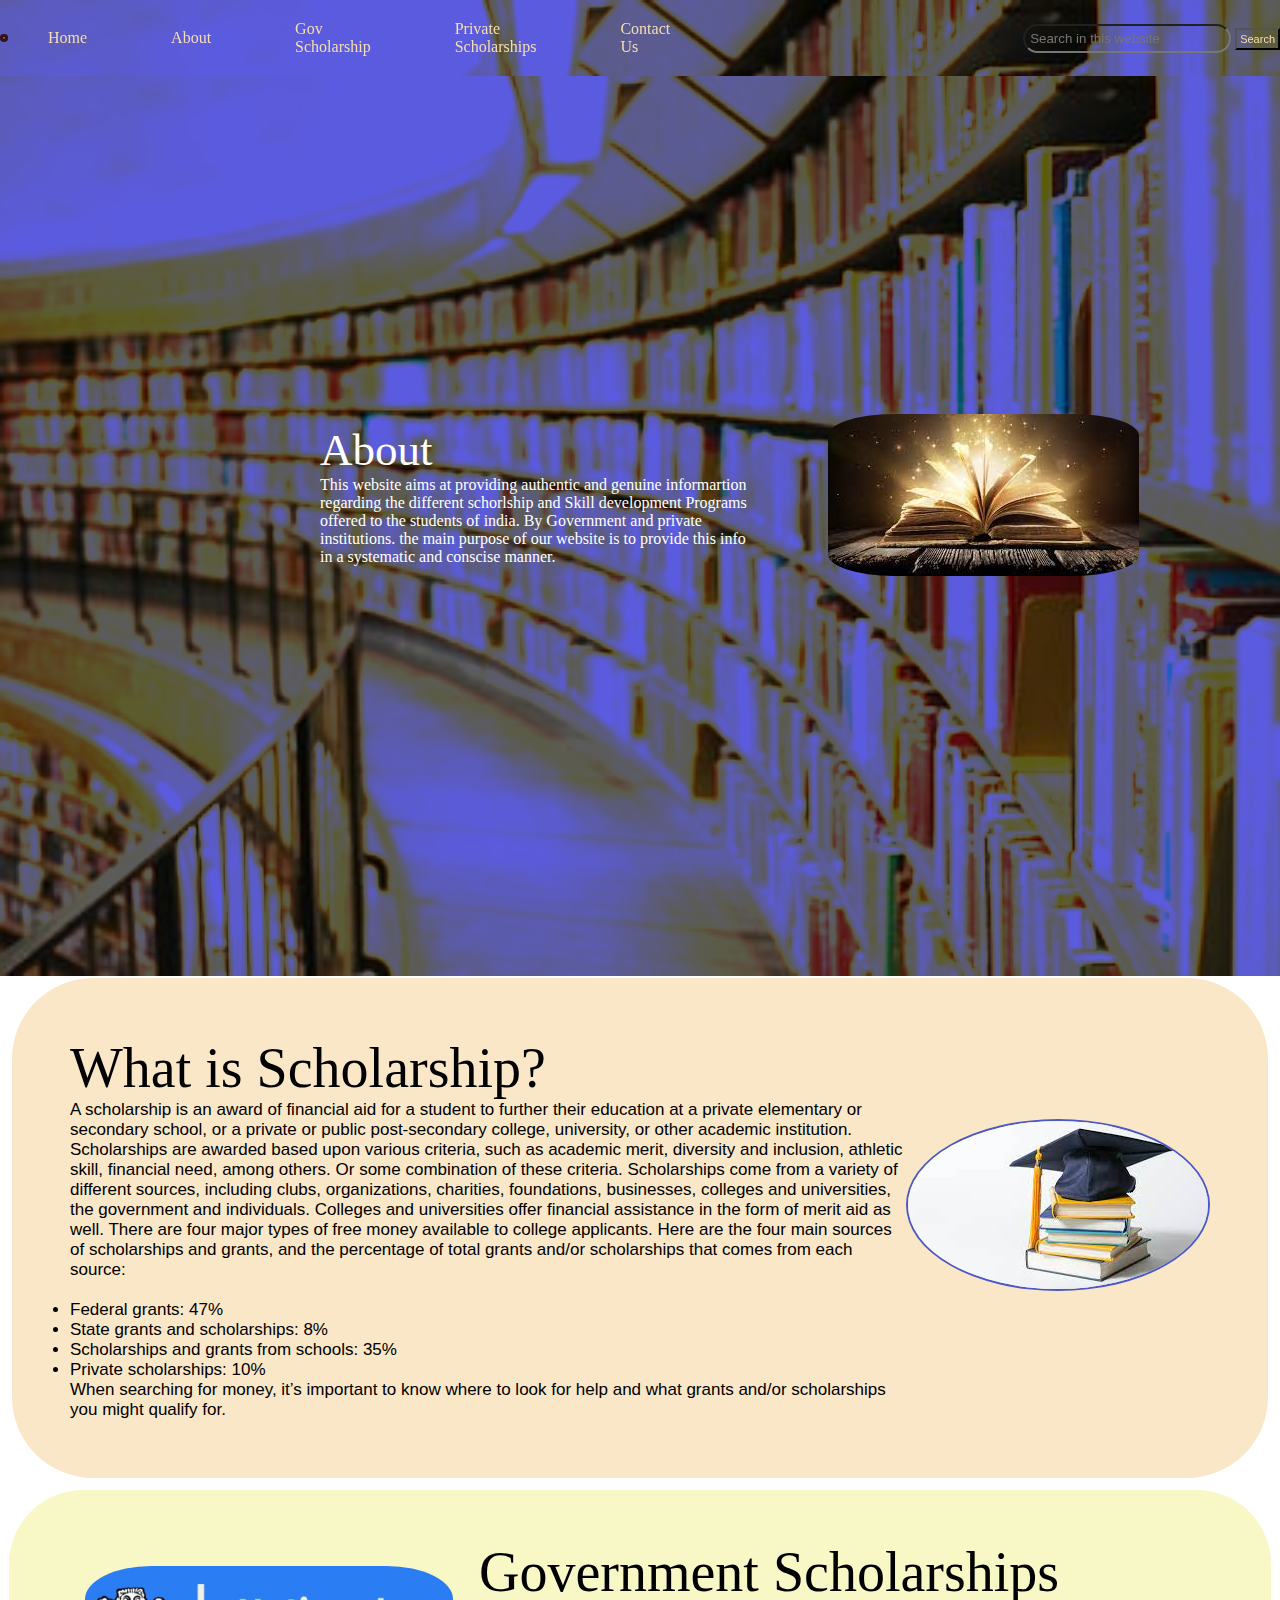
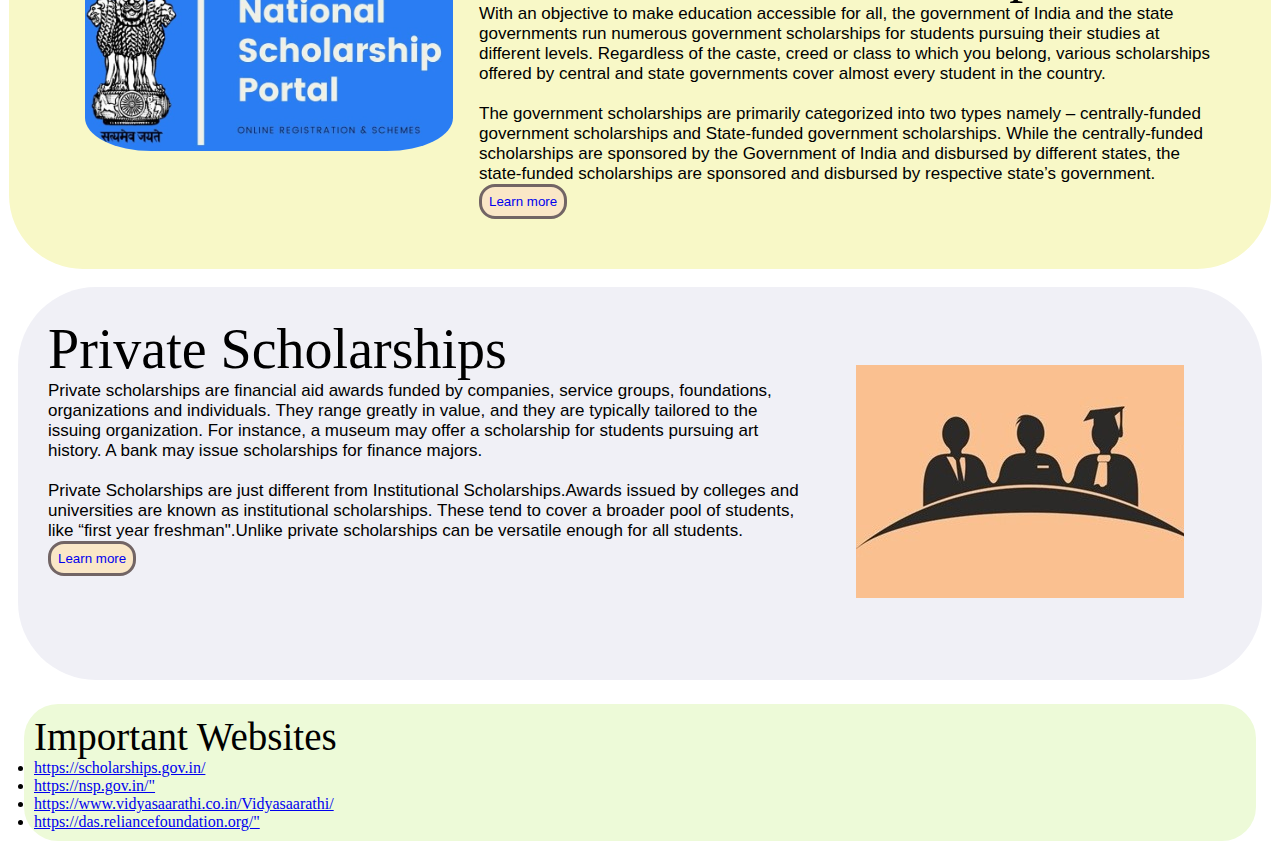
<file: index.html>
<!DOCTYPE html>
<html lang="en">

<head>
    <meta charset="UTF-8">
    <meta http-equiv="X-UA-Compatible" content="IE=edge">
    <meta name="viewport" content="width=device-width, initial-scale=1.0">
    <title>Light up the future</title>
    <link rel="stylesheet" href="css/styleindex.css">
</head>

<body>
    <nav class="navbar background">
        <ul class="list">
            <div class="logo"><img src="img/book.jfif" alt="Logo"> </div>
            <li><a href="#Home">Home</a></li>
            <li><a href="#About">About </a></li>
            <li><a href="gov.html">Gov Scholarship</a></li>
            <li><a href ="prischolar.html">Private Scholarships</a></li>
            <li><a href="contact.html" target="_parent">Contact Us</a></li>
        </ul>
        <div class="search">
            <input type="text" id="search" name="search" placeholder="Search in this website">
            <button class="btn">Search</button>
        </div>
    </nav>
    <section class="background mainsection" id = "About">
        <div class="mainbox">
            <div class="box1">
                <p class="bigtext">About</p>
                <p class="tinytext">This website aims at providing authentic and genuine informartion regarding the
                    different schorlship and Skill
                    development Programs offered to the students of india. By Government and private institutions.
                    the main purpose of our website is to provide this info in a systematic and conscise manner.
            </div>
            <div class="image">
                <img src="img/book.jfif">
            </div>
        </div>
        <section id= "Home">
            <div class="container">
                <div class="para1">
                    <p class="head1">What is Scholarship?</p>
                    <p class="body1">A scholarship is an award of financial aid for a student to further their education
                        at a private
                        elementary or secondary school, or a private or public post-secondary college, university,
                        or other academic institution. Scholarships are awarded based upon various criteria,
                        such as academic merit, diversity and inclusion, athletic skill, financial need, among others.
                        Or some combination of these criteria.
                        Scholarships come from a variety of different sources, including clubs, organizations,
                        charities, foundations, businesses, colleges and universities, the government and individuals.
                        Colleges and universities offer financial assistance in the form of merit aid as well.
                        There are four major types of free money available to college applicants. Here are the four main
                        sources of scholarships and grants, and the percentage of total grants and/or scholarships that
                        comes from each source:<br> <br>
                    <ul class="list1">

                        <li> Federal grants: 47%</li>
                        <li> State grants and scholarships: 8%</li>
                        <li> Scholarships and grants from schools: 35%</li>
                        <li> Private scholarships: 10%</li>
                        When searching for money, it’s important to know where to look for help and what grants and/or
                        scholarships you might qualify for.
                    </ul>
                    </p>
                </div>
                <div class="image2">
                    <img src="img/s1.jfif">
                </div>
            </div>
            <div class="container2">
                <div class="para2">
                    <p class="head1">
                        Government Scholarships
                    </p>
                    <p class="body1">With an objective to make education accessible for all, the government of India and
                        the state governments run numerous government scholarships for students pursuing their studies
                        at different levels. Regardless of the caste, creed or class to which you belong, various
                        scholarships offered by central and state governments cover almost every student in the
                        country.<br><br>
                        The government scholarships are primarily categorized into two types namely – centrally-funded
                        government scholarships and State-funded government scholarships. While the centrally-funded
                        scholarships are sponsored by the Government of India and disbursed by different states, the
                        state-funded scholarships are sponsored and disbursed by respective state’s government.
                        <button class= "btn2"><a href= "gov.html"> Learn more </a></button>
                    </p>
                </div>
                <div class="image3">
                    <img src="img/s2.jpg">
                </div>
            </div>
            <div class="container3">
                <div class="para3">
                    <p class="head1">Private Scholarships</p>
                    <p class="body1">Private scholarships are financial aid awards funded by companies, service groups,
                        foundations, organizations and individuals. They range greatly in value, and they are typically
                        tailored to the issuing organization. For instance, a museum may offer a scholarship for
                        students pursuing art history. A bank may issue scholarships for finance majors.<br><br>
                        Private Scholarships are just different from Institutional Scholarships.Awards issued by
                        colleges and universities are known as institutional scholarships. These tend to cover a broader
                        pool of students, like “first year freshman".Unlike private scholarships can be versatile enough for all students.
                        <button class= "btn2"><a href = "prischolar.html">Learn more</a>  </button>
                    </p>
                </div>
                <div class = "image4">
                    <img src = "img/s3.jpg">
                </div>
            </div>
        </section>
        <section>
            <div class="impo">
            <p>Important Websites</p>
            <li><a href = "https://scholarships.gov.in/"> https://scholarships.gov.in/</a></li>
            <li><a href = "https://nsp.gov.in/">https://nsp.gov.in/"</a></li>
            <li><a href = "https://www.vidyasaarathi.co.in/Vidyasaarathi/">https://www.vidyasaarathi.co.in/Vidyasaarathi/</a></li>
            <li><a href = "https://das.reliancefoundation.org/">https://das.reliancefoundation.org/"</a></li>
        </div>
        </section>
    </section>
    
</body>

</html>
</file>
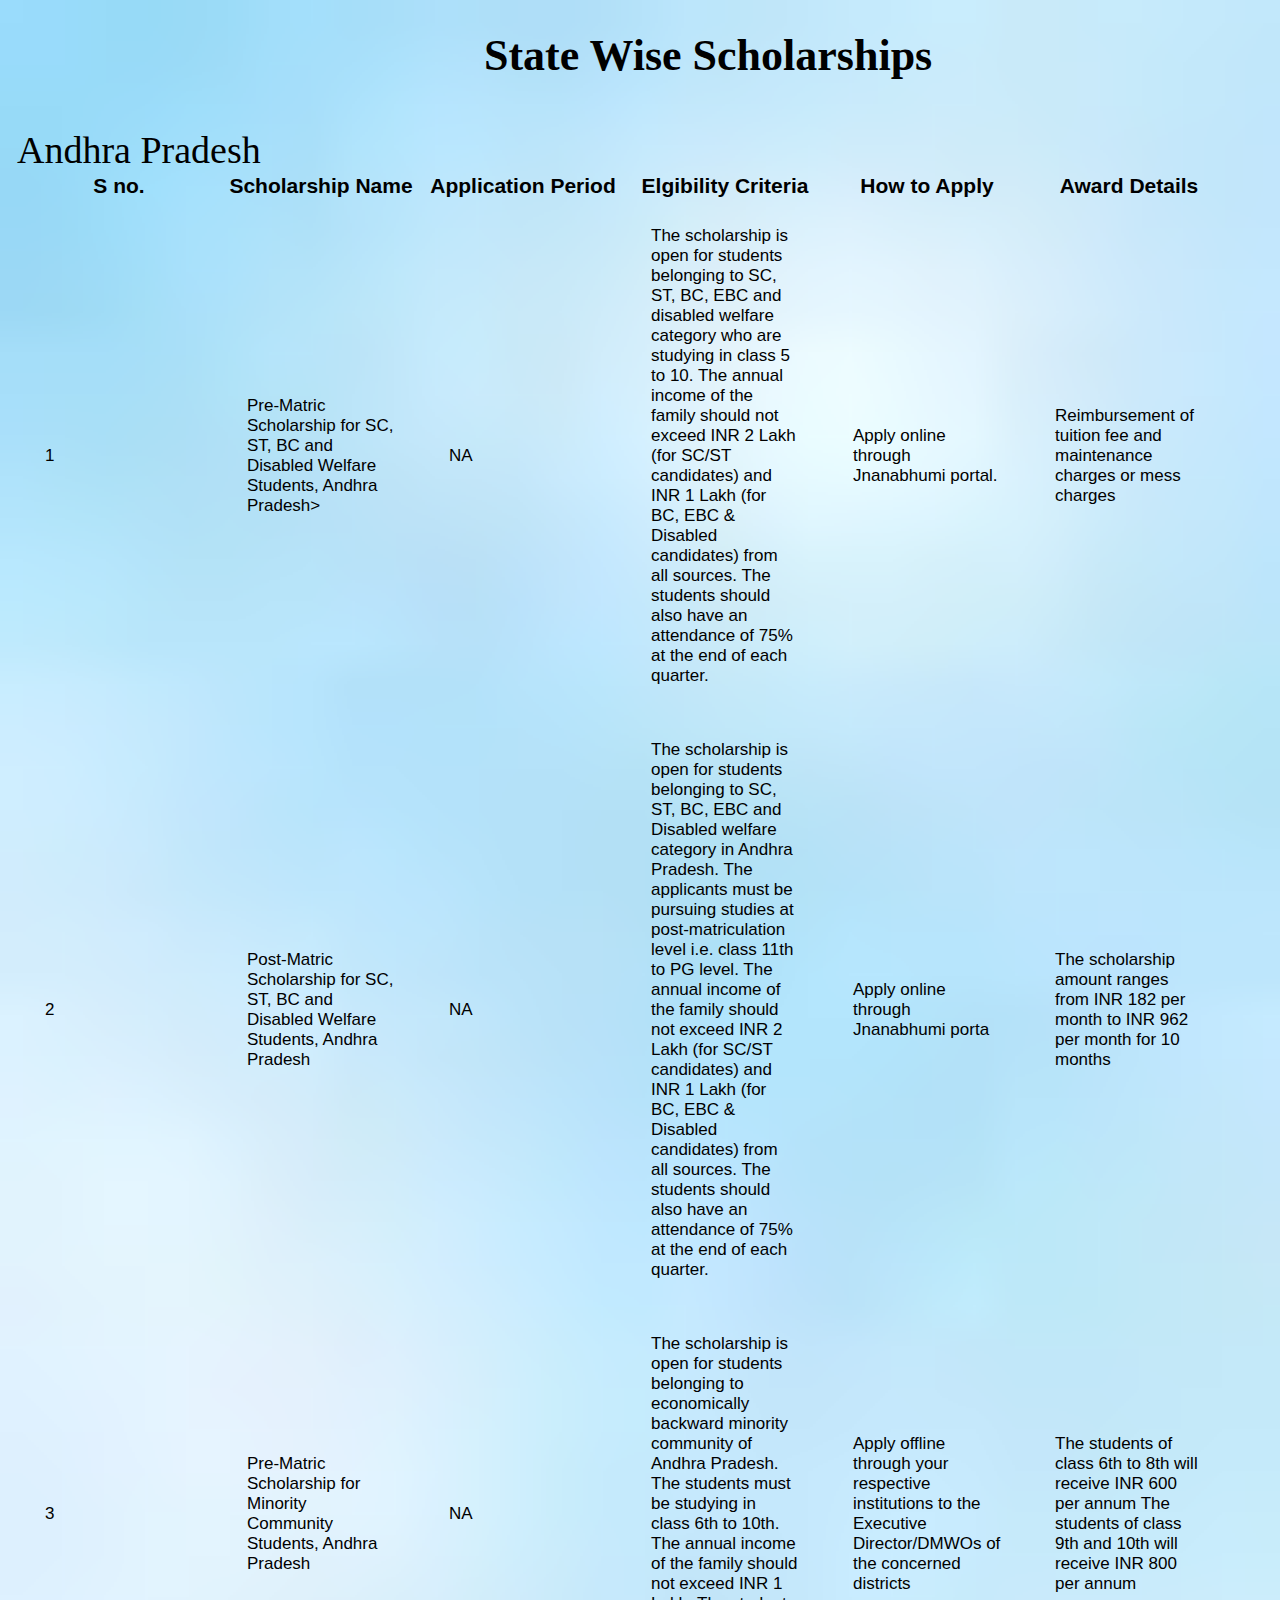
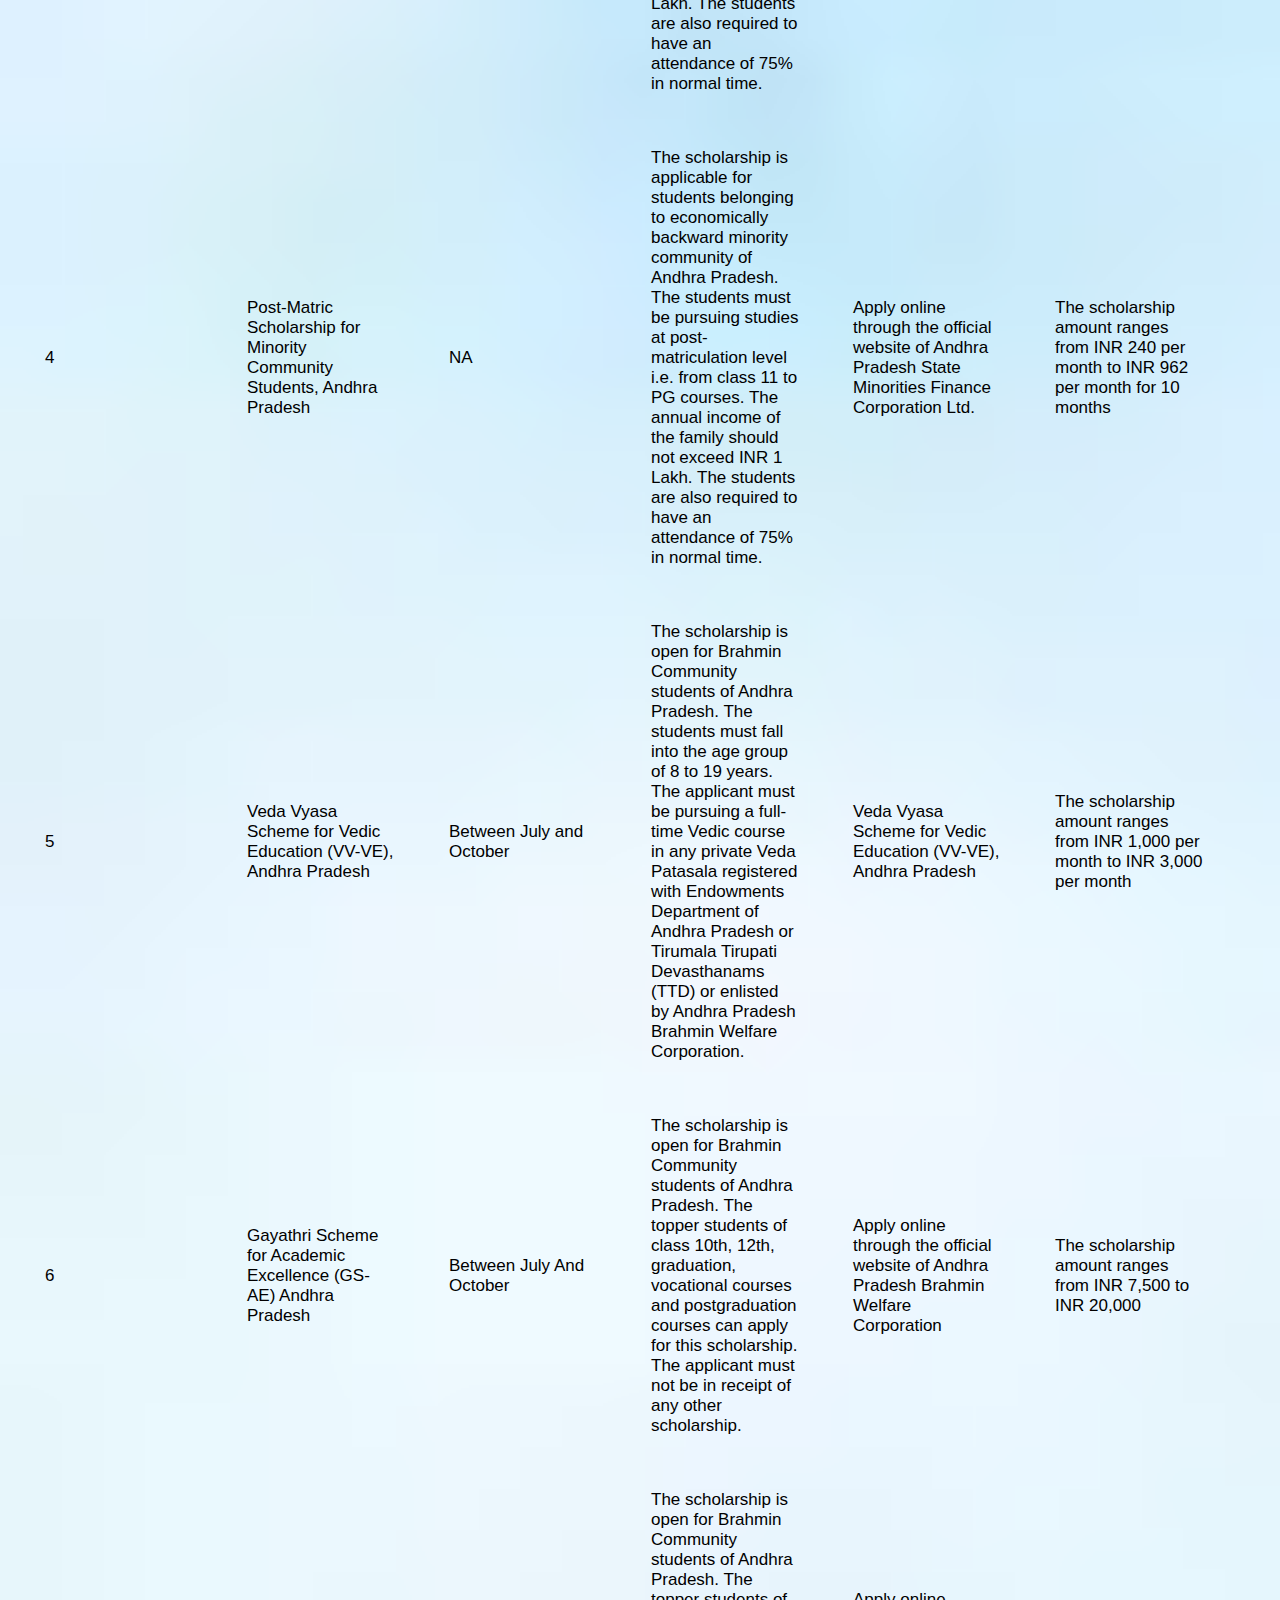
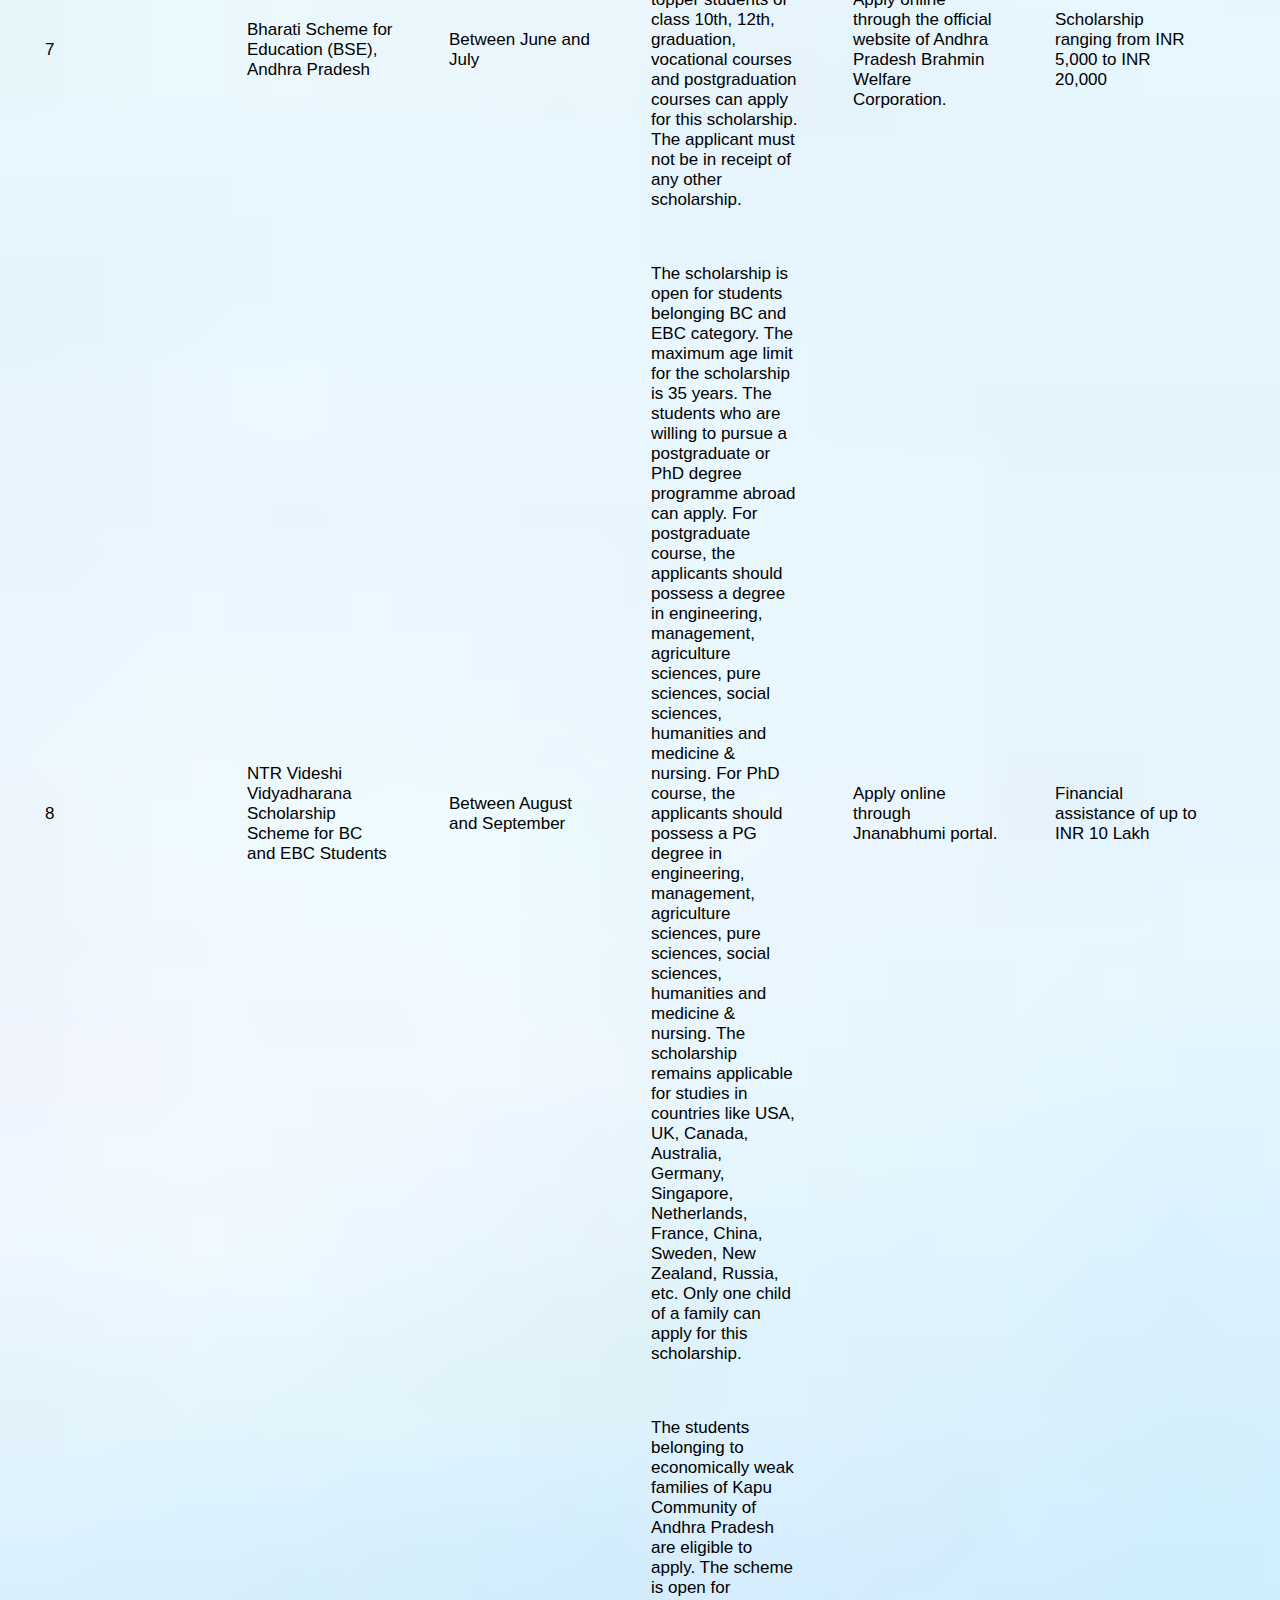
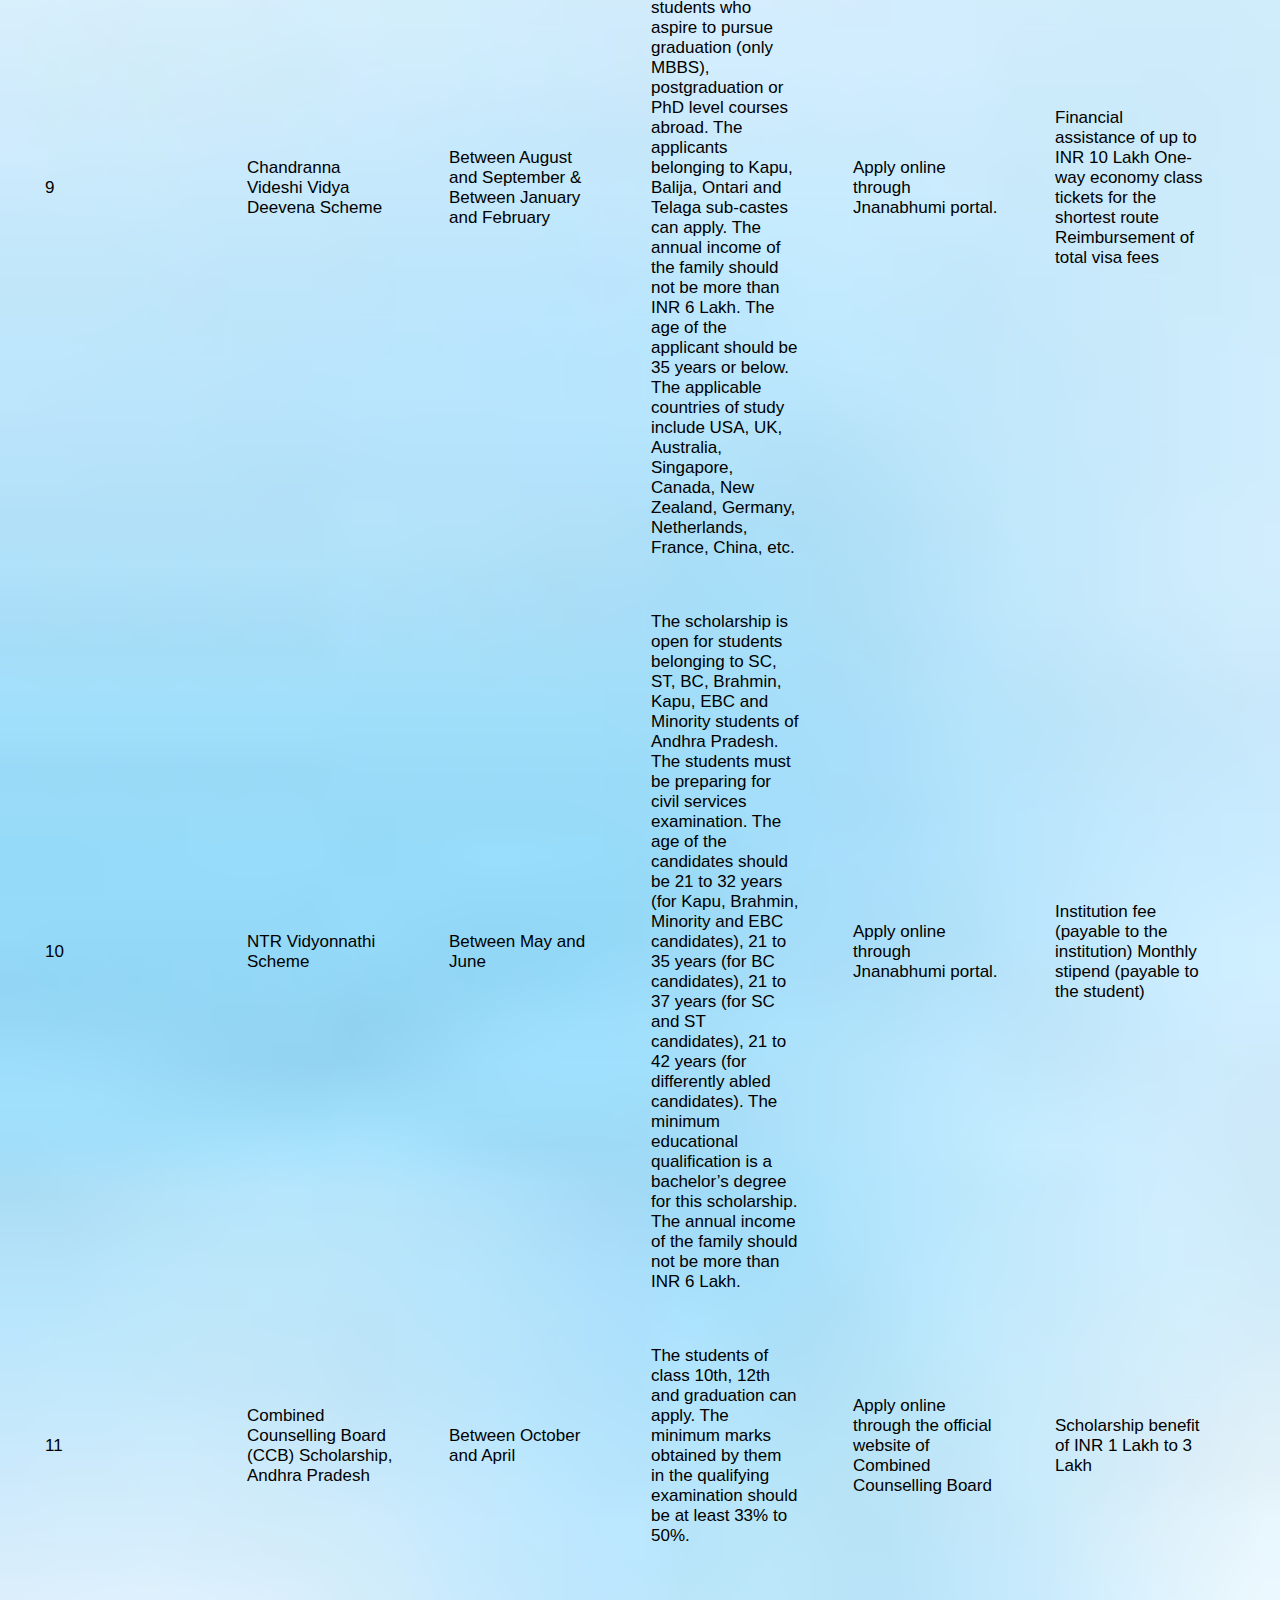
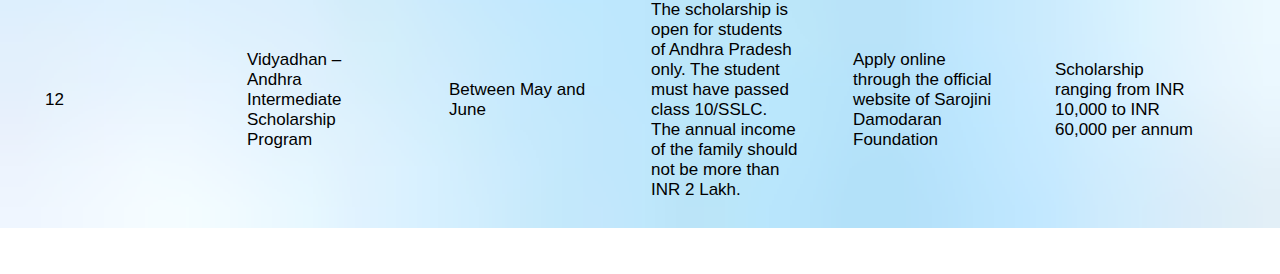
<file: ap.html>
<!DOCTYPE html>
<html lang="en">

<head>
    <meta charset="UTF-8">
    <meta http-equiv="X-UA-Compatible" content="IE=edge">
    <meta name="viewport" content="width=device-width, initial-scale=1.0">
    <title>Light up the future</title>
    <link rel="stylesheet" href="css/styleindex.css">
    <link rel="stylesheet" href="css/ap.css">
</head>

<body>
    <section class="background3">
        <div class="container1">
            <div class="state">
                <h2>State Wise Scholarships</h2>
                <div class="AP">
                    <p>Andhra Pradesh</p>
                    <table>
                        <tbody>
                            <tr>
                                <th class="row0">S no.</th>
                                <th class="row0">Scholarship Name</th>
                                <th class="row0">Application Period</th>
                                <th class="row0">Elgibility Criteria</th>
                                <th class="row0">How to Apply</th>
                                <th class="row0">Award Details</th>
                            </tr>
                            <tr>
                                <td class="row">1</td>
                                <td class="row">Pre-Matric Scholarship for SC, ST, BC and Disabled Welfare Students,
                                    Andhra Pradesh></td>
                                <td class="row">NA</td>
                                <td class="row">The scholarship is open for students belonging to SC, ST, BC, EBC and
                                    disabled welfare category who are studying in class 5 to 10.
                                    The annual income of the family should not exceed INR 2 Lakh (for SC/ST candidates)
                                    and INR 1 Lakh (for BC, EBC & Disabled candidates) from all sources.
                                    The students should also have an attendance of 75% at the end of each quarter.</td>
                                <td class="row">Apply online through Jnanabhumi portal.</td>
                                <td class="row">Reimbursement of tuition fee and maintenance charges or mess charges
                                </td>
                            </tr>
                            <tr>
                                <td class="row">2</td>
                                <td class="row">Post-Matric Scholarship for SC, ST, BC and Disabled Welfare Students,
                                    Andhra Pradesh</td>
                                <td class="row">NA</td>
                                <td class="row">The scholarship is open for students belonging to SC, ST, BC, EBC and
                                    Disabled welfare category in Andhra Pradesh.
                                    The applicants must be pursuing studies at post-matriculation level i.e. class 11th
                                    to PG level.
                                    The annual income of the family should not exceed INR 2 Lakh (for SC/ST candidates)
                                    and INR 1 Lakh (for BC, EBC & Disabled candidates) from all sources.
                                    The students should also have an attendance of 75% at the end of each quarter.</td>
                                <td class="row">Apply online through Jnanabhumi porta</td>
                                <td class="row">The scholarship amount ranges from INR 182 per month to INR 962 per
                                    month for 10 months</td>
                            </tr>
                            <tr>
                                <td class="row">3</td>
                                <td class="row">Pre-Matric Scholarship for Minority Community Students, Andhra Pradesh
                                </td>
                                <td class="row">NA</td>
                                <td class="row">The scholarship is open for students belonging to economically backward
                                    minority community of Andhra Pradesh.
                                    The students must be studying in class 6th to 10th.
                                    The annual income of the family should not exceed INR 1 Lakh.
                                    The students are also required to have an attendance of 75% in normal time.</td>
                                <td class="row">Apply offline through your respective institutions to the Executive
                                    Director/DMWOs of the concerned districts</td>
                                <td class="row">The students of class 6th to 8th will receive INR 600 per annum
                                    The students of class 9th and 10th will receive INR 800 per annum</td>
                            </tr>
                            <tr>
                                <td class="row">4</td>
                                <td class="row">Post-Matric Scholarship for Minority Community Students, Andhra Pradesh
                                </td>
                                <td class="row">NA</td>
                                <td class="row">The scholarship is applicable for students belonging to economically
                                    backward minority community of Andhra Pradesh.
                                    The students must be pursuing studies at post-matriculation level i.e. from class 11
                                    to PG courses.
                                    The annual income of the family should not exceed INR 1 Lakh.
                                    The students are also required to have an attendance of 75% in normal time.</td>
                                <td class="row">Apply online through the official website of Andhra Pradesh State
                                    Minorities Finance Corporation Ltd.</td>
                                <td class="row">The scholarship amount ranges from INR 240 per month to INR 962 per
                                    month for 10 months</td>
                            </tr>
                            <tr>
                                <td class="row">5</td>
                                <td class="row">Veda Vyasa Scheme for Vedic Education (VV-VE), Andhra Pradesh</td>
                                <td class="row">Between July and October</td>
                                <td class="row">The scholarship is open for Brahmin Community students of Andhra
                                    Pradesh.
                                    The students must fall into the age group of 8 to 19 years.
                                    The applicant must be pursuing a full-time Vedic course in any private Veda Patasala
                                    registered with Endowments Department of Andhra Pradesh or Tirumala Tirupati
                                    Devasthanams (TTD) or enlisted by Andhra Pradesh Brahmin Welfare Corporation.</td>
                                <td class="row">Veda Vyasa Scheme for Vedic Education (VV-VE), Andhra Pradesh</td>
                                <td class="row">The scholarship amount ranges from INR 1,000 per month to INR 3,000 per
                                    month</td>
                            </tr>
                            <tr>
                                <td class="row">6</td>
                                <td class="row">Gayathri Scheme for Academic Excellence (GS-AE) Andhra Pradesh</td>
                                <td class="row">Between July And October</td>
                                <td class="row">The scholarship is open for Brahmin Community students of Andhra
                                    Pradesh.
                                    The topper students of class 10th, 12th, graduation, vocational courses and
                                    postgraduation courses can apply for this scholarship.
                                    The applicant must not be in receipt of any other scholarship.</td>
                                <td class="row">Apply online through the official website of Andhra Pradesh Brahmin
                                    Welfare Corporation</td>
                                <td class="row">The scholarship amount ranges from INR 7,500 to INR 20,000</td>

                            </tr>
                            <tr>
                                <td class="row">7</td>
                                <td class="row">Bharati Scheme for Education (BSE), Andhra Pradesh</td>
                                <td class="row">Between June and July </td>

                                <td class="row">The scholarship is open for Brahmin Community students of Andhra
                                    Pradesh.
                                    The topper students of class 10th, 12th, graduation, vocational courses and
                                    postgraduation courses can apply for this scholarship.
                                    The applicant must not be in receipt of any other scholarship.</td>
                                <td class="row">Apply online through the official website of Andhra Pradesh Brahmin
                                    Welfare Corporation.</td>
                                <td class="row">Scholarship ranging from INR 5,000 to INR 20,000</td>

                            </tr>
                            


                                
                            <tr>
                                <td class="row">8</td>
                                <td class = "row"> NTR Videshi Vidyadharana Scholarship Scheme for BC and EBC Students
                                </td>
                                <td class="row">Between August and September</td>
                                <td class="row">The scholarship is open for students belonging BC and EBC category.
                                    The maximum age limit for the scholarship is 35 years.
                                    The students who are willing to pursue a postgraduate or PhD degree programme abroad
                                    can apply.
                                    For postgraduate course, the applicants should possess a degree in engineering,
                                    management, agriculture sciences, pure sciences, social sciences, humanities and
                                    medicine & nursing.
                                    For PhD course, the applicants should possess a PG degree in engineering,
                                    management, agriculture sciences, pure sciences, social sciences, humanities and
                                    medicine & nursing.
                                    The scholarship remains applicable for studies in countries like USA, UK, Canada,
                                    Australia, Germany, Singapore, Netherlands, France, China, Sweden, New Zealand,
                                    Russia, etc.
                                    Only one child of a family can apply for this scholarship.</td>
                                <td class="row">Apply online through Jnanabhumi portal.</td>
                                <td class="row">Financial assistance of up to INR 10 Lakh</td>
                            </tr>
                            <tr>
                                <td class="row"> 9</td>
                                <td class="row">Chandranna Videshi Vidya Deevena Scheme</td>
                                <td class="row">Between August and September
                                    &

                                    Between January and February</td>
                                <td class="row">The students belonging to economically weak families of Kapu Community
                                    of Andhra Pradesh are eligible to apply.
                                    The scheme is open for students who aspire to pursue graduation (only MBBS),
                                    postgraduation or PhD level courses abroad.
                                    The applicants belonging to Kapu, Balija, Ontari and Telaga sub-castes can apply.
                                    The annual income of the family should not be more than INR 6 Lakh.
                                    The age of the applicant should be 35 years or below.
                                    The applicable countries of study include USA, UK, Australia, Singapore, Canada, New
                                    Zealand, Germany, Netherlands, France, China, etc.</td>
                                <td class="row">Apply online through Jnanabhumi portal.</td>
                                <td class="row">Financial assistance of up to INR 10 Lakh
                                    One-way economy class tickets for the shortest route

                                    Reimbursement of total visa fees</td>
                            </tr>
                            <tr>
                                <td class="row">10</td>
                                <td class="row">NTR Vidyonnathi Scheme</td>
                                <td class="row">Between May and June</td>
                                <td class="row">The scholarship is open for students belonging to SC, ST, BC, Brahmin,
                                    Kapu, EBC and Minority students of Andhra Pradesh.
                                    The students must be preparing for civil services examination.
                                    The age of the candidates should be 21 to 32 years (for Kapu, Brahmin, Minority and
                                    EBC candidates), 21 to 35 years (for BC candidates), 21 to 37 years (for SC and ST
                                    candidates), 21 to 42 years (for differently abled candidates).
                                    The minimum educational qualification is a bachelor’s degree for this scholarship.
                                    The annual income of the family should not be more than INR 6 Lakh.</td>
                                <td class="row">Apply online through Jnanabhumi portal.</td>
                                <td class="row">Institution fee (payable to the institution)
                                    Monthly stipend (payable to the student)</td>
                            </tr>
                            <tr>
                                <td class="row">11</td>
                                <td class="row">Combined Counselling Board (CCB) Scholarship, Andhra Pradesh</td>
                                <td class="row">Between October and April</td>
                                 
                                <td class="row">The students of class 10th, 12th and graduation can apply.
                                    The minimum marks obtained by them in the qualifying examination should be at least
                                    33% to 50%.</td>
                                <td class="row">Apply online through the official website of Combined Counselling
                                    Board</td>
                                <td class="row">Scholarship benefit of INR 1 Lakh to 3 Lakh</td>
                            </tr>
                            <tr>
                                <td class="row">12</td>
                                <td class="row">Vidyadhan – Andhra Intermediate Scholarship Program</td>
                                <td class="row">Between May and June</td>
                                <td class="row">The scholarship is open for students of Andhra Pradesh only.
                                    The student must have passed class 10/SSLC.
                                    The annual income of the family should not be more than INR 2 Lakh.</td>
                                <td class="row">Apply online through the official website of Sarojini Damodaran
                                    Foundation</td>
                                <td class="row">Scholarship ranging from INR 10,000 to INR 60,000 per annum</td>
                            </tr>

                        </tbody>
                    </table>
                </div>
            </div>
        </div>
    </section>
</file>
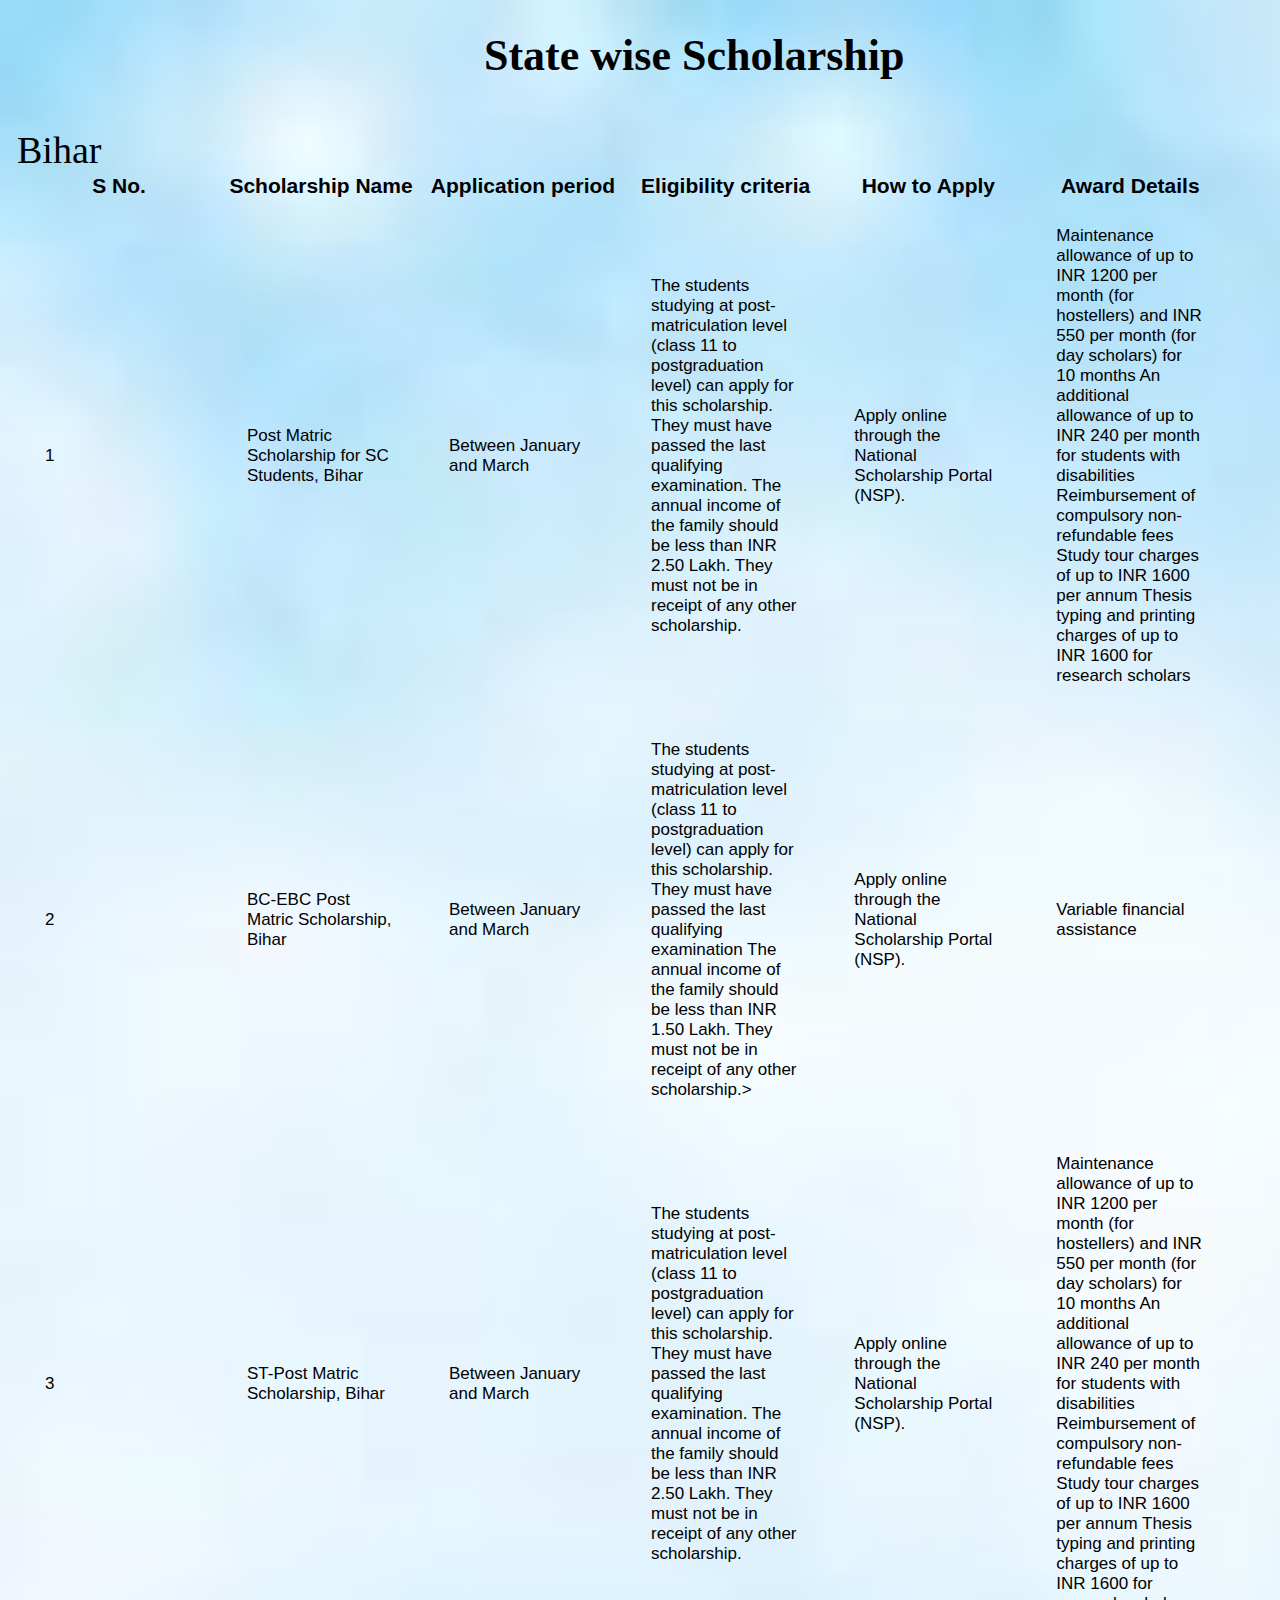
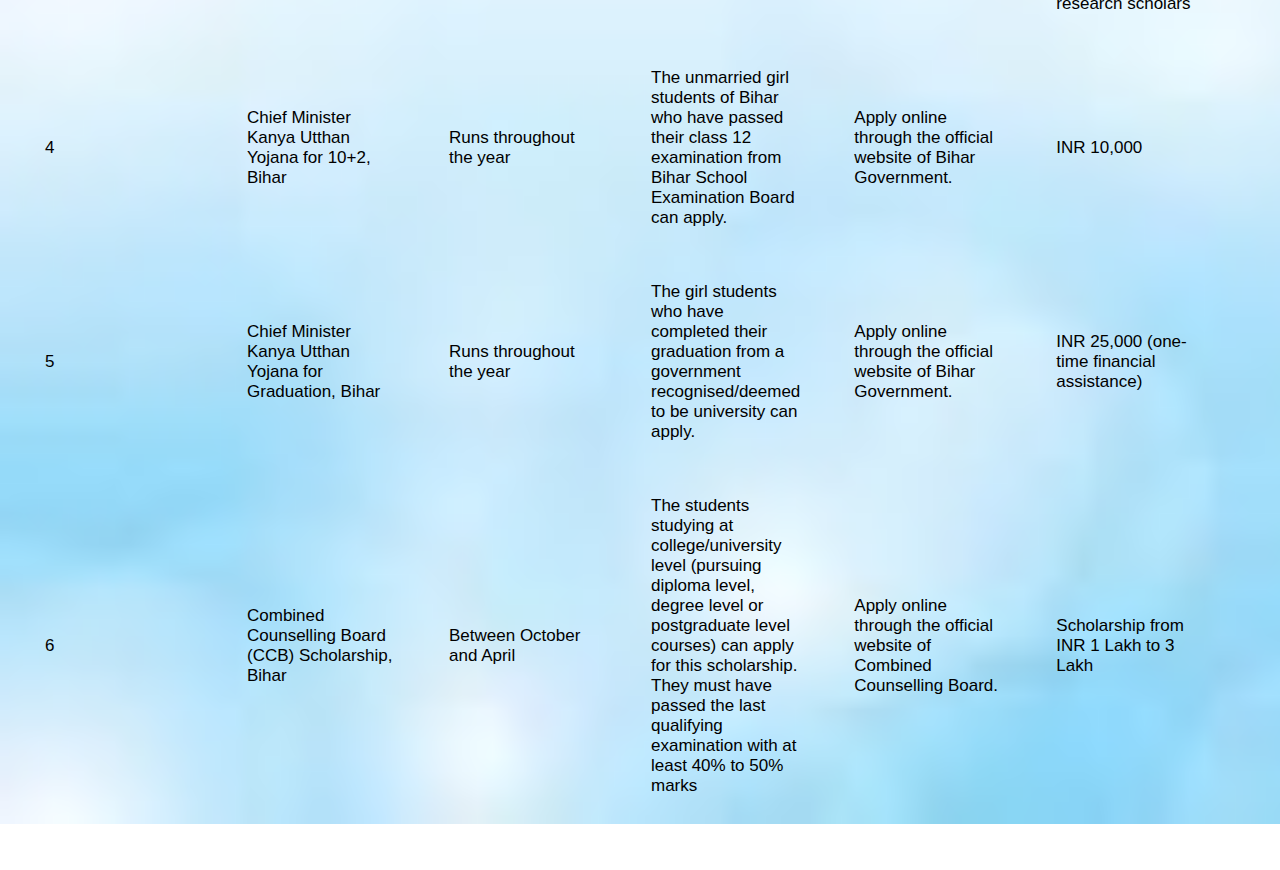
<file: bihar.html>
<!DOCTYPE html>
<html lang="en">

<head>
    <meta charset="UTF-8">
    <meta http-equiv="X-UA-Compatible" content="IE=edge">
    <meta name="viewport" content="width=device-width, initial-scale=1.0">
    <title>Light up the future</title>
    <link rel="stylesheet" href="css/ap.css">
    <link rel="stylesheet" href="css/styleindex.css">
</head>

<body>
    <section class="background3">
        <div class="container1">
            <div class="state">
                <h2>State wise Scholarship</h2>
                <div class="AP">
                    <p>Bihar</p>
                    <table>
                        <tbody>
                            <tr>
                                <th class="row0">S No.</th>
                                <th class="row0"> Scholarship Name</th>
                                <th class="row0">Application period</th>
                                <th class="row0">Eligibility criteria</th>
                                <th class="row0">How to Apply</th>
                                <th class="row0">Award Details</th>
                            </tr>
                            <tr>
                                <td class="row">1</td>
                                <td class="row">Post Matric Scholarship for SC Students, Bihar</td>
                                <td class="row">Between January and March</td>
                                <td class="row">The students studying at post-matriculation level (class 11 to
                                    postgraduation level) can apply for this scholarship.
                                    They must have passed the last qualifying examination.

                                    The annual income of the family should be less than INR 2.50 Lakh.

                                    They must not be in receipt of any other scholarship.</td>
                                <td class="row">Apply online through the National Scholarship Portal (NSP).</td>
                                <td class="row">Maintenance allowance of up to INR 1200 per month (for hostellers) and
                                    INR 550 per month (for day scholars) for 10 months
                                    An additional allowance of up to INR 240 per month for students with disabilities

                                    Reimbursement of compulsory non-refundable fees

                                    Study tour charges of up to INR 1600 per annum

                                    Thesis typing and printing charges of up to INR 1600 for research scholars</td>
                            </tr>
                            <tr>
                                <td class="row">2</td>
                                <td class="row">BC-EBC Post Matric Scholarship, Bihar</td>
                                <td class="row">Between January and March</td>
                                <td class="row">The students studying at post-matriculation level (class 11 to
                                    postgraduation level) can apply for this scholarship.
                                    They must have passed the last qualifying examination

                                    The annual income of the family should be less than INR 1.50 Lakh.

                                    They must not be in receipt of any other scholarship.></td>
                                <td class="row">Apply online through the National Scholarship Portal (NSP).</td>
                                <td class="row">Variable financial assistance</td>
                            </tr>
                            <tr>
                                <td class="row">3</td>
                                <td class="row">ST-Post Matric Scholarship, Bihar</td>
                                <td class="row">Between January and March</td>
                                <td class="row">The students studying at post-matriculation level (class 11 to
                                    postgraduation level) can apply for this scholarship.
                                    They must have passed the last qualifying examination.

                                    The annual income of the family should be less than INR 2.50 Lakh.

                                    They must not be in receipt of any other scholarship.</td>
                                <td class="row">Apply online through the National Scholarship Portal (NSP).</td>
                                <td class="row">Maintenance allowance of up to INR 1200 per month (for hostellers) and
                                    INR 550 per month (for day scholars) for 10 months
                                    An additional allowance of up to INR 240 per month for students with disabilities

                                    Reimbursement of compulsory non-refundable fees

                                    Study tour charges of up to INR 1600 per annum

                                    Thesis typing and printing charges of up to INR 1600 for research scholars</td>
                            </tr>
                            <tr>
                                <td class="row">4</td>
                                <td class="row">Chief Minister Kanya Utthan Yojana for 10+2, Bihar</td>
                                <td class="row">Runs throughout the year</td>
                                <td class="row">The unmarried girl students of Bihar who have passed their class 12
                                    examination from Bihar School Examination Board can apply.</td>
                                <td class="row">Apply online through the official website of Bihar Government.</td>
                                <td class="row">INR 10,000</td>
                            </tr>
                            <tr>
                                <td class="row">5</td>
                                <td class="row">Chief Minister Kanya Utthan Yojana for Graduation, Bihar</td>
                                <td class="row">Runs throughout the year</td>
                                <td class="row">The girl students who have completed their graduation from a government recognised/deemed to be university can apply.</td>
                                <td class="row">Apply online through the official website of Bihar Government.</td>
                                <td class="row">INR 25,000 (one-time financial assistance)</td>
                            </tr>
                            <tr>
                                <td class="row">6</td>
                                <td class="row">Combined Counselling Board (CCB) Scholarship, Bihar</td>
                                <td class="row">Between October and April</td>
                                <td class="row">The students studying at college/university level (pursuing diploma level, degree level or postgraduate level courses) can apply for this scholarship.
                                    They must have passed the last qualifying examination with at least 40% to 50% marks</td>
                                <td class="row">Apply online through the official website of Combined Counselling Board.</td>
                                <td class="row">Scholarship from INR 1 Lakh to 3 Lakh</td>
                            </tr>
                        </tbody>
                    </table>
    </section>
</body>

</html>
</file>
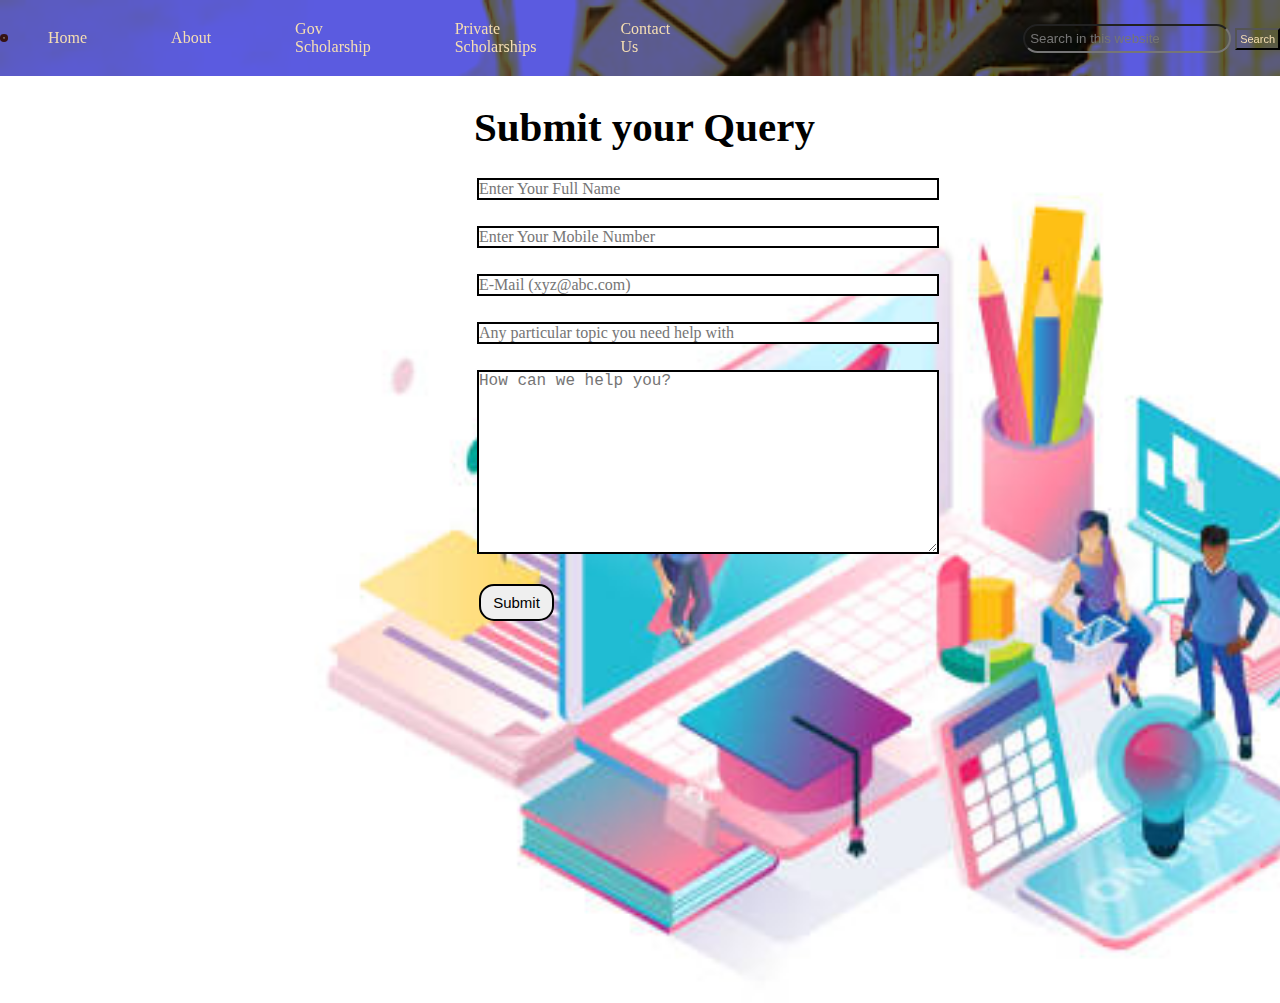
<file: contact.html>
<!DOCTYPE html>
<html lang="en">

<head>
    <meta charset="UTF-8">
    <meta http-equiv="X-UA-Compatible" content="IE=edge">
    <meta name="viewport" content="width=device-width, initial-scale=1.0">
    <title>Light up the future</title>
    <link rel="stylesheet" href="css/styleindex.css">
    <link rel="stylesheet" href="css/contact.css">

</head>

<body>
    <nav class="navbar background">
        <ul class="list">
            <div class="logo"><img src="img/book.jfif" alt="Logo"> </div>
            <li><a href="index.html">Home</a></li>
            <li><a href="index.html">About </a></li>
            <li><a href="gov.html">Gov Scholarship</a></li>
            <li><a href ="prischolar.html">Private Scholarships</a></li>
            <li><a href="#Contact">Contact Us</a></li>
        </ul>
        <div class="search">
            <input type="text" id="search" name="search" placeholder="Search in this website">
            <button class="btn">Search</button>
        </div>
    </nav>

    <section class="Contact background1">
        <div class="contactus">
            <h2> Submit your Query</h2>
            <div class="name">
                <!-- <label for="name">Your Name</label> -->
                <input type="text" id="name" placeholder="Enter Your Full Name">
            </div>
            <div class="name">
                <!--<label for="Mobile"> Mobile</label> -->
                <input type="text" placeholder="Enter Your Mobile Number">
            </div>
            <div class="name">

                <!--<label for="E-Mail">E-Mail</label> -->
                <input type="email" placeholder="E-Mail (xyz@abc.com)">
            </div>
            <div class="name">
                <!--<label for="Subject">Subject</label> -->
                <input type="text" placeholder="Any particular topic you need help with">
            </div>
            <div class="name">
                <!--<label for="Comment">Comment</label> -->

                <textarea name="" id="" cols="30" rows="10" placeholder="How can we help you?"></textarea>
            </div>
            <div class="submit">
                <button class="btn3">Submit</button>
            </div>
        </div>

    </section>
</body>

</html>
</file>
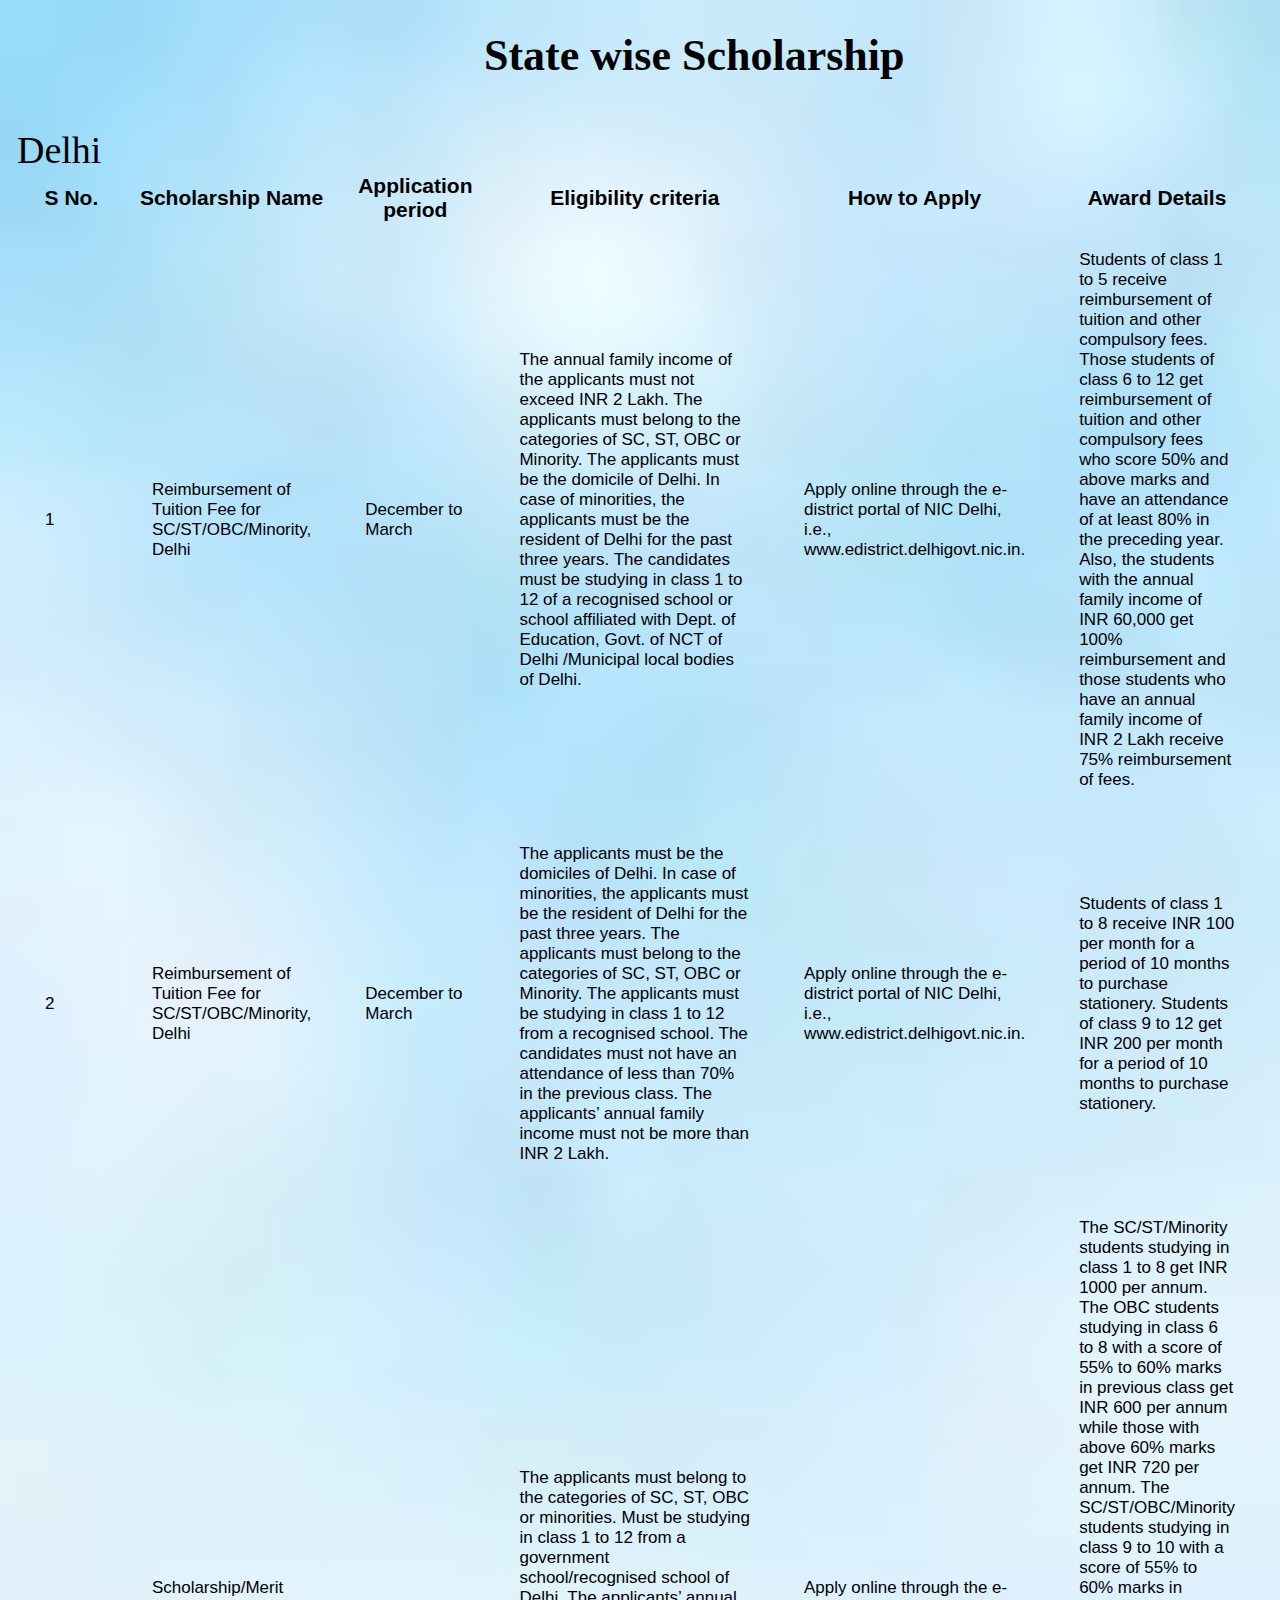
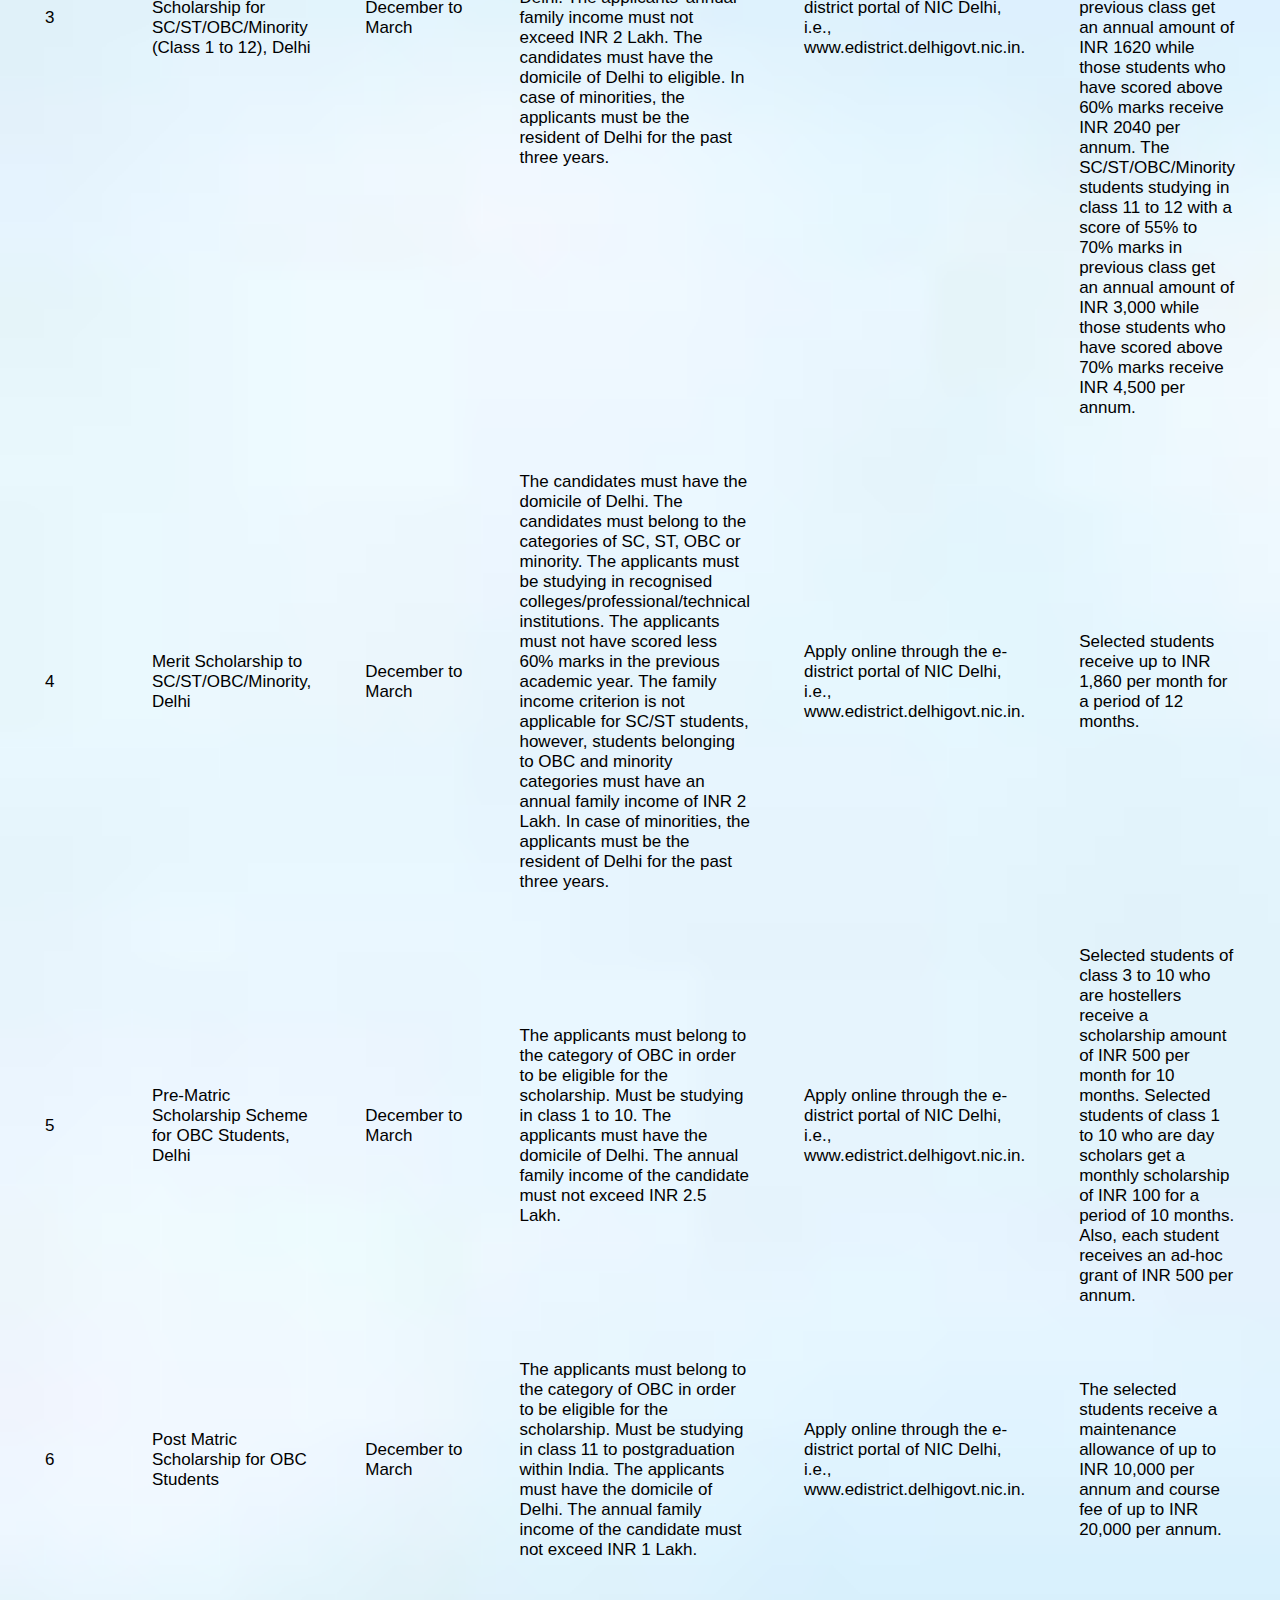
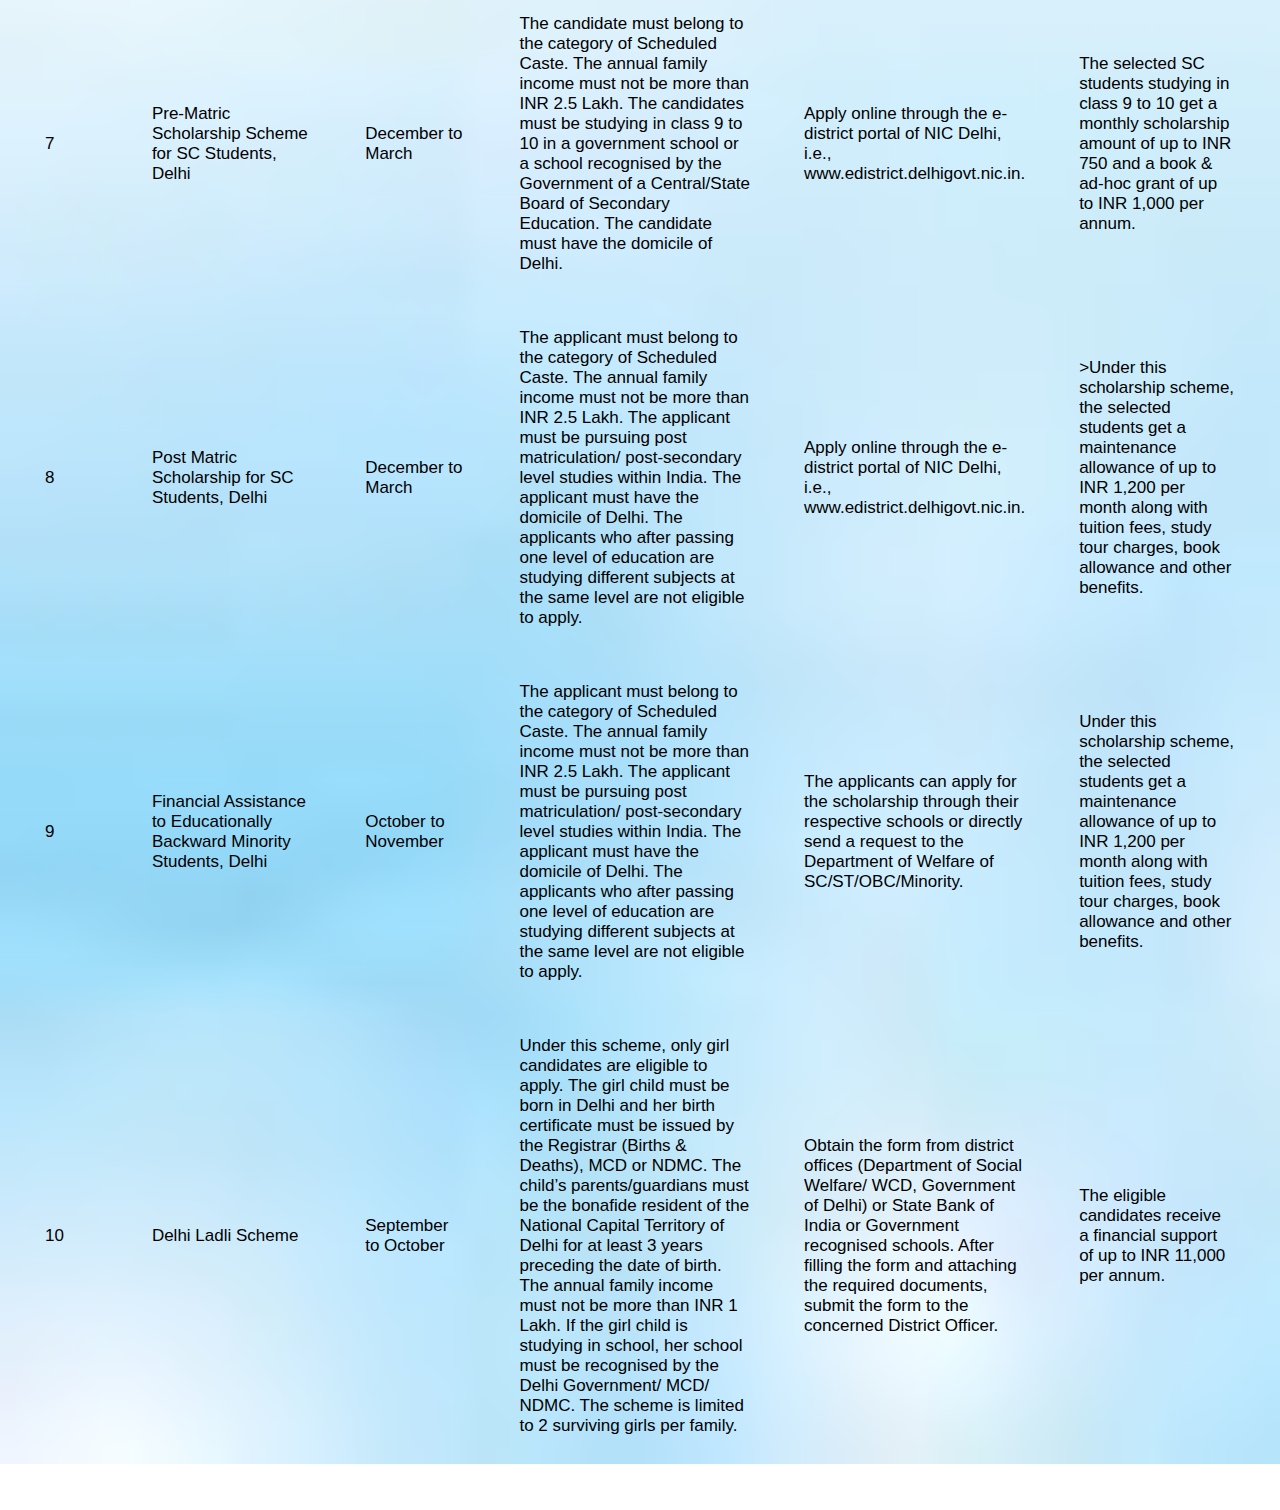
<file: delhi.html>
<!DOCTYPE html>
<html lang="en">

<head>
    <meta charset="UTF-8">
    <meta http-equiv="X-UA-Compatible" content="IE=edge">
    <meta name="viewport" content="width=device-width, initial-scale=1.0">
    <title>Light up the future</title>
    <link rel="stylesheet" href="css/ap.css">
    <link rel="stylesheet" href="css/styleindex.css"
</head>

<body>
    <section class="background3">
        <div class="container1">
            <div class="state">
                <h2>State wise Scholarship</h2>
                <div class="AP">
                    <p>Delhi</p>
                    <table>
                        <tbody>
                            <tr>
                                <th class="row0">S No.</th>
                                <th class="row0"> Scholarship Name</th>
                                <th class="row0">Application period</th>
                                <th class="row0">Eligibility criteria</th>
                                <th class="row0">How to Apply</th>
                                <th class="row0">Award Details</th>
                            </tr>
                            <td class="row">1</td>
                            <td class="row">Reimbursement of Tuition Fee for SC/ST/OBC/Minority, Delhi</td>
                            <td class="row">December to March</td>
                            <td class="row">The annual family income of the applicants must not exceed INR 2 Lakh.
                                The applicants must belong to the categories of SC, ST, OBC or Minority.

                                The applicants must be the domicile of Delhi.

                                In case of minorities, the applicants must be the resident of Delhi for the past three
                                years.

                                The candidates must be studying in class 1 to 12 of a recognised school or school
                                affiliated with Dept. of Education, Govt. of NCT of Delhi /Municipal local bodies of
                                Delhi.</td>
                            <td class="row">Apply online through the e-district portal of NIC Delhi, i.e.,
                                www.edistrict.delhigovt.nic.in.</td>
                            <td class="row">Students of class 1 to 5 receive reimbursement of tuition and other
                                compulsory fees.
                                Those students of class 6 to 12 get reimbursement of tuition and other compulsory fees
                                who score 50% and above marks and have an attendance of at least 80% in the preceding
                                year.

                                Also, the students with the annual family income of INR 60,000 get 100% reimbursement
                                and those students who have an annual family income of INR 2 Lakh receive 75%
                                reimbursement of fees.</td>
                            <tr>
                                <td class="row">2</td>
                                <td class="row">Reimbursement of Tuition Fee for SC/ST/OBC/Minority, Delhi</td>
                                <td class="row">December to March</td>
                                <td class="row">The applicants must be the domiciles of Delhi.
                                    In case of minorities, the applicants must be the resident of Delhi for the past
                                    three years.

                                    The applicants must belong to the categories of SC, ST, OBC or Minority.

                                    The applicants must be studying in class 1 to 12 from a recognised school.

                                    The candidates must not have an attendance of less than 70% in the previous class.

                                    The applicants’ annual family income must not be more than INR 2 Lakh.</td>

                                <td class="row">Apply online through the e-district portal of NIC Delhi, i.e.,
                                    www.edistrict.delhigovt.nic.in.</td>
                                <td class="row">Students of class 1 to 8 receive INR 100 per month for a period of 10
                                    months to purchase stationery.
                                    Students of class 9 to 12 get INR 200 per month for a period of 10 months to
                                    purchase stationery.</td>
                            </tr>
                            <tr>
                                <td class="row">3</td>
                                <td class="row">Scholarship/Merit Scholarship for SC/ST/OBC/Minority (Class 1 to 12),
                                    Delhi</td>
                                <td class="row">December to March</td>
                                <td class="row">The applicants must belong to the categories of SC, ST, OBC or
                                    minorities.
                                    Must be studying in class 1 to 12 from a government school/recognised school of
                                    Delhi.

                                    The applicants’ annual family income must not exceed INR 2 Lakh.

                                    The candidates must have the domicile of Delhi to eligible.

                                    In case of minorities, the applicants must be the resident of Delhi for the past
                                    three years.</td>
                                <td class="row">Apply online through the e-district portal of NIC Delhi, i.e.,
                                    www.edistrict.delhigovt.nic.in.</td>
                                <td class="row">The SC/ST/Minority students studying in class 1 to 8 get INR 1000 per
                                    annum.
                                    The OBC students studying in class 6 to 8 with a score of 55% to 60% marks in
                                    previous class get INR 600 per annum while those with above 60% marks get INR 720
                                    per annum.

                                    The SC/ST/OBC/Minority students studying in class 9 to 10 with a score of 55% to 60%
                                    marks in previous class get an annual amount of INR 1620 while those students who
                                    have scored above 60% marks receive INR 2040 per annum.

                                    The SC/ST/OBC/Minority students studying in class 11 to 12 with a score of 55% to
                                    70% marks in previous class get an annual amount of INR 3,000 while those students
                                    who have scored above 70% marks receive INR 4,500 per annum.</td>
                            </tr>
                            <tr>
                                <td class="row">4</td>
                                <td class="row">Merit Scholarship to SC/ST/OBC/Minority, Delhi</td>
                                <td class="row">December to March</td>
                                <td class="row">The candidates must have the domicile of Delhi.
                                    The candidates must belong to the categories of SC, ST, OBC or minority.

                                    The applicants must be studying in recognised colleges/professional/technical
                                    institutions.

                                    The applicants must not have scored less 60% marks in the previous academic year.

                                    The family income criterion is not applicable for SC/ST students, however, students
                                    belonging to OBC and minority categories must have an annual family income of INR 2
                                    Lakh.

                                    In case of minorities, the applicants must be the resident of Delhi for the past
                                    three years.</td>
                                <td class="row">Apply online through the e-district portal of NIC Delhi, i.e.,
                                    www.edistrict.delhigovt.nic.in.</td>
                                <td class="row">Selected students receive up to INR 1,860 per month for a period of 12
                                    months.</td>

                            </tr>
                            <tr>
                                <td class="row">5</td>
                                <td class="row">Pre-Matric Scholarship Scheme for OBC Students, Delhi</td>
                                <td class="row">December to March</td>

                                <td class="row">The applicants must belong to the category of OBC in order to be
                                    eligible for the scholarship.
                                    Must be studying in class 1 to 10.

                                    The applicants must have the domicile of Delhi.

                                    The annual family income of the candidate must not exceed INR 2.5 Lakh.</td>
                                <td class="row">Apply online through the e-district portal of NIC Delhi, i.e.,
                                    www.edistrict.delhigovt.nic.in.</td>
                                <td class="row">Selected students of class 3 to 10 who are hostellers receive a
                                    scholarship amount of INR 500 per month for 10 months.
                                    Selected students of class 1 to 10 who are day scholars get a monthly scholarship of
                                    INR 100 for a period of 10 months.

                                    Also, each student receives an ad-hoc grant of INR 500 per annum.</td>
                            </tr>
                            <tr>
                                <td class="row">6</td>
                                <td class="row">Post Matric Scholarship for OBC Students</td>
                                <td class="row">December to March</td>
                                <td class="row">The applicants must belong to the category of OBC in order to be
                                    eligible for the scholarship.
                                    Must be studying in class 11 to postgraduation within India.

                                    The applicants must have the domicile of Delhi.

                                    The annual family income of the candidate must not exceed INR 1 Lakh.</td>
                                <td class="row">Apply online through the e-district portal of NIC Delhi, i.e.,
                                    www.edistrict.delhigovt.nic.in.</td>
                                <td class="row">The selected students receive a maintenance allowance of up to INR
                                    10,000 per annum and course fee of up to INR 20,000 per annum.</td>

                            </tr>
                            <tr>
                                <td class="row">7</td>
                                <td class="row">Pre-Matric Scholarship Scheme for SC Students, Delhi</td>
                                <td class="row">December to March</td>
                                <td class="row">The candidate must belong to the category of Scheduled Caste.
                                    The annual family income must not be more than INR 2.5 Lakh.

                                    The candidates must be studying in class 9 to 10 in a government school or a school
                                    recognised by the Government of a Central/State Board of Secondary Education.

                                    The candidate must have the domicile of Delhi.</td>
                                <td class="row">Apply online through the e-district portal of NIC Delhi, i.e.,
                                    www.edistrict.delhigovt.nic.in.</td>
                                <td class="row">The selected SC students studying in class 9 to 10 get a monthly
                                    scholarship amount of up to INR 750 and a book & ad-hoc grant of up to INR 1,000 per
                                    annum.</td>
                            </tr>
                            <tr>
                                <td class="row">8</td>
                                <td class="row">Post Matric Scholarship for SC Students, Delhi</td>
                                <td class="row">December to March</td>
                                <td class="row">The applicant must belong to the category of Scheduled Caste.
                                    The annual family income must not be more than INR 2.5 Lakh.

                                    The applicant must be pursuing post matriculation/ post-secondary level studies
                                    within India.

                                    The applicant must have the domicile of Delhi.

                                    The applicants who after passing one level of education are studying different
                                    subjects at the same level are not eligible to apply.</td>
                                <td class="row">Apply online through the e-district portal of NIC Delhi, i.e.,
                                    www.edistrict.delhigovt.nic.in.</td>
                                <td class="row">>Under this scholarship scheme, the selected students get a maintenance
                                    allowance of up to INR 1,200 per month along with tuition fees, study tour charges,
                                    book allowance and other benefits.</td>
                            </tr>
                            <tr>
                                <td class="row">9</td>
                                <td class="row">Financial Assistance to Educationally Backward Minority Students,
                                    Delhi</td>
                                <td class="row">October to November</td>
                                <td class="row">The applicant must belong to the category of Scheduled Caste.
                                    The annual family income must not be more than INR 2.5 Lakh.

                                    The applicant must be pursuing post matriculation/ post-secondary level studies
                                    within India.

                                    The applicant must have the domicile of Delhi.

                                    The applicants who after passing one level of education are studying different
                                    subjects at the same level are not eligible to apply.</td>
                                <td class="row">The applicants can apply for the scholarship through their respective
                                    schools or directly send a request to the Department of Welfare of
                                    SC/ST/OBC/Minority.</td>
                                <td class="row">Under this scholarship scheme, the selected students get a maintenance
                                    allowance of up to INR 1,200 per month along with tuition fees, study tour charges,
                                    book allowance and other benefits.</td>
                            </tr>
                            <tr>
                                <td class="row">10</td>
                                <td class="row">Delhi Ladli Scheme</td>
                                <td class="row">September to October</td>
                                <td class="row">Under this scheme, only girl candidates are eligible to apply.
                                    The girl child must be born in Delhi and her birth certificate must be issued by the
                                    Registrar (Births & Deaths), MCD or NDMC.

                                    The child’s parents/guardians must be the bonafide resident of the National Capital
                                    Territory of Delhi for at least 3 years preceding the date of birth.

                                    The annual family income must not be more than INR 1 Lakh.

                                    If the girl child is studying in school, her school must be recognised by the Delhi
                                    Government/ MCD/ NDMC.

                                    The scheme is limited to 2 surviving girls per family.</td>
                                <td class="row">Obtain the form from district offices (Department of Social Welfare/
                                    WCD, Government of Delhi) or State Bank of India or Government recognised schools.
                                    After filling the form and attaching the required documents, submit the form to the
                                    concerned District Officer.</td>
                                <td class="row">The eligible candidates receive a financial support of up to INR
                                    11,000 per annum.</td>


                            </tr>
                        </tbody>
                    </table>
    </section>
</body>

</html0
</file>
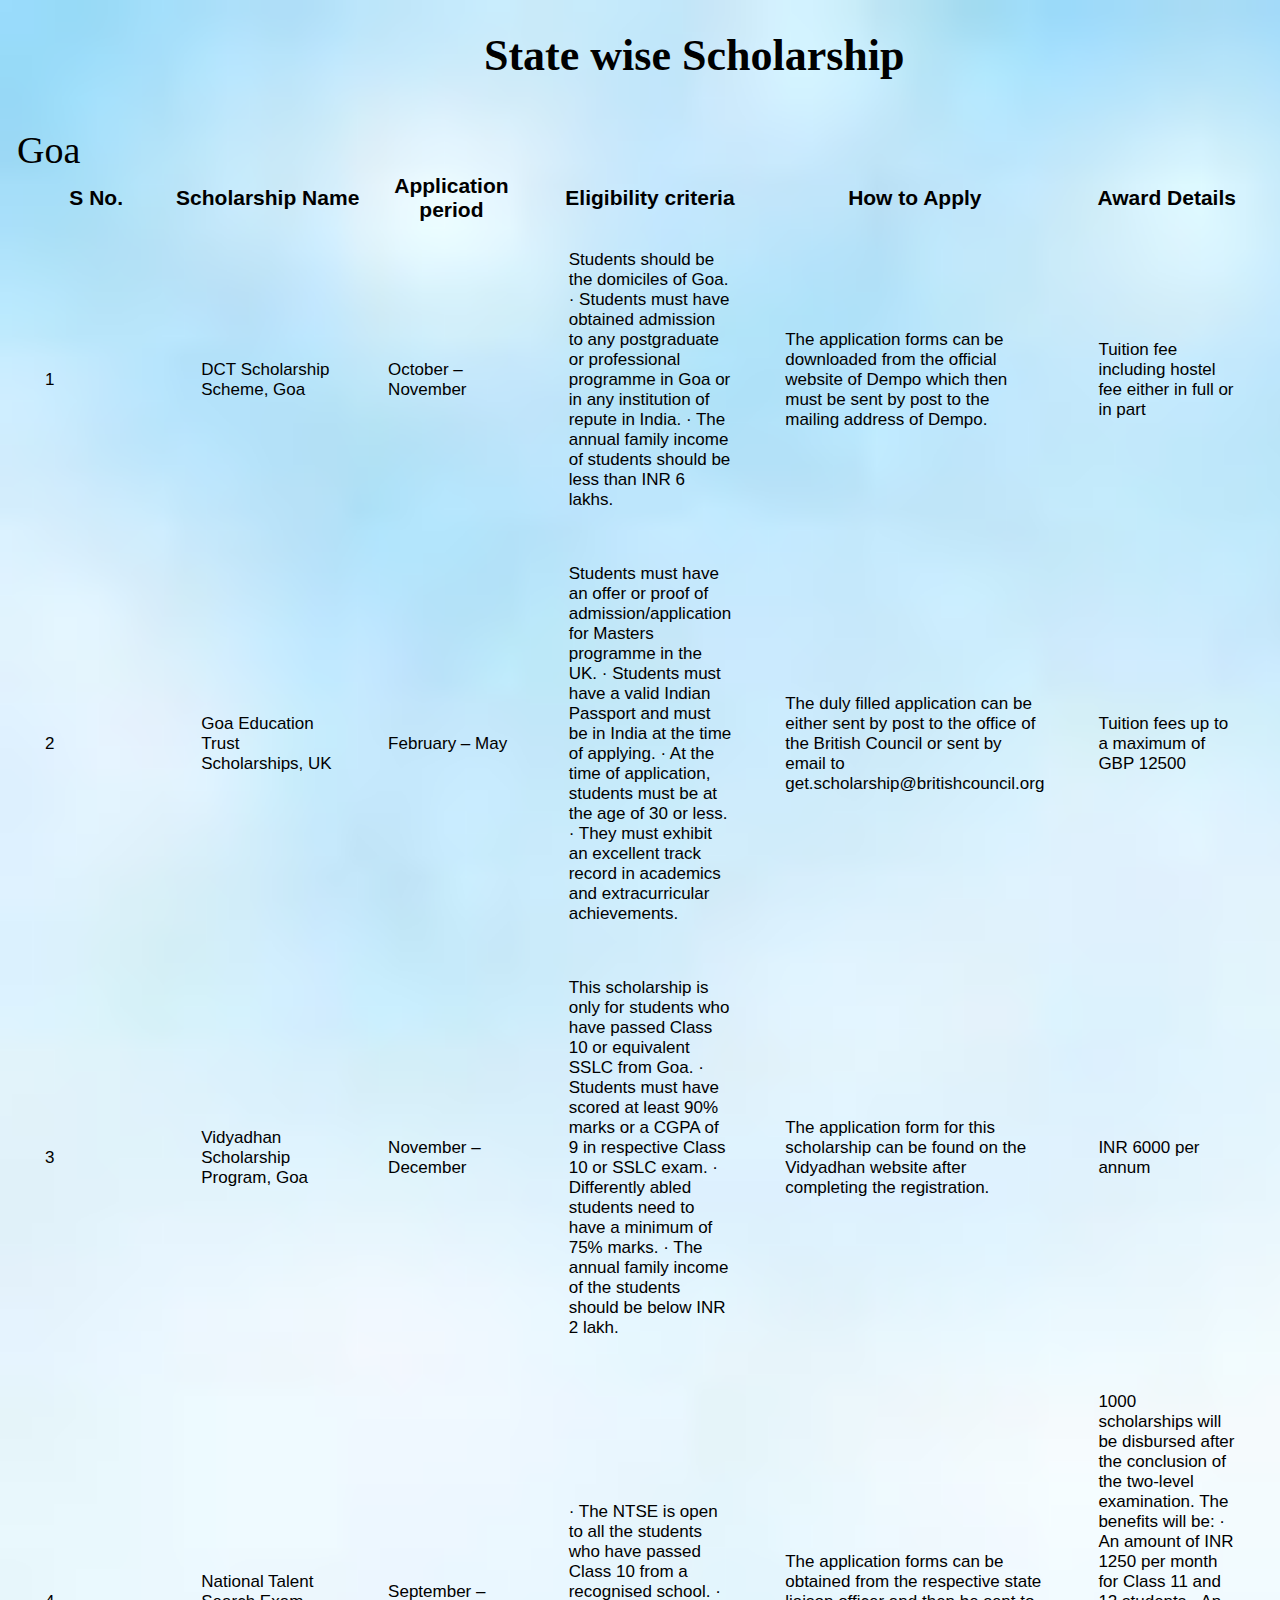
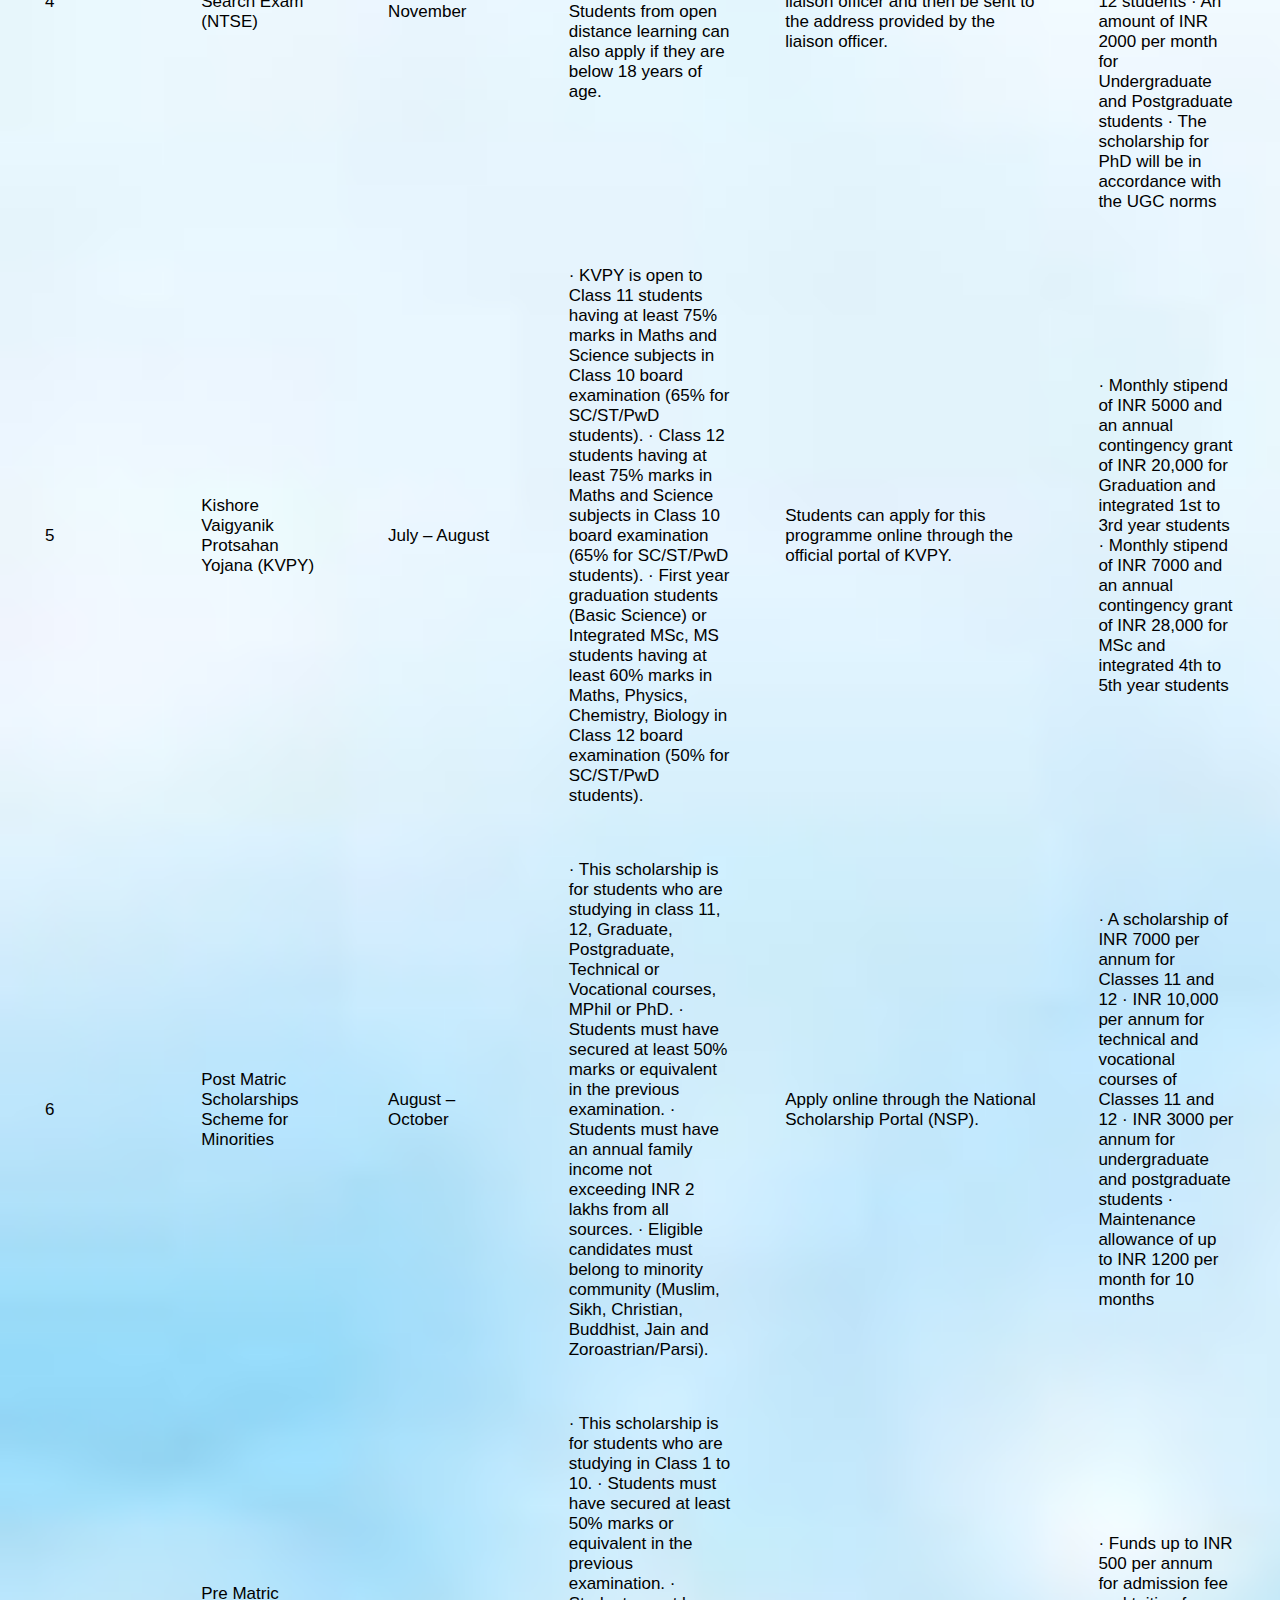
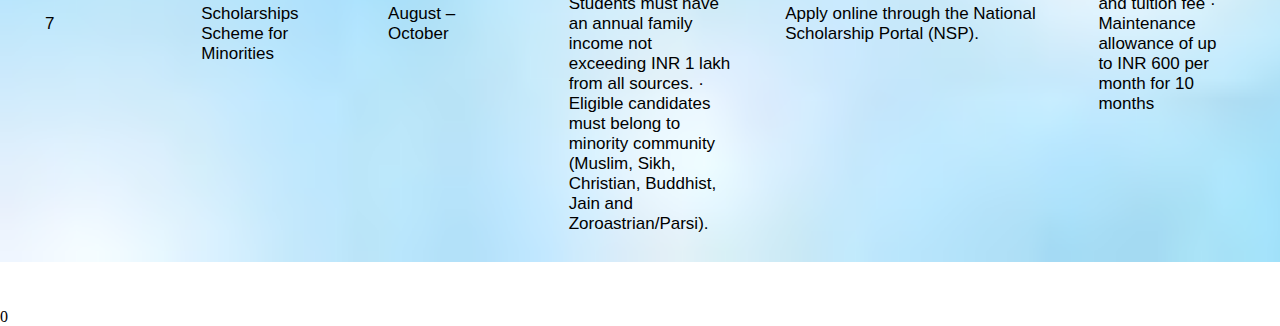
<file: goa.html>
<!DOCTYPE html>
<html lang="en">

<head>
    <meta charset="UTF-8">
    <meta http-equiv="X-UA-Compatible" content="IE=edge">
    <meta name="viewport" content="width=device-width, initial-scale=1.0">
    <title>Light up the future</title>
    <link rel="stylesheet" href="css/ap.css">
    <link rel="stylesheet" href="css/styleindex.css">

</head>

<body>
    <section class="background3">
        <div class="container1">
            <div class="state">
                <h2>State wise Scholarship</h2>
                <div class="AP">
                    <p>Goa</p>
                    <table>
                        <tbody>
                            <tr>
                                <th class="row0">S No.</th>
                                <th class="row0"> Scholarship Name</th>
                                <th class="row0">Application period</th>
                                <th class="row0">Eligibility criteria</th>
                                <th class="row0">How to Apply</th>
                                <th class="row0">Award Details</th>
                            </tr>
                            <tr>
                                <td class="row">1</td>
                                <td class="row">DCT Scholarship Scheme, Goa</td>



                                <td class="row">October – November</td>
                                <td class="row"> Students should be the domiciles of Goa.
                                    · Students must have obtained admission to any postgraduate or professional
                                    programme in Goa or in any institution of repute in India.

                                    · The annual family income of students should be less than INR 6 lakhs.</td>
                                <td class="row">The application forms can be downloaded from the official website of
                                    Dempo which then must be sent by post to the mailing address of Dempo.</td>
                                <td class="row"> Tuition fee including hostel fee either in full or in part</td>






                            </tr>
                            <tr>
                                <td class="row">2</td>
                                <td class="row">Goa Education Trust Scholarships, UK</td>
                                <td class="row">February – May</td>
                                <td class="row"> Students must have an offer or proof of admission/application for
                                    Masters programme in the UK.
                                    · Students must have a valid Indian Passport and must be in India at the time of
                                    applying.

                                    · At the time of application, students must be at the age of 30 or less.

                                    · They must exhibit an excellent track record in academics and extracurricular
                                    achievements.</td>
                                <td class="row">The duly filled application can be either sent by post to the office of
                                    the British Council or sent by email to get.scholarship@britishcouncil.org</td>
                                <td class="row"> Tuition fees up to a maximum of GBP 12500</td>






                            </tr>
                            <tr>
                                <td class="row">3</td>
                                <td class="row">Vidyadhan Scholarship Program, Goa</td>
                                <td class="row">November – December</td>
                                <td class="row">This scholarship is only for students who have passed Class 10 or
                                    equivalent SSLC from Goa.
                                    · Students must have scored at least 90% marks or a CGPA of 9 in respective Class 10
                                    or SSLC exam.

                                    · Differently abled students need to have a minimum of 75% marks.

                                    · The annual family income of the students should be below INR 2 lakh.</td>
                                <td class="row">The application form for this scholarship can be found on the Vidyadhan
                                    website after completing the registration.</td>
                                <td class="row"> INR 6000 per annum</td>





                            </tr>
                            <tr>
                                <td class="row">4</td>
                                <td class="row">National Talent Search Exam (NTSE)</td>
                                <td class="row">September – November</td>
                                <td class="row">· The NTSE is open to all the students who have passed Class 10 from a
                                    recognised school.
                                    · Students from open distance learning can also apply if they are below 18 years of
                                    age.</td>
                                <td class="row">The application forms can be obtained from the respective state liaison
                                    officer and then be sent to the address provided by the liaison officer.</td>
                                <td class="row">1000 scholarships will be disbursed after the conclusion of the
                                    two-level examination. The benefits will be:
                                    · An amount of INR 1250 per month for Class 11 and 12 students

                                    · An amount of INR 2000 per month for Undergraduate and Postgraduate students

                                    · The scholarship for PhD will be in accordance with the UGC norms</td>

                            </tr>
                            <tr>
                                <td class="row">5</td>
                                <td class="row">Kishore Vaigyanik Protsahan Yojana (KVPY)</td>
                                <td class="row">July – August</td>
                                <td class="row">· KVPY is open to Class 11 students having at least 75% marks in Maths
                                    and Science subjects in Class 10 board examination (65% for SC/ST/PwD students).
                                    · Class 12 students having at least 75% marks in Maths and Science subjects in Class
                                    10 board examination (65% for SC/ST/PwD students).

                                    · First year graduation students (Basic Science) or Integrated MSc, MS students
                                    having at least 60% marks in Maths, Physics, Chemistry, Biology in Class 12 board
                                    examination (50% for SC/ST/PwD students).</td>
                                <td class="row">Students can apply for this programme online through the official portal
                                    of KVPY.</td>
                                <td class="row">· Monthly stipend of INR 5000 and an annual contingency grant of INR
                                    20,000 for Graduation and integrated 1st to 3rd year students
                                    · Monthly stipend of INR 7000 and an annual contingency grant of INR 28,000 for MSc
                                    and integrated 4th to 5th year students</td>

                            </tr>
                            <tr>
                                <td class="row">6</td>
                                <td class="row">Post Matric Scholarships Scheme for Minorities</td>
                                <td class="row">August – October</td>
                                <td class="row">· This scholarship is for students who are studying in class 11, 12,
                                    Graduate, Postgraduate, Technical or Vocational courses, MPhil or PhD.
                                    · Students must have secured at least 50% marks or equivalent in the previous
                                    examination.

                                    · Students must have an annual family income not exceeding INR 2 lakhs from all
                                    sources.

                                    · Eligible candidates must belong to minority community (Muslim, Sikh, Christian,
                                    Buddhist, Jain and Zoroastrian/Parsi).</td>
                                <td class="row">Apply online through the National Scholarship Portal (NSP).</td>
                                <td class="row">· A scholarship of INR 7000 per annum for Classes 11 and 12
                                    · INR 10,000 per annum for technical and vocational courses of Classes 11 and 12

                                    · INR 3000 per annum for undergraduate and postgraduate students

                                    · Maintenance allowance of up to INR 1200 per month for 10 months</td>

                            </tr>
                            <tr>
                                <td class="row">7</td>
                                <td class="row">Pre Matric Scholarships Scheme for Minorities</td>
                                <td class="row">August – October</td>
                                <td class="row">· This scholarship is for students who are studying in Class 1 to 10.
                                    · Students must have secured at least 50% marks or equivalent in the previous
                                    examination.

                                    · Students must have an annual family income not exceeding INR 1 lakh from all
                                    sources.

                                    · Eligible candidates must belong to minority community (Muslim, Sikh, Christian,
                                    Buddhist, Jain and Zoroastrian/Parsi).</td>
                                <td class="row">Apply online through the National Scholarship Portal (NSP).</td>
                                <td class="row">· Funds up to INR 500 per annum for admission fee and tuition fee

                                    · Maintenance allowance of up to INR 600 per month for 10 months</td>


                            </tr>
                        </tbody>
                    </table>
    </section>
</body>

</html>0
</file>
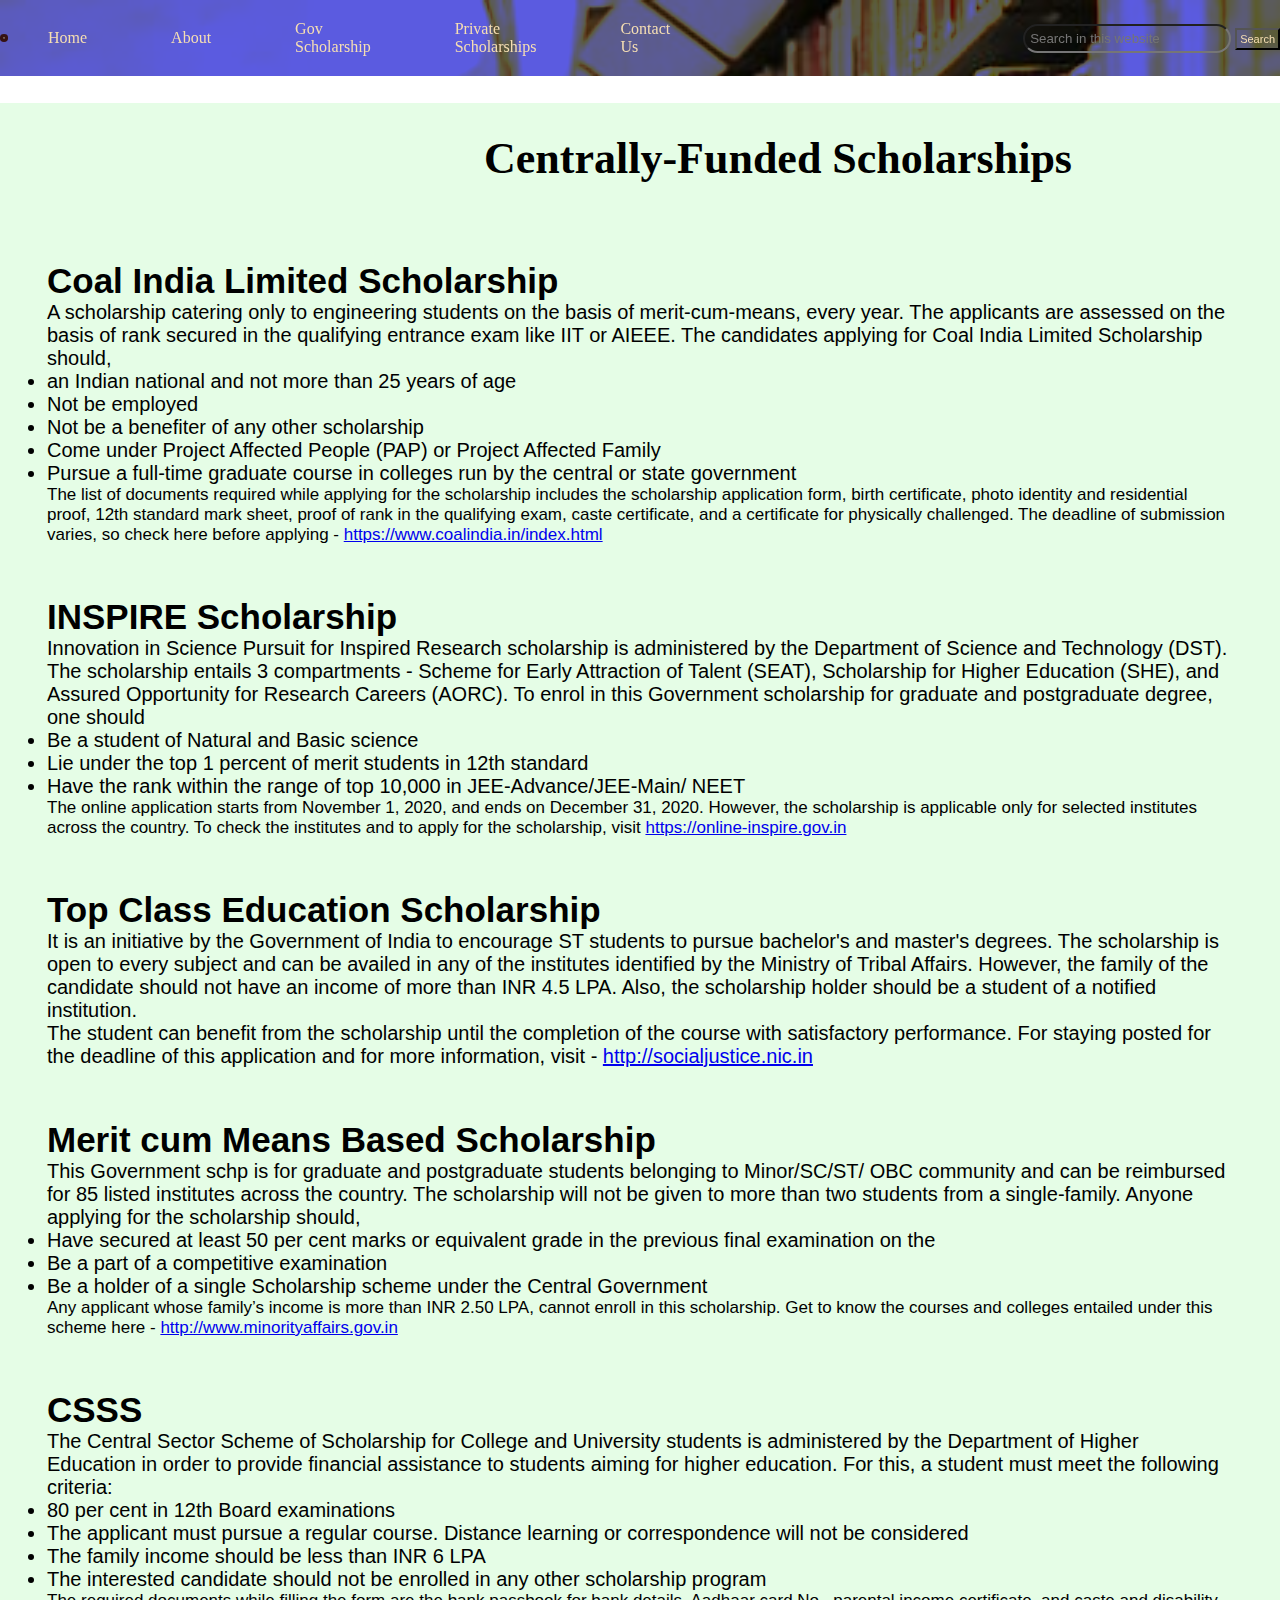
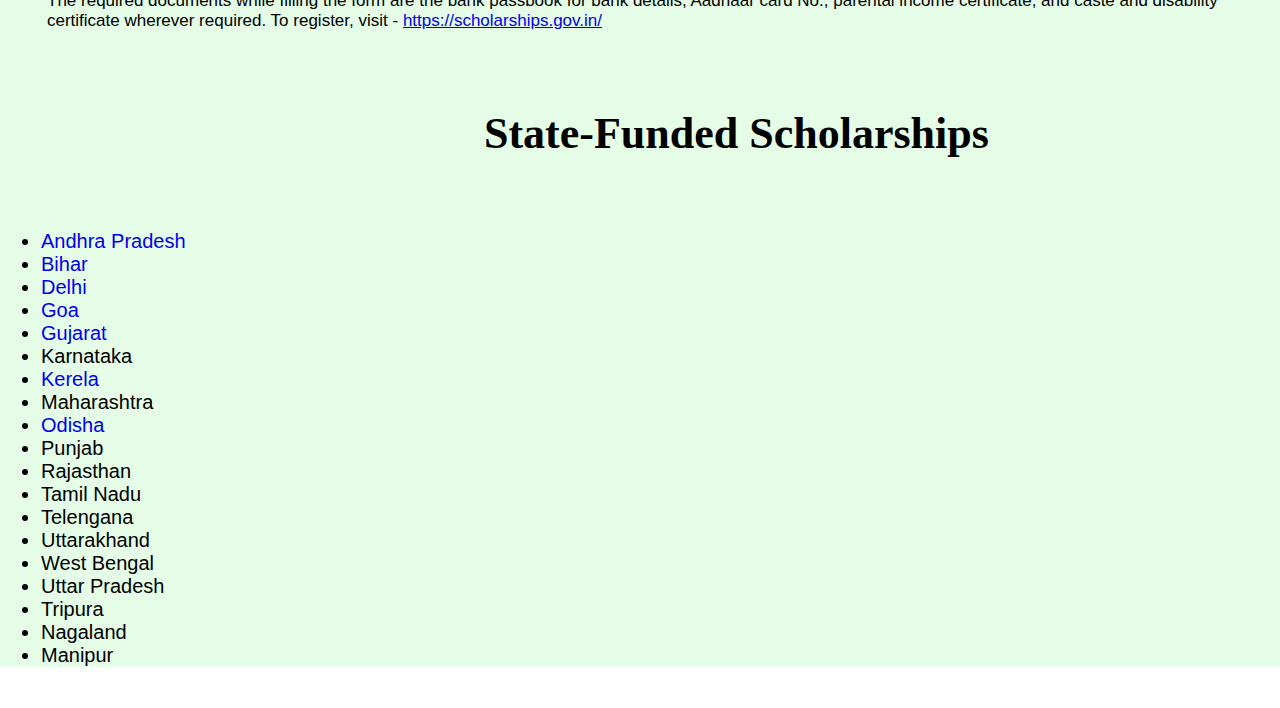
<file: gov.html>
<!DOCTYPE html>
<html lang="en">

<head>
    <meta charset="UTF-8">
    <meta http-equiv="X-UA-Compatible" content="IE=edge">
    <meta name="viewport" content="width=device-width, initial-scale=1.0">
    <title>Light up the future</title>
    <link rel="stylesheet" href="css/styleindex.css">
    <link rel="stylesheet" href="css/contact.css">
    <link rel="stylesheet" href="css/ap.css">

</head>

<body>
    <nav class="navbar background">
        <ul class="list">
            <div class="logo"><img src="img/book.jfif" alt="Logo"> </div>
            <li><a href="index.html">Home</a></li>
            <li><a href="index.html">About </a></li>
            <li><a href="">Gov Scholarship</a></li>
            <li><a href="prischolar.html">Private Scholarships</a></li>
            <li><a href="contact.html">Contact Us</a></li>
        </ul>
        <div class="search">
            <input type="text" id="search" name="search" placeholder="Search in this website">
            <button class="btn">Search</button>
        </div>
    </nav>
    <section class="list1">
        <div class="center">
            <h2>Centrally-Funded Scholarships</h2>
            <div class="class0">
         <h3>  Coal India Limited Scholarship </h3>

           <p> A scholarship catering only to engineering students on the basis of
                merit-cum-means, every year. The applicants are assessed on the basis of rank secured in the qualifying
                entrance exam like IIT or AIEEE. The candidates applying for Coal India Limited Scholarship should,
            <ul>
                <li> an Indian national and not more than 25 years of age</li>
                <li> Not be employed</li>
                <li> Not be a benefiter of any other scholarship</li>
                <li>Come under Project Affected People (PAP) or Project Affected Family</li>
                <li> Pursue a full-time graduate course in colleges run by the central or state government</li>
            </ul>
            The list of documents required while applying for the scholarship includes the scholarship application form,
            birth certificate, photo identity and residential proof, 12th standard mark sheet, proof of rank in the
            qualifying exam, caste certificate, and a certificate for physically challenged. The deadline of submission
            varies, so check here before applying -
            <a href=" https://www.coalindia.in/index.html"> https://www.coalindia.in/index.html</a>
            </p></div>
            <div class="class0">
             <h3>INSPIRE Scholarship </h3>
            <p>Innovation in Science Pursuit for Inspired Research scholarship is administered by the Department of
                Science and Technology (DST). The scholarship entails 3 compartments - Scheme for Early Attraction of
                Talent (SEAT), Scholarship for Higher Education (SHE), and Assured Opportunity for Research Careers
                (AORC). To enrol in this Government scholarship for graduate and postgraduate degree, one should
            <ul>
                <li>Be a student of Natural and Basic science</li>
                <li> Lie under the top 1 percent of merit students in 12th standard</li>
                <li>Have the rank within the range of top 10,000 in JEE-Advance/JEE-Main/ NEET</li>
            </ul>
            The online application starts from November 1, 2020, and ends on December 31, 2020. However, the scholarship
            is applicable only for selected institutes across the country. To check the institutes and to apply for the
            scholarship, visit
            <a href="https://online-inspire.gov.in">https://online-inspire.gov.in</a>
            </p></div>
            <div class="class0">
           <h3> Top Class Education Scholarship </h3>
            <p>  It is an initiative by the Government of India to encourage ST students to pursue bachelor's and
                master's degrees. The scholarship is open to every subject and can be availed in any of the institutes
                identified by the Ministry of Tribal Affairs. However, the family of the candidate should not have an
                income of more than INR 4.5 LPA. Also, the scholarship holder should be a student of a notified
                institution. <br>
                The student can benefit from the scholarship until the completion of the course with satisfactory
                performance. For staying posted for the deadline of this application and for more information, visit -
                <a href="http://socialjustice.nic.in">http://socialjustice.nic.in</a>
            </p> </div>
            <div class="class0">
          <h3> Merit cum Means Based Scholarship</h3>
 
           <p> This Government schp is for graduate and postgraduate students belonging to Minor/SC/ST/ OBC
                community and can be reimbursed for 85 listed institutes across the country. The scholarship will not be
                given to more than two students from a single-family. Anyone applying for the scholarship should,
            <ul>
                <li> Have secured at least 50 per cent marks or equivalent grade in the previous final examination on
                    the</li>
                <li> Be a part of a competitive examination </li>
                <li> Be a holder of a single Scholarship scheme under the Central Government</li>
            </ul>
            Any applicant whose family’s income is more than INR 2.50 LPA, cannot enroll in this scholarship. Get to
            know the courses and colleges entailed under this scheme here -
            <a href="http://www.minorityaffairs.gov.in">http://www.minorityaffairs.gov.in</a>

            </p></div>
            <div class="class0">
           <h3> CSSS </h3>
            <p> The Central Sector Scheme of Scholarship for College and University students is administered by the
                Department of Higher Education in order to provide financial assistance to students aiming for higher
                education. For this, a student must meet the following criteria:
            <ul>
                <li> 80 per cent in 12th Board examinations</li>
                <li>The applicant must pursue a regular course. Distance learning or correspondence will not be
                    considered</li>
                <li>The family income should be less than INR 6 LPA</li>
                <li>The interested candidate should not be enrolled in any other scholarship program</li>
            </ul> The required documents while filling the form are the bank passbook for bank
            details, Aadhaar card No., parental income certificate, and caste and disability certificate wherever
            required. To register, visit -
            <a href="https://scholarships.gov.in/ ">https://scholarships.gov.in/ </a>
            </p></div>


        </div>
        <div class="state">
            <h2>State-Funded Scholarships</h2>
            <ul class="list2">
                <li> <a href="ap.html">Andhra Pradesh</li></a>
                <li> <a href="bihar.html">Bihar</li></a>
                <li> <a href="delhi.html">Delhi</li></a>
                <li><a href="goa.html">Goa</a></li>
                <li><a href="gujrat.html">Gujarat</a></li>
                <li>Karnataka</li>
                <li><a href="kerela.html">Kerela</a> </li>
                <li>Maharashtra</li>
                <li> <a href="odisha.html">Odisha</a></li>
                <li>Punjab</li>
                <li>Rajasthan</li>
                <li>Tamil Nadu</li>
                <li>Telengana</li>
                <li>Uttarakhand</li>
                <li>West Bengal</li>
                <li>Uttar Pradesh</li>
                <li>Tripura</li>
                <li>Nagaland</li>
                <li>Manipur</li>
            </ul>
        </div>
       



    </section>
</file>
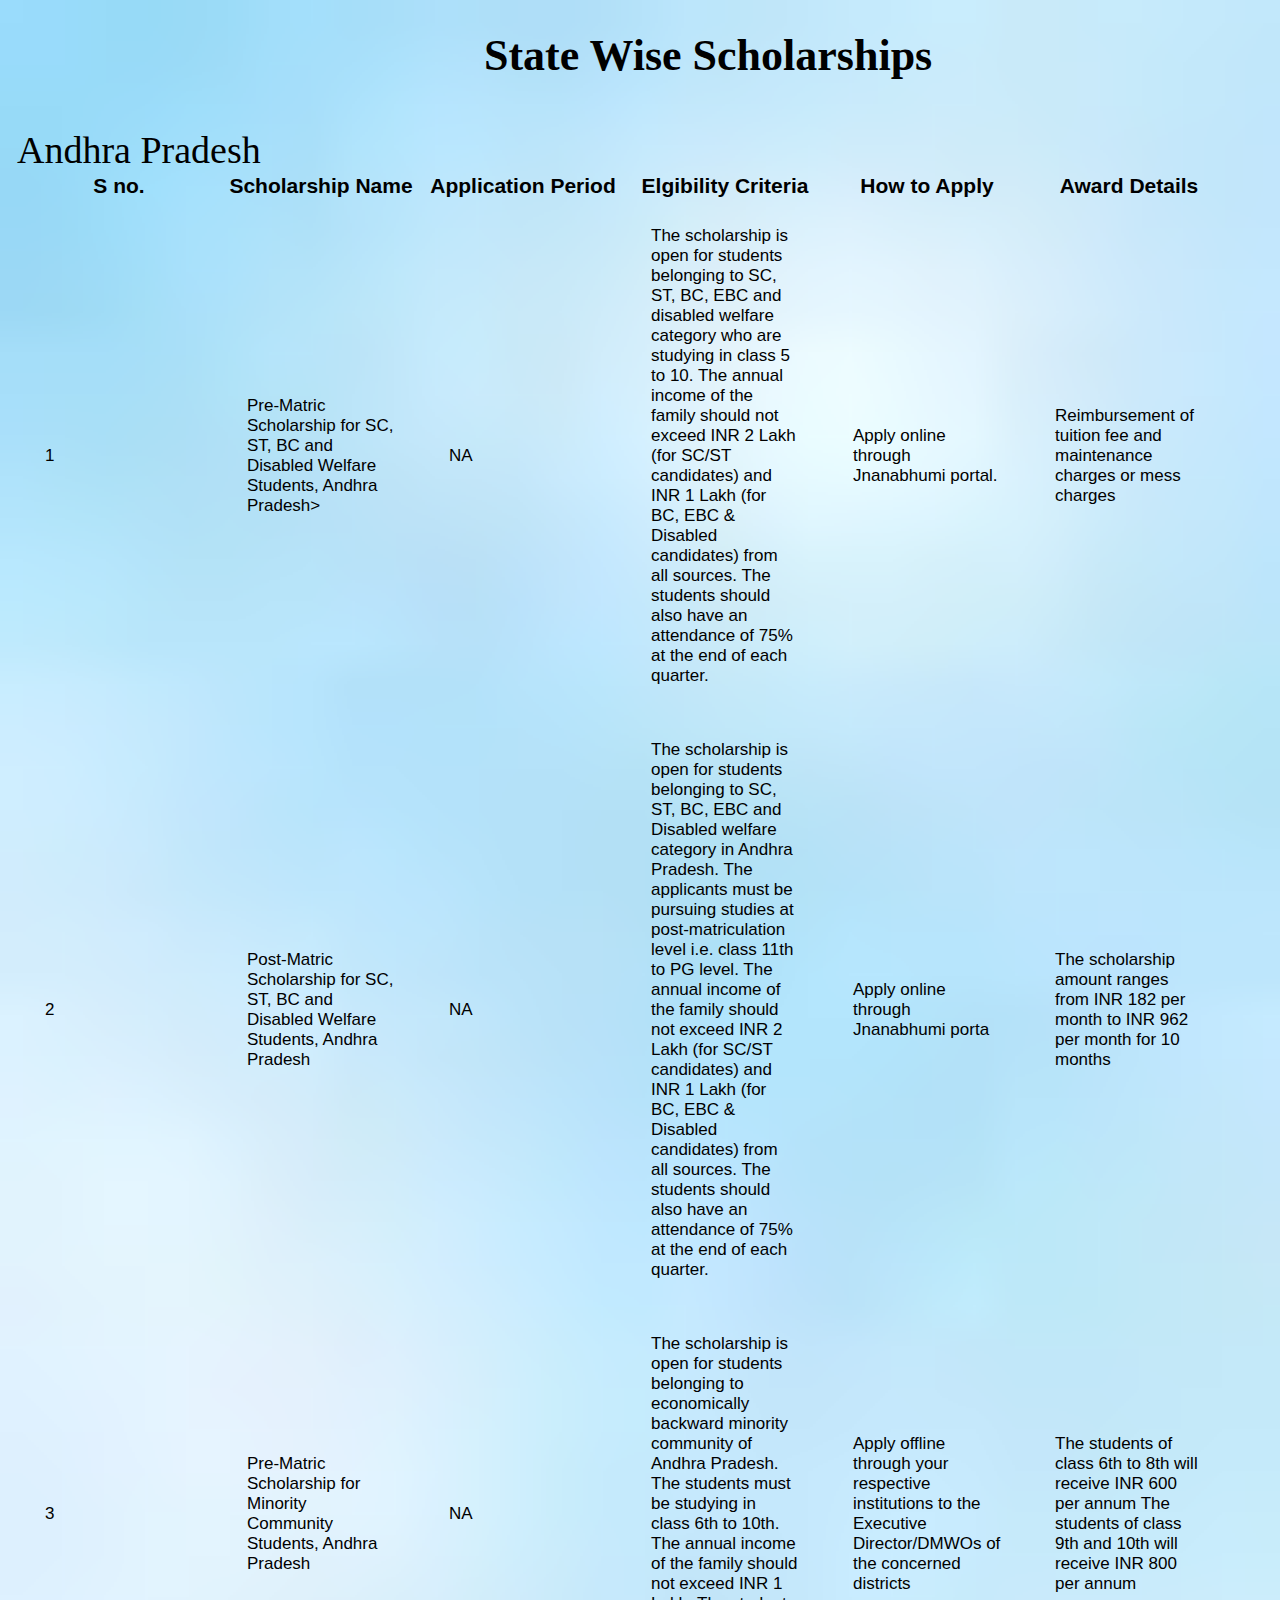
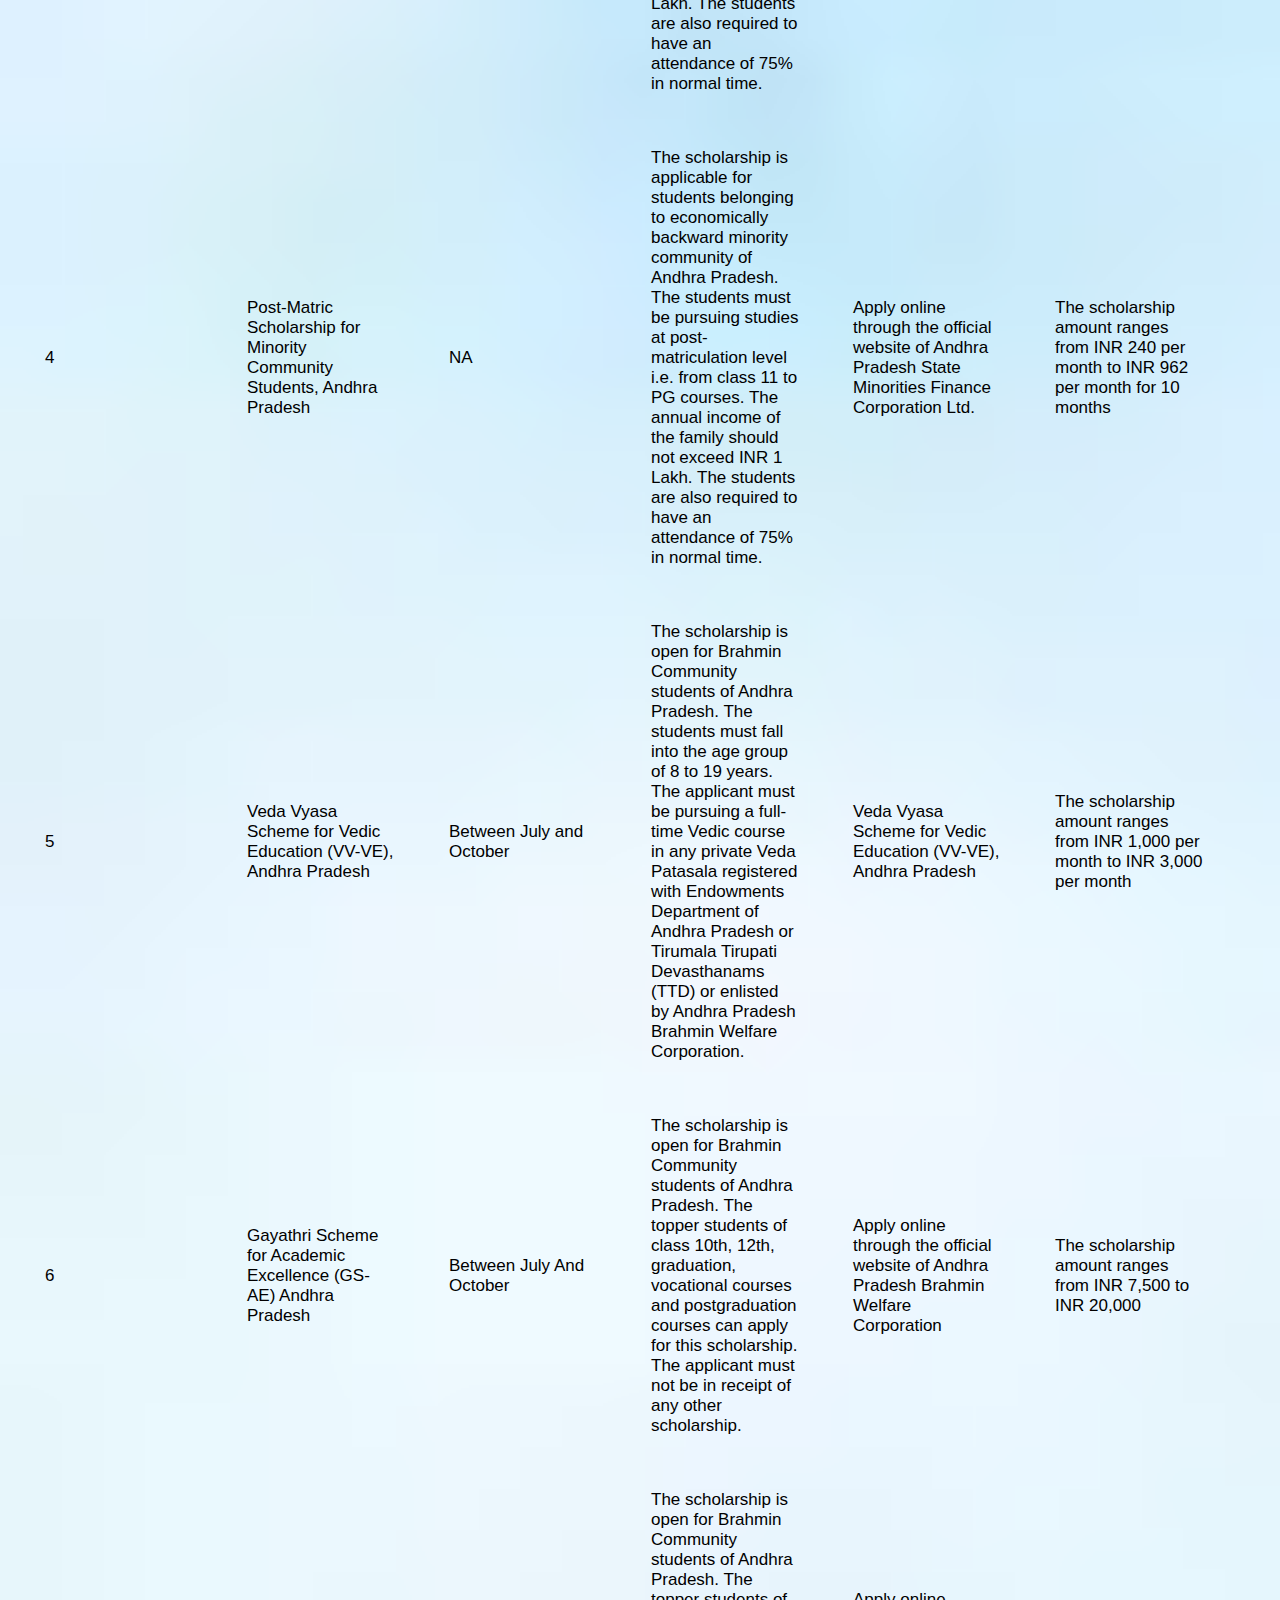
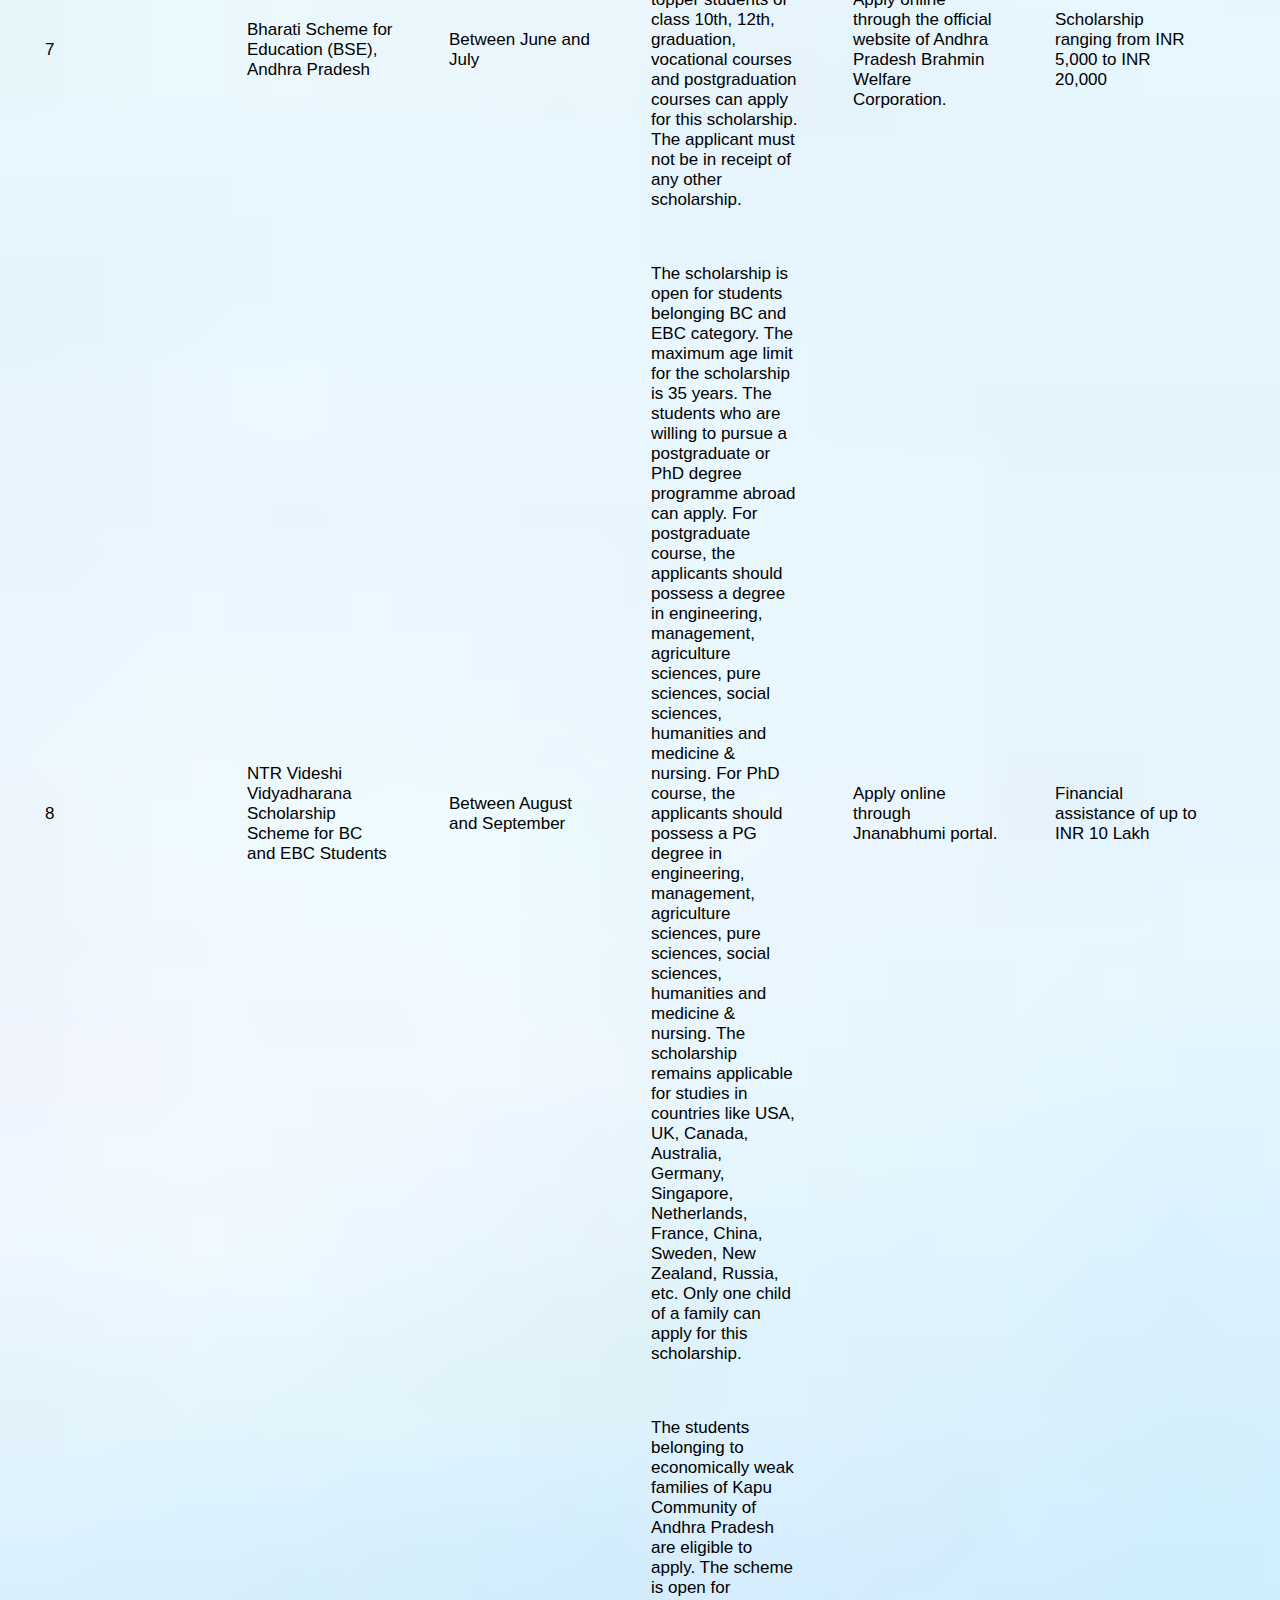
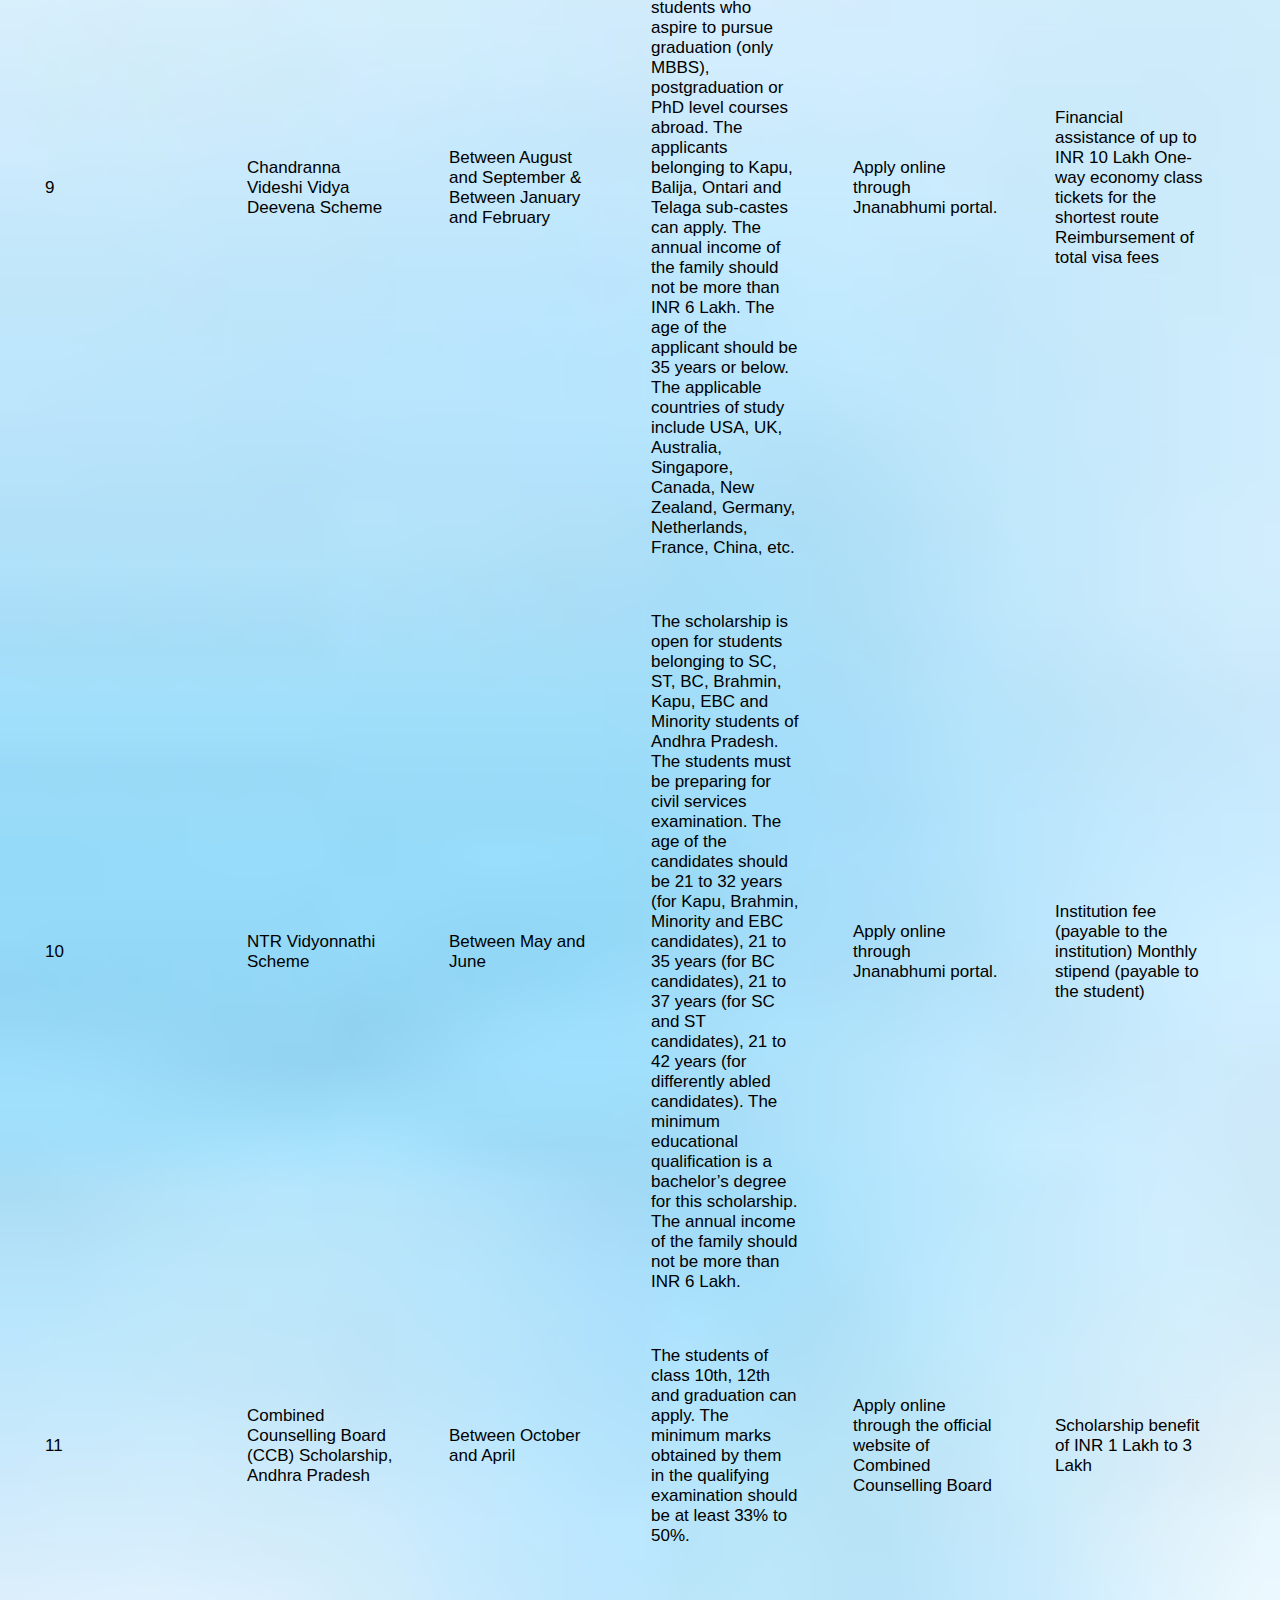
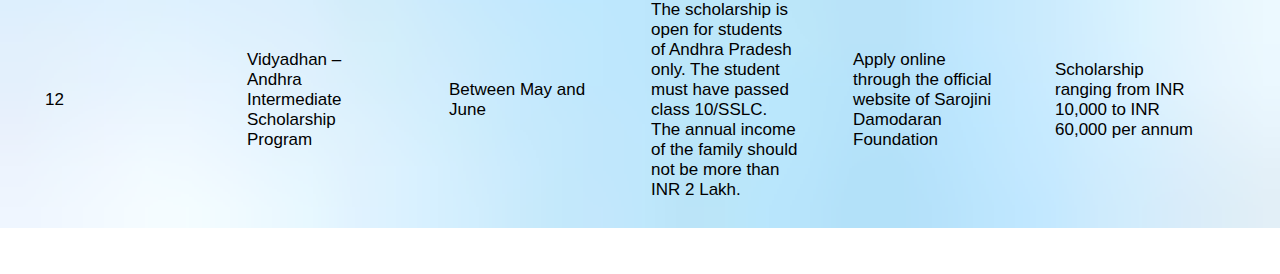
<file: govscholarship.html>
<!DOCTYPE html>
<html lang="en">

<head>
    <meta charset="UTF-8">
    <meta http-equiv="X-UA-Compatible" content="IE=edge">
    <meta name="viewport" content="width=device-width, initial-scale=1.0">
    <title>Light up the future</title>
    <link rel="stylesheet" href="css/styleindex.css">
    <link rel="stylesheet" href="css/govscholar.css">
</head>

<body>
    <section class="background3">
        <div class="container1">
            <div class="state">
                <h2>State Wise Scholarships</h2>
                <div class="AP">
                    <p>Andhra Pradesh</p>
                    <table>
                        <tbody>
                            <tr>
                                <th class="row0">S no.</th>
                                <th class="row0">Scholarship Name</th>
                                <th class="row0">Application Period</th>
                                <th class="row0">Elgibility Criteria</th>
                                <th class="row0">How to Apply</th>
                                <th class="row0">Award Details</th>
                            </tr>
                            <tr>
                                <td class="row">1</td>
                                <td class="row">Pre-Matric Scholarship for SC, ST, BC and Disabled Welfare Students,
                                    Andhra Pradesh></td>
                                <td class="row">NA</td>
                                <td class="row">The scholarship is open for students belonging to SC, ST, BC, EBC and
                                    disabled welfare category who are studying in class 5 to 10.
                                    The annual income of the family should not exceed INR 2 Lakh (for SC/ST candidates)
                                    and INR 1 Lakh (for BC, EBC & Disabled candidates) from all sources.
                                    The students should also have an attendance of 75% at the end of each quarter.</td>
                                <td class="row">Apply online through Jnanabhumi portal.</td>
                                <td class="row">Reimbursement of tuition fee and maintenance charges or mess charges
                                </td>
                            </tr>
                            <tr>
                                <td class="row">2</td>
                                <td class="row">Post-Matric Scholarship for SC, ST, BC and Disabled Welfare Students,
                                    Andhra Pradesh</td>
                                <td class="row">NA</td>
                                <td class="row">The scholarship is open for students belonging to SC, ST, BC, EBC and
                                    Disabled welfare category in Andhra Pradesh.
                                    The applicants must be pursuing studies at post-matriculation level i.e. class 11th
                                    to PG level.
                                    The annual income of the family should not exceed INR 2 Lakh (for SC/ST candidates)
                                    and INR 1 Lakh (for BC, EBC & Disabled candidates) from all sources.
                                    The students should also have an attendance of 75% at the end of each quarter.</td>
                                <td class="row">Apply online through Jnanabhumi porta</td>
                                <td class="row">The scholarship amount ranges from INR 182 per month to INR 962 per
                                    month for 10 months</td>
                            </tr>
                            <tr>
                                <td class="row">3</td>
                                <td class="row">Pre-Matric Scholarship for Minority Community Students, Andhra Pradesh
                                </td>
                                <td class="row">NA</td>
                                <td class="row">The scholarship is open for students belonging to economically backward
                                    minority community of Andhra Pradesh.
                                    The students must be studying in class 6th to 10th.
                                    The annual income of the family should not exceed INR 1 Lakh.
                                    The students are also required to have an attendance of 75% in normal time.</td>
                                <td class="row">Apply offline through your respective institutions to the Executive
                                    Director/DMWOs of the concerned districts</td>
                                <td class="row">The students of class 6th to 8th will receive INR 600 per annum
                                    The students of class 9th and 10th will receive INR 800 per annum</td>
                            </tr>
                            <tr>
                                <td class="row">4</td>
                                <td class="row">Post-Matric Scholarship for Minority Community Students, Andhra Pradesh
                                </td>
                                <td class="row">NA</td>
                                <td class="row">The scholarship is applicable for students belonging to economically
                                    backward minority community of Andhra Pradesh.
                                    The students must be pursuing studies at post-matriculation level i.e. from class 11
                                    to PG courses.
                                    The annual income of the family should not exceed INR 1 Lakh.
                                    The students are also required to have an attendance of 75% in normal time.</td>
                                <td class="row">Apply online through the official website of Andhra Pradesh State
                                    Minorities Finance Corporation Ltd.</td>
                                <td class="row">The scholarship amount ranges from INR 240 per month to INR 962 per
                                    month for 10 months</td>
                            </tr>
                            <tr>
                                <td class="row">5</td>
                                <td class="row">Veda Vyasa Scheme for Vedic Education (VV-VE), Andhra Pradesh</td>
                                <td class="row">Between July and October</td>
                                <td class="row">The scholarship is open for Brahmin Community students of Andhra
                                    Pradesh.
                                    The students must fall into the age group of 8 to 19 years.
                                    The applicant must be pursuing a full-time Vedic course in any private Veda Patasala
                                    registered with Endowments Department of Andhra Pradesh or Tirumala Tirupati
                                    Devasthanams (TTD) or enlisted by Andhra Pradesh Brahmin Welfare Corporation.</td>
                                <td class="row">Veda Vyasa Scheme for Vedic Education (VV-VE), Andhra Pradesh</td>
                                <td class="row">The scholarship amount ranges from INR 1,000 per month to INR 3,000 per
                                    month</td>
                            </tr>
                            <tr>
                                <td class="row">6</td>
                                <td class="row">Gayathri Scheme for Academic Excellence (GS-AE) Andhra Pradesh</td>
                                <td class="row">Between July And October</td>
                                <td class="row">The scholarship is open for Brahmin Community students of Andhra
                                    Pradesh.
                                    The topper students of class 10th, 12th, graduation, vocational courses and
                                    postgraduation courses can apply for this scholarship.
                                    The applicant must not be in receipt of any other scholarship.</td>
                                <td class="row">Apply online through the official website of Andhra Pradesh Brahmin
                                    Welfare Corporation</td>
                                <td class="row">The scholarship amount ranges from INR 7,500 to INR 20,000</td>

                            </tr>
                            <tr>
                                <td class="row">7</td>
                                <td class="row">Bharati Scheme for Education (BSE), Andhra Pradesh</td>
                                <td class="row">Between June and July </td>

                                <td class="row">The scholarship is open for Brahmin Community students of Andhra
                                    Pradesh.
                                    The topper students of class 10th, 12th, graduation, vocational courses and
                                    postgraduation courses can apply for this scholarship.
                                    The applicant must not be in receipt of any other scholarship.</td>
                                <td class="row">Apply online through the official website of Andhra Pradesh Brahmin
                                    Welfare Corporation.</td>
                                <td class="row">Scholarship ranging from INR 5,000 to INR 20,000</td>

                            </tr>
                            


                                
                            <tr>
                                <td class="row">8</td>
                                <td class = "row"> NTR Videshi Vidyadharana Scholarship Scheme for BC and EBC Students
                                </td>
                                <td class="row">Between August and September</td>
                                <td class="row">The scholarship is open for students belonging BC and EBC category.
                                    The maximum age limit for the scholarship is 35 years.
                                    The students who are willing to pursue a postgraduate or PhD degree programme abroad
                                    can apply.
                                    For postgraduate course, the applicants should possess a degree in engineering,
                                    management, agriculture sciences, pure sciences, social sciences, humanities and
                                    medicine & nursing.
                                    For PhD course, the applicants should possess a PG degree in engineering,
                                    management, agriculture sciences, pure sciences, social sciences, humanities and
                                    medicine & nursing.
                                    The scholarship remains applicable for studies in countries like USA, UK, Canada,
                                    Australia, Germany, Singapore, Netherlands, France, China, Sweden, New Zealand,
                                    Russia, etc.
                                    Only one child of a family can apply for this scholarship.</td>
                                <td class="row">Apply online through Jnanabhumi portal.</td>
                                <td class="row">Financial assistance of up to INR 10 Lakh</td>
                            </tr>
                            <tr>
                                <td class="row"> 9</td>
                                <td class="row">Chandranna Videshi Vidya Deevena Scheme</td>
                                <td class="row">Between August and September
                                    &

                                    Between January and February</td>
                                <td class="row">The students belonging to economically weak families of Kapu Community
                                    of Andhra Pradesh are eligible to apply.
                                    The scheme is open for students who aspire to pursue graduation (only MBBS),
                                    postgraduation or PhD level courses abroad.
                                    The applicants belonging to Kapu, Balija, Ontari and Telaga sub-castes can apply.
                                    The annual income of the family should not be more than INR 6 Lakh.
                                    The age of the applicant should be 35 years or below.
                                    The applicable countries of study include USA, UK, Australia, Singapore, Canada, New
                                    Zealand, Germany, Netherlands, France, China, etc.</td>
                                <td class="row">Apply online through Jnanabhumi portal.</td>
                                <td class="row">Financial assistance of up to INR 10 Lakh
                                    One-way economy class tickets for the shortest route

                                    Reimbursement of total visa fees</td>
                            </tr>
                            <tr>
                                <td class="row">10</td>
                                <td class="row">NTR Vidyonnathi Scheme</td>
                                <td class="row">Between May and June</td>
                                <td class="row">The scholarship is open for students belonging to SC, ST, BC, Brahmin,
                                    Kapu, EBC and Minority students of Andhra Pradesh.
                                    The students must be preparing for civil services examination.
                                    The age of the candidates should be 21 to 32 years (for Kapu, Brahmin, Minority and
                                    EBC candidates), 21 to 35 years (for BC candidates), 21 to 37 years (for SC and ST
                                    candidates), 21 to 42 years (for differently abled candidates).
                                    The minimum educational qualification is a bachelor’s degree for this scholarship.
                                    The annual income of the family should not be more than INR 6 Lakh.</td>
                                <td class="row">Apply online through Jnanabhumi portal.</td>
                                <td class="row">Institution fee (payable to the institution)
                                    Monthly stipend (payable to the student)</td>
                            </tr>
                            <tr>
                                <td class="row">11</td>
                                <td class="row">Combined Counselling Board (CCB) Scholarship, Andhra Pradesh</td>
                                <td class="row">Between October and April</td>
                                 
                                <td class="row">The students of class 10th, 12th and graduation can apply.
                                    The minimum marks obtained by them in the qualifying examination should be at least
                                    33% to 50%.</td>
                                <td class="row">Apply online through the official website of Combined Counselling
                                    Board</td>
                                <td class="row">Scholarship benefit of INR 1 Lakh to 3 Lakh</td>
                            </tr>
                            <tr>
                                <td class="row">12</td>
                                <td class="row">Vidyadhan – Andhra Intermediate Scholarship Program</td>
                                <td class="row">Between May and June</td>
                                <td class="row">The scholarship is open for students of Andhra Pradesh only.
                                    The student must have passed class 10/SSLC.
                                    The annual income of the family should not be more than INR 2 Lakh.</td>
                                <td class="row">Apply online through the official website of Sarojini Damodaran
                                    Foundation</td>
                                <td class="row">Scholarship ranging from INR 10,000 to INR 60,000 per annum</td>
                            </tr>

                        </tbody>
                    </table>
                </div>
            </div>
        </div>
    </section>
</file>
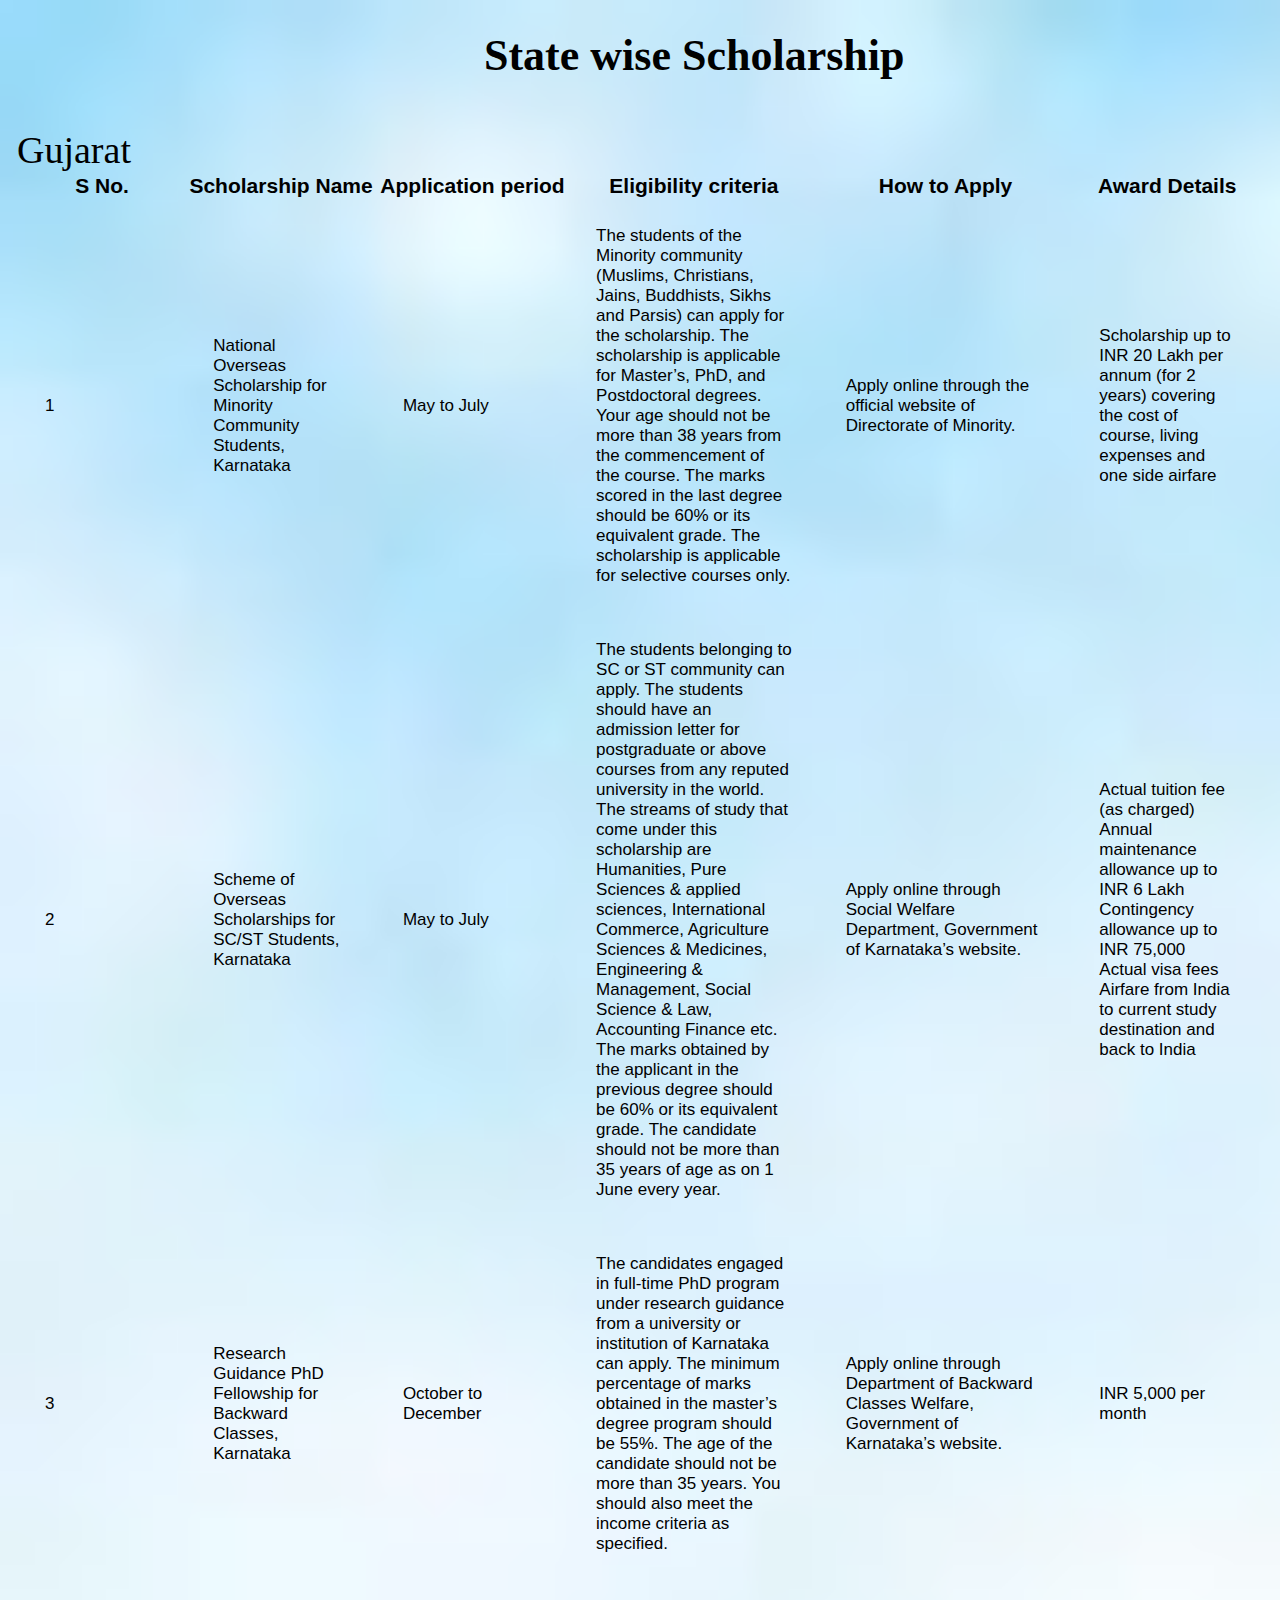
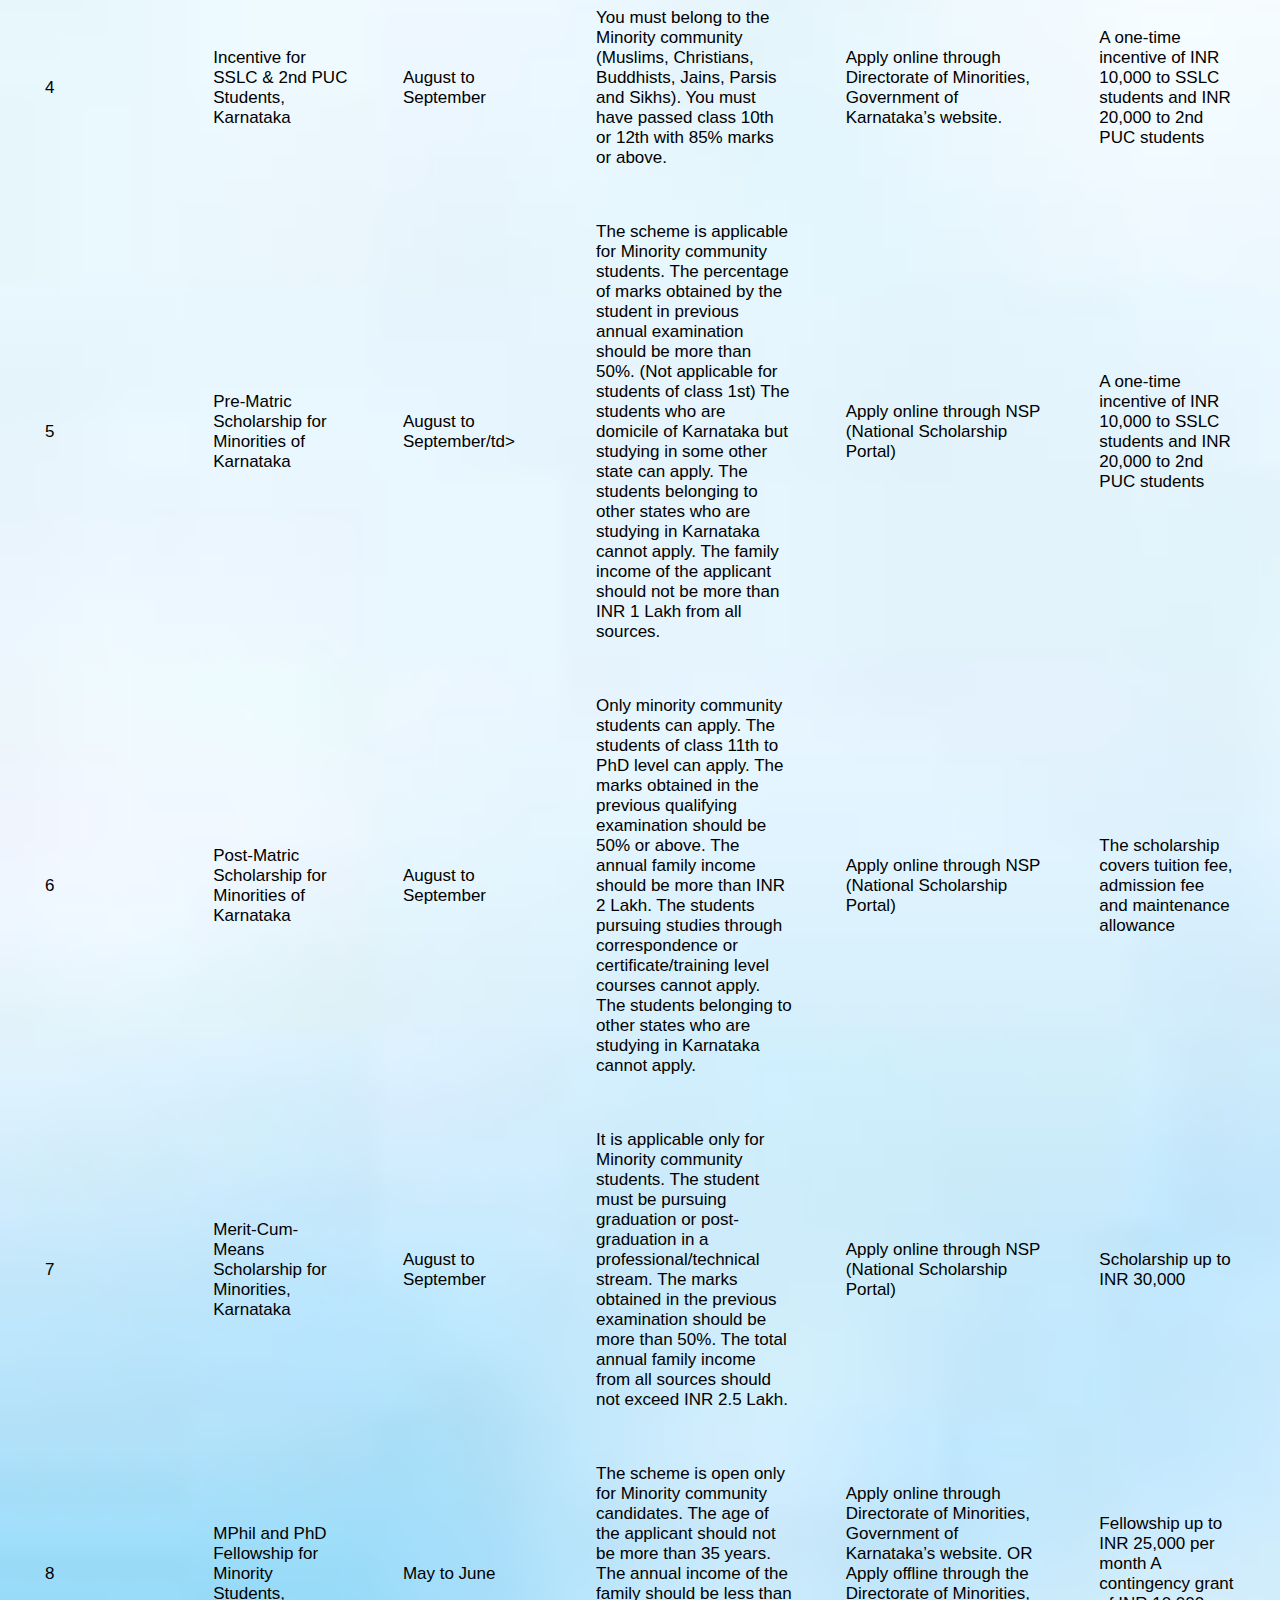
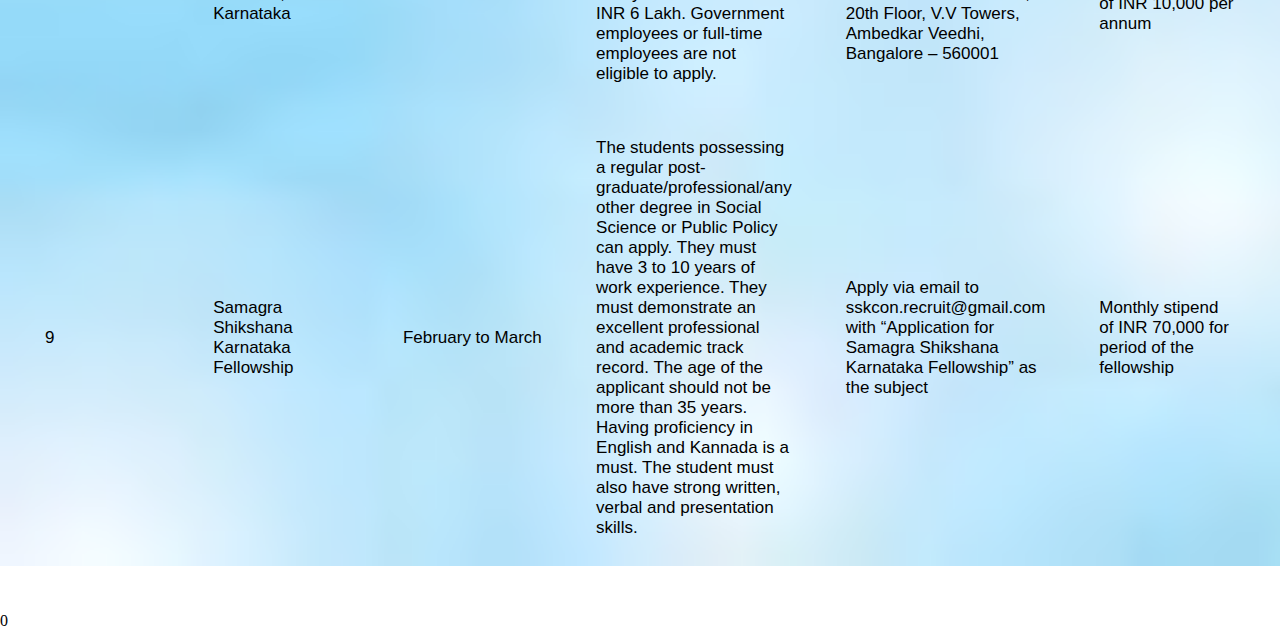
<file: gujrat.html>
<!DOCTYPE html>
<html lang="en">

<head>
    <meta charset="UTF-8">
    <meta http-equiv="X-UA-Compatible" content="IE=edge">
    <meta name="viewport" content="width=device-width, initial-scale=1.0">
    <title>Light up the future</title>
    <link rel="stylesheet" href="css/ap.css">
    <link rel="stylesheet" href="css/styleindex.css">


</head>

<body>
    <section class="background3">
        <div class="container1">
            <div class="state">
                <h2>State wise Scholarship</h2>
                <div class="AP">
                    <p>Gujarat</p>
                    <table>
                        <tbody>
                            <tr>
                                <th class="row0">S No.</th>
                                <th class="row0"> Scholarship Name</th>
                                <th class="row0">Application period</th>
                                <th class="row0">Eligibility criteria</th>
                                <th class="row0">How to Apply</th>
                                <th class="row0">Award Details</th>
                            </tr>
                            <tr>
                                <td class="row">1</td>
                                <td class="row">National Overseas Scholarship for Minority Community Students, Karnataka
                                </td>
                                <td class="row">May to July</td>
                                <td class="row">The students of the Minority community (Muslims, Christians, Jains,
                                    Buddhists, Sikhs and Parsis) can apply for the scholarship.
                                    The scholarship is applicable for Master’s, PhD, and Postdoctoral degrees.
                                    Your age should not be more than 38 years from the commencement of the course.
                                    The marks scored in the last degree should be 60% or its equivalent grade.
                                    The scholarship is applicable for selective courses only.</td>
                                <td class="row">Apply online through the official website of Directorate of Minority.
                                </td>
                                <td class="row">Scholarship up to INR 20 Lakh per annum (for 2 years) covering the cost
                                    of course, living expenses and one side airfare</td>






                            </tr>
                            <tr>
                                <td class="row">2</td>
                                <td class="row">Scheme of Overseas Scholarships for SC/ST Students, Karnataka</td>
                                <td class="row">May to July</td>
                                <td class="row">The students belonging to SC or ST community can apply.
                                    The students should have an admission letter for postgraduate or above courses from
                                    any reputed university in the world.
                                    The streams of study that come under this scholarship are Humanities, Pure Sciences
                                    & applied sciences, International Commerce, Agriculture Sciences & Medicines,
                                    Engineering & Management, Social Science & Law, Accounting Finance etc.
                                    The marks obtained by the applicant in the previous degree should be 60% or its
                                    equivalent grade.
                                    The candidate should not be more than 35 years of age as on 1 June every year.</td>
                                <td class="row">Apply online through Social Welfare Department, Government of
                                    Karnataka’s website.</td>
                                <td class="row">Actual tuition fee (as charged)
                                    Annual maintenance allowance up to INR 6 Lakh

                                    Contingency allowance up to INR 75,000

                                    Actual visa fees

                                    Airfare from India to current study destination and back to India</td>






                            </tr>
                            <tr>
                                <td class="row">3</td>
                                <td class="row">Research Guidance PhD Fellowship for Backward Classes, Karnataka</td>
                                <td class="row">October to December</td>
                                <td class="row">The candidates engaged in full-time PhD program under research guidance
                                    from a university or institution of Karnataka can apply.
                                    The minimum percentage of marks obtained in the master’s degree program should be
                                    55%.
                                    The age of the candidate should not be more than 35 years.
                                    You should also meet the income criteria as specified.</td>
                                <td class="row">Apply online through Department of Backward Classes Welfare, Government
                                    of Karnataka’s website.</td>
                                <td class="row">INR 5,000 per month</td>




                            </tr>
                            <tr>
                                <td class="row">4</td>
                                <td class="row">Incentive for SSLC & 2nd PUC Students, Karnataka</td>
                                <td class="row">August to September</td>
                                <td class="row">You must belong to the Minority community (Muslims, Christians,
                                    Buddhists, Jains, Parsis and Sikhs).
                                    You must have passed class 10th or 12th with 85% marks or above.</td>
                                <td class="row">Apply online through Directorate of Minorities, Government of
                                    Karnataka’s website.</td>
                                <td class="row">A one-time incentive of INR 10,000 to SSLC students and INR 20,000 to
                                    2nd PUC students</td>


                            </tr>
                            <tr>
                                <td class="row">5</td>
                                <td class="row">Pre-Matric Scholarship for Minorities of Karnataka</td>
                                <td class="row">August to September/td>
                                <td class="row">The scheme is applicable for Minority community students.
                                    The percentage of marks obtained by the student in previous annual examination
                                    should be more than 50%. (Not applicable for students of class 1st)
                                    The students who are domicile of Karnataka but studying in some other state can
                                    apply.
                                    The students belonging to other states who are studying in Karnataka cannot apply.
                                    The family income of the applicant should not be more than INR 1 Lakh from all
                                    sources.</td>
                                <td class="row">Apply online through NSP (National Scholarship Portal)</td>
                                <td class="row">A one-time incentive of INR 10,000 to SSLC students and INR 20,000 to
                                    2nd PUC students</td>



                            </tr>
                            <tr>
                                <td class="row">6</td>
                                <td class="row">Post-Matric Scholarship for Minorities of Karnataka</td>

                                <td class="row">August to September</td>

                                <td class="row">Only minority community students can apply.
                                    The students of class 11th to PhD level can apply.
                                    The marks obtained in the previous qualifying examination should be 50% or above.
                                    The annual family income should be more than INR 2 Lakh.
                                    The students pursuing studies through correspondence or certificate/training level
                                    courses cannot apply.
                                    The students belonging to other states who are studying in Karnataka cannot apply.
                                </td>

                                <td class="row">Apply online through NSP (National Scholarship Portal)</td>

                                <td class="row">The scholarship covers tuition fee, admission fee and maintenance
                                    allowance</td>

                            </tr>
                            <tr>
                                <td class="row">7</td>
                                <td class="row">Merit-Cum-Means Scholarship for Minorities, Karnataka</td>

                                <td class="row">August to September</td>

                                <td class="row">It is applicable only for Minority community students.
                                    The student must be pursuing graduation or post-graduation in a
                                    professional/technical stream.
                                    The marks obtained in the previous examination should be more than 50%.
                                    The total annual family income from all sources should not exceed INR 2.5 Lakh.</td>

                                <td class="row">Apply online through NSP (National Scholarship Portal)</td>

                                <td class="row">Scholarship up to INR 30,000</td>

                            </tr>
                            <tr>
                                <td class="row">8</td>
                                <td class="row">MPhil and PhD Fellowship for Minority Students, Karnataka</td>
                                <td class="row">May to June</td>
                                <td class="row">The scheme is open only for Minority community candidates.
                                    The age of the applicant should not be more than 35 years.
                                    The annual income of the family should be less than INR 6 Lakh.
                                    Government employees or full-time employees are not eligible to apply.</td>
                                <td class="row">Apply online through Directorate of Minorities, Government of
                                    Karnataka’s website.
                                    OR

                                    Apply offline through the Directorate of Minorities,

                                    20th Floor,

                                    V.V Towers,

                                    Ambedkar Veedhi, Bangalore – 560001</td>
                                <td class="row">Fellowship up to INR 25,000 per month
                                    A contingency grant of INR 10,000 per annum</td>
                            </tr>
                            <tr>
                                <td class="row">9</td>
                                <td class="row">Samagra Shikshana Karnataka Fellowship</td>

                                <td class="row">February to March</td>

                                <td class="row">The students possessing a regular post-graduate/professional/any other
                                    degree in Social Science or Public Policy can apply.
                                    They must have 3 to 10 years of work experience.
                                    They must demonstrate an excellent professional and academic track record.
                                    The age of the applicant should not be more than 35 years.
                                    Having proficiency in English and Kannada is a must.
                                    The student must also have strong written, verbal and presentation skills.</td>

                                <td class="row">Apply via email to sskcon.recruit@gmail.com with “Application for
                                    Samagra Shikshana Karnataka Fellowship” as the subject</td>
                                <td class="row">Monthly stipend of INR 70,000 for period of the fellowship</td>

                            </tr>

                        </tbody>
                    </table>
    </section>
</body>

</html>0
</file>
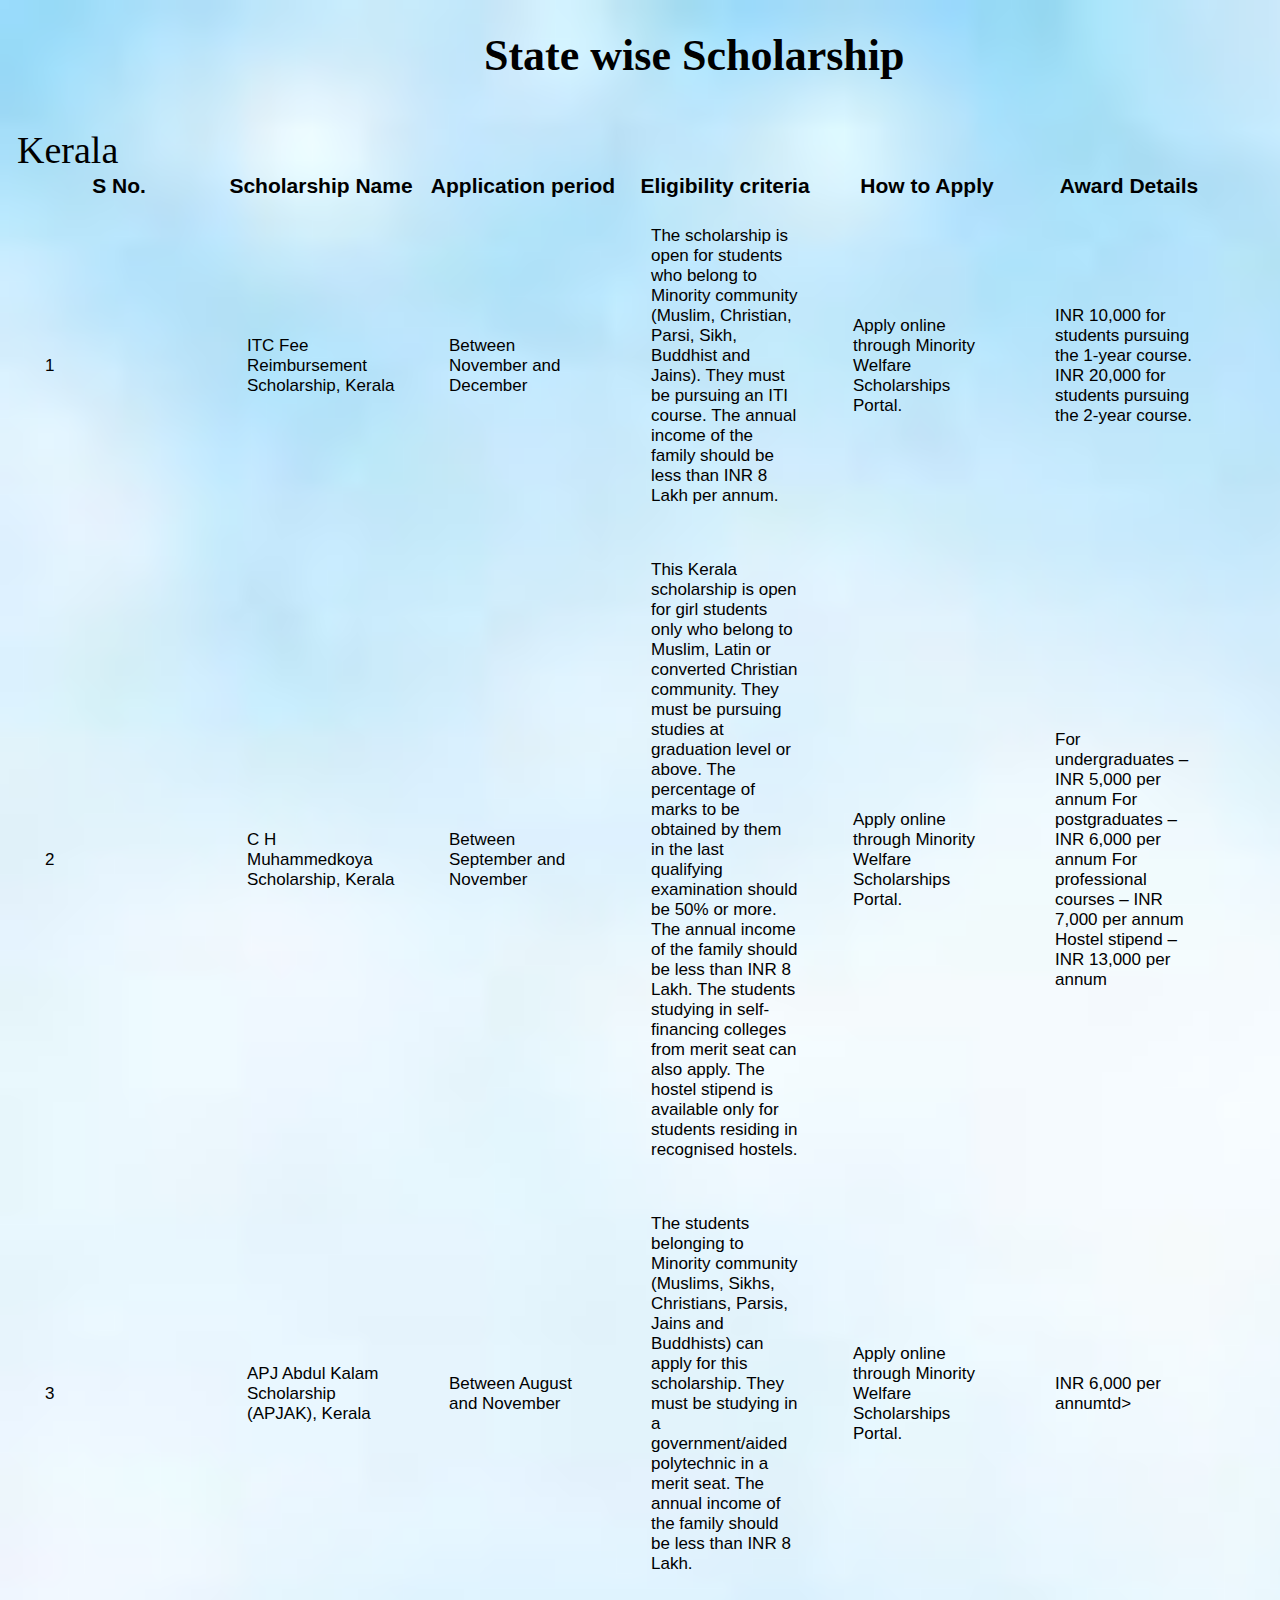
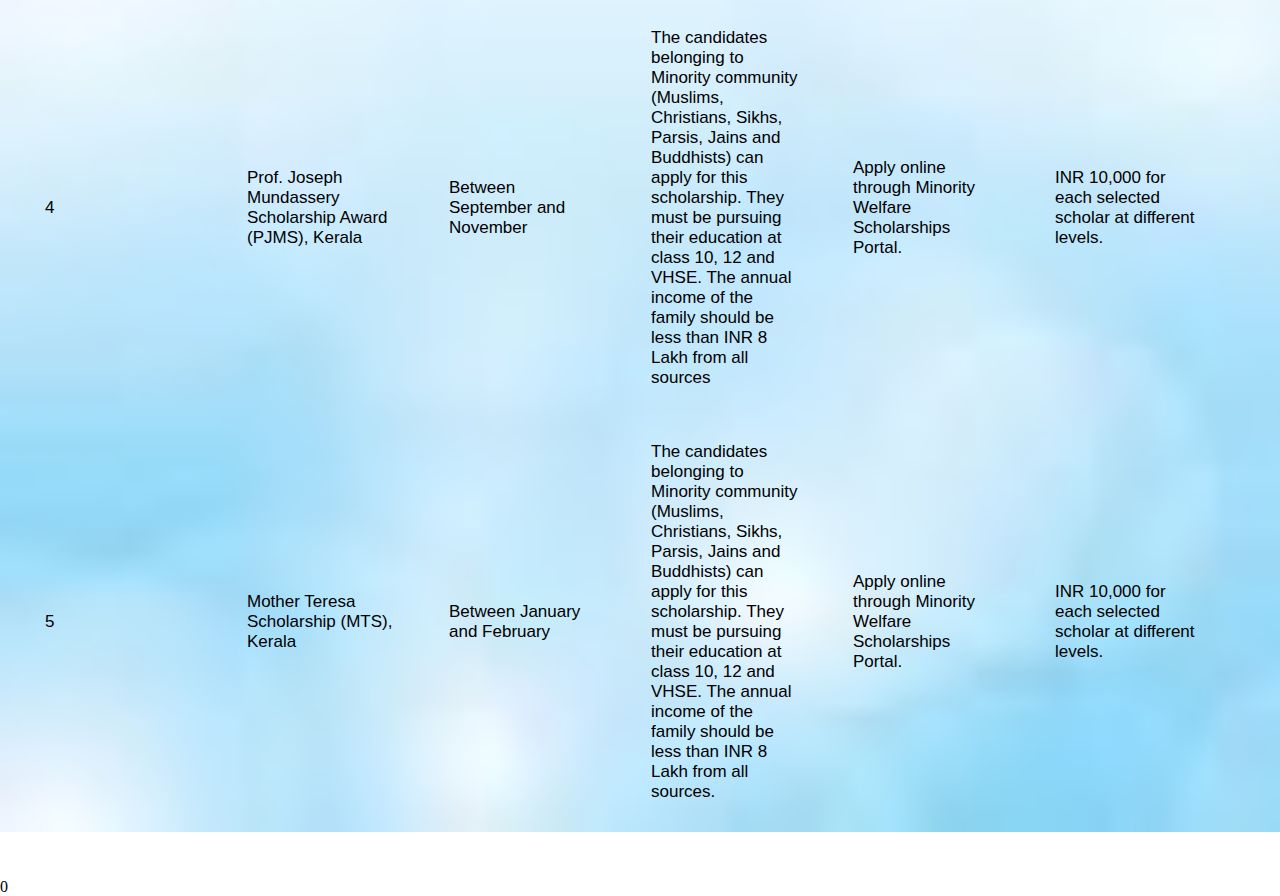
<file: kerela.html>
<!DOCTYPE html>
<html lang="en">

<head>
    <meta charset="UTF-8">
    <meta http-equiv="X-UA-Compatible" content="IE=edge">
    <meta name="viewport" content="width=device-width, initial-scale=1.0">
    <title>Light up the future</title>
    <link rel="stylesheet" href="css/ap.css">
    <link rel="stylesheet" href="css/styleindex.css">

</head>

<body>
    <section class="background3">
        <div class="container1">
            <div class="state">
                <h2>State wise Scholarship</h2>
                <div class="AP">
                    <p>Kerala</p>
                    <table>
                        <tbody>
                            <tr>
                                <th class="row0">S No.</th>
                                <th class="row0"> Scholarship Name</th>
                                <th class="row0">Application period</th>
                                <th class="row0">Eligibility criteria</th>
                                <th class="row0">How to Apply</th>
                                <th class="row0">Award Details</th>
                            </tr>
                            <tr>
                                <td class="row">1</td>
                                <td class="row">ITC Fee Reimbursement Scholarship, Kerala</td>
                                <td class="row">Between November and December</td>
                                <td class="row">The scholarship is open for students who belong to Minority community (Muslim, Christian, Parsi, Sikh, Buddhist and Jains).
                                    They must be pursuing an ITI course.
                                    The annual income of the family should be less than INR 8 Lakh per annum.</td>
                                <td class="row">Apply online through Minority Welfare Scholarships Portal.</td>
                                <td class="row">INR 10,000 for students pursuing the 1-year course.
                                    INR 20,000 for students pursuing the 2-year course.</td>






                            </tr>
                            <tr>
                                <td class="row">2</td>
                                <td class="row">C H Muhammedkoya Scholarship, Kerala</td>
                                <td class="row">Between September and November</td>
                                <td class="row">This Kerala scholarship is open for girl students only who belong to Muslim, Latin or converted Christian community.
                                    They must be pursuing studies at graduation level or above.
                                    The percentage of marks to be obtained by them in the last qualifying examination should be 50% or more.
                                    The annual income of the family should be less than INR 8 Lakh.
                                    The students studying in self-financing colleges from merit seat can also apply.
                                    The hostel stipend is available only for students residing in recognised hostels.</td>
                                <td class="row">Apply online through Minority Welfare Scholarships Portal.</td>
                                <td class="row">For undergraduates – INR  5,000 per annum
                                    For postgraduates – INR 6,000 per annum
                                    For professional courses – INR 7,000 per annum
                                    Hostel stipend – INR 13,000 per annum</td>




                            </tr>
                            <tr>
                                <td class="row">3</td>
                                <td class="row">APJ Abdul Kalam Scholarship (APJAK), Kerala</td>
                                <td class="row">Between August and November</td>
                                <td class="row">The students belonging to Minority community (Muslims, Sikhs, Christians, Parsis, Jains and Buddhists) can apply for this scholarship.
                                    They must be studying in a government/aided polytechnic in a merit seat.
                                    The annual income of the family should be less than INR 8 Lakh.</td>
                                <td class="row">Apply online through Minority Welfare Scholarships Portal.</td>
                                <td class="row">INR 6,000 per annumtd>




                            </tr>
                            <tr>
                                <td class="row">4</td>
                                <td class="row">Prof. Joseph Mundassery Scholarship Award (PJMS), Kerala</td>
                                <td class="row">Between September and November</td>
                                <td class="row">The candidates belonging to Minority community (Muslims, Christians, Sikhs, Parsis, Jains and Buddhists) can apply for this scholarship.
                                    They must be pursuing their education at class 10, 12 and VHSE.
                                    The annual income of the family should be less than INR 8 Lakh from all sources</td>
                                <td class="row">Apply online through Minority Welfare Scholarships Portal.</td>
                                <td class="row">INR 10,000 for each selected scholar at different levels.</td>
                               


                            </tr>
                            <tr>
                                <td class="row">5</td>
                                <td class="row">Mother Teresa Scholarship (MTS), Kerala</td>
                                <td class="row">Between January and February</td>
                                <td class="row">The candidates belonging to Minority community (Muslims, Christians, Sikhs, Parsis, Jains and Buddhists) can apply for this scholarship.
                                    They must be pursuing their education at class 10, 12 and VHSE.
                                    The annual income of the family should be less than INR 8 Lakh from all sources.</td>
                                <td class="row">Apply online through Minority Welfare Scholarships Portal.</td>
                                <td class="row">INR 10,000 for each selected scholar at different levels.</td>
                               



                            </tr>
                            <tr>
                               
                               

                            </tr>

                        </tbody>
                    </table>
    </section>
</body>

</html>0
</file>
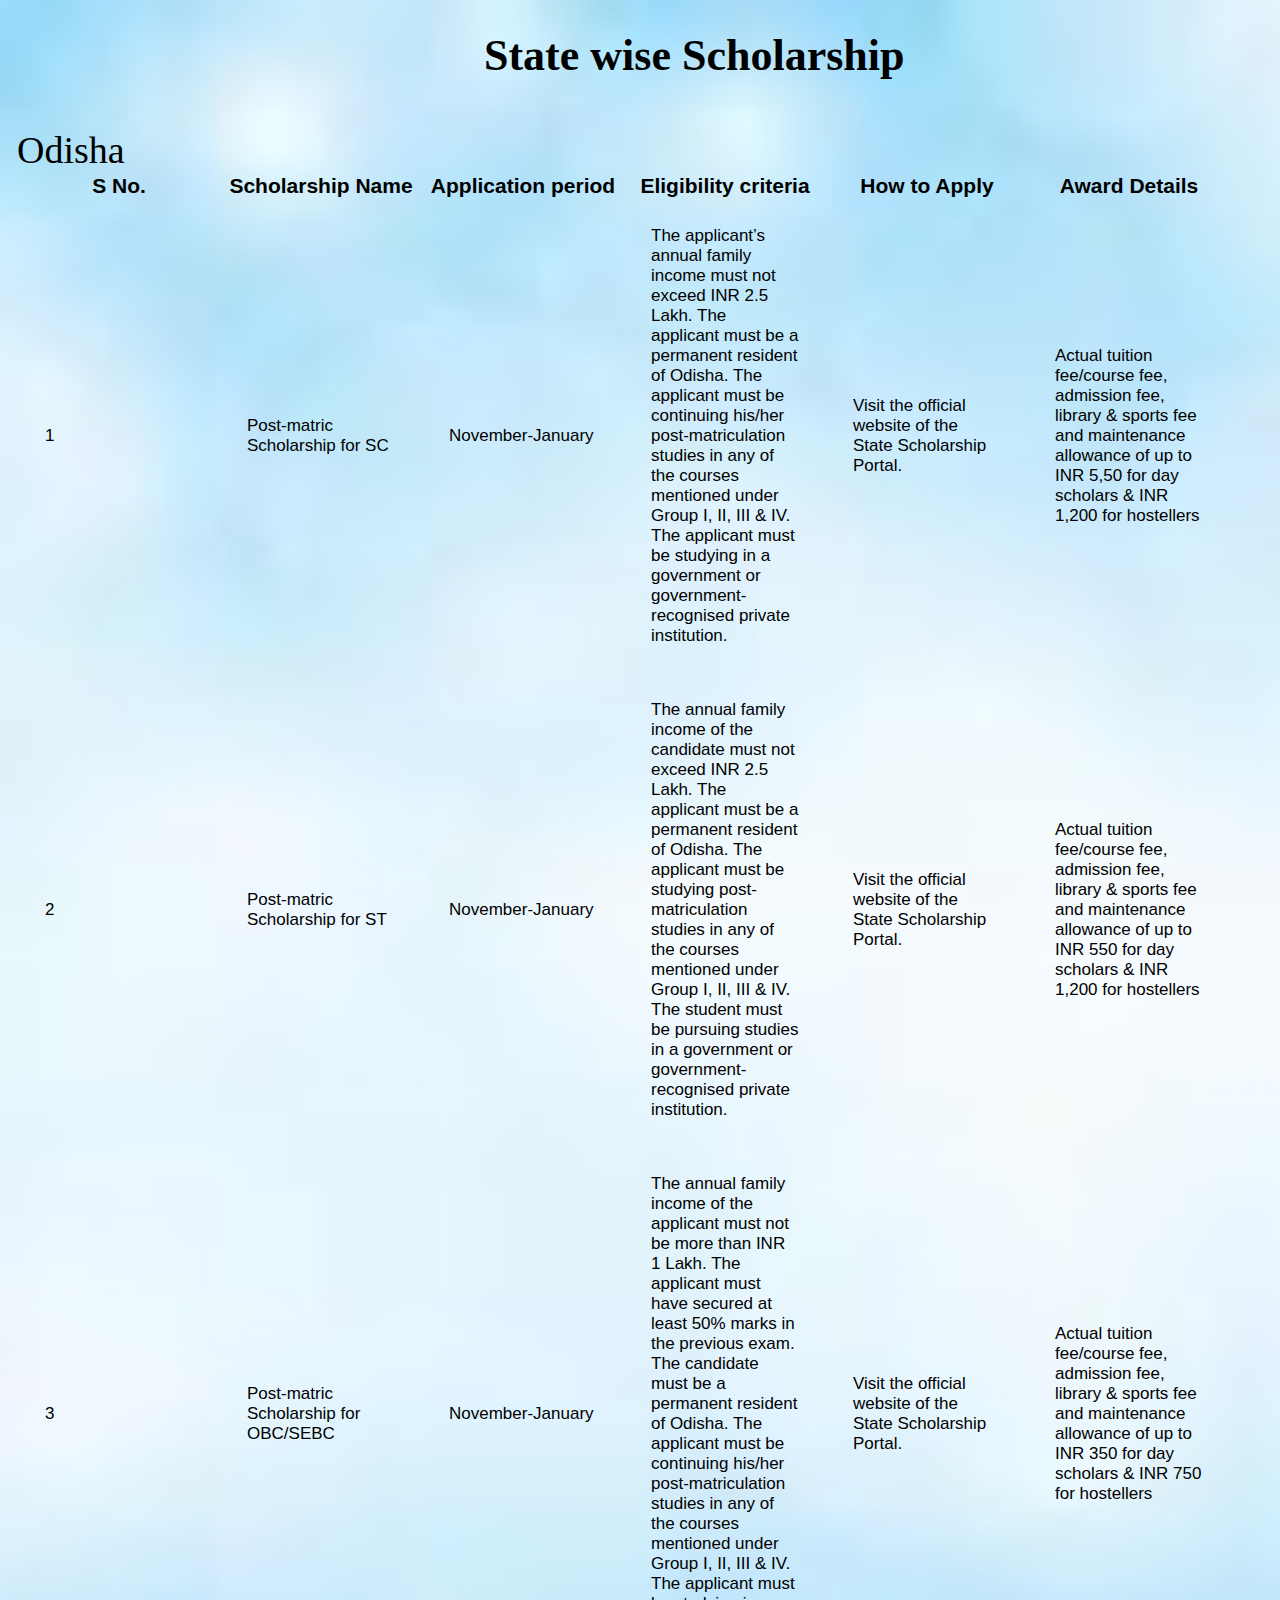
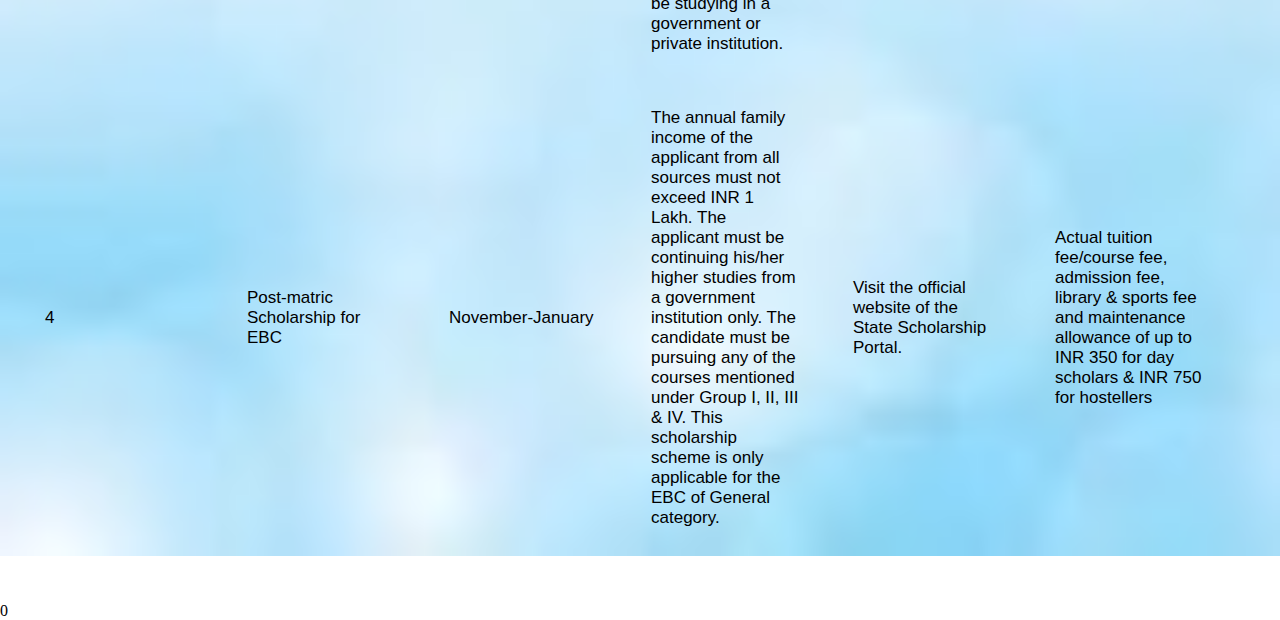
<file: odisha.html>
<!DOCTYPE html>
<html lang="en">

<head>
    <meta charset="UTF-8">
    <meta http-equiv="X-UA-Compatible" content="IE=edge">
    <meta name="viewport" content="width=device-width, initial-scale=1.0">
    <title>Light up the future</title>
    <link rel="stylesheet" href="css/ap.css">
    <link rel="stylesheet" href="css/styleindex.css">

</head>

<body>
    <section class="background3">
        <div class="container1">
            <div class="state">
                <h2>State wise Scholarship</h2>
                <div class="AP">
                    <p>Odisha</p>
                    <table>
                        <tbody>
                            <tr>
                                <th class="row0">S No.</th>
                                <th class="row0"> Scholarship Name</th>
                                <th class="row0">Application period</th>
                                <th class="row0">Eligibility criteria</th>
                                <th class="row0">How to Apply</th>
                                <th class="row0">Award Details</th>
                            </tr>
                            <tr>
                                <td class="row">1</td>
                                <td class="row">Post-matric Scholarship for SC</td>

                                <td class="row">November-January</td>

                                <td class="row">The applicant’s annual family income must not exceed INR 2.5 Lakh.
                                    The applicant must be a permanent resident of Odisha.
                                    The applicant must be continuing his/her post-matriculation studies in any of the
                                    courses mentioned under Group I, II, III & IV.
                                    The applicant must be studying in a government or government-recognised private
                                    institution.</td>

                                <td class="row">Visit the official website of the State Scholarship Portal.</td>

                                <td class="row">Actual tuition fee/course fee, admission fee, library & sports fee and
                                    maintenance allowance of up to INR 5,50 for day scholars & INR 1,200 for hostellers
                                </td>








                            </tr>
                            <tr>
                                <td class="row">2</td>
                                <td class="row">Post-matric Scholarship for ST</td>

                                <td class="row">November-January </td>

                                <td class="row">The annual family income of the candidate must not exceed INR 2.5 Lakh.
                                    The applicant must be a permanent resident of Odisha.
                                    The applicant must be studying post-matriculation studies in any of the courses
                                    mentioned under Group I, II, III & IV.
                                    The student must be pursuing studies in a government or government-recognised
                                    private institution.</td>

                                <td class="row">Visit the official website of the State Scholarship Portal.</td>
                                <td class="row">Actual tuition fee/course fee, admission fee, library & sports fee and
                                    maintenance allowance of up to INR 550 for day scholars & INR 1,200 for hostellers
                                </td>





                            </tr>
                            <tr>
                                <td class="row">3</td>
                                <td class="row">Post-matric Scholarship for OBC/SEBC</td>

                                <td class="row">November-January</td>

                                <td class="row">The annual family income of the applicant must not be more than INR 1
                                    Lakh.
                                    The applicant must have secured at least 50% marks in the previous exam.
                                    The candidate must be a permanent resident of Odisha.
                                    The applicant must be continuing his/her post-matriculation studies in any of the
                                    courses mentioned under Group I, II, III & IV.
                                    The applicant must be studying in a government or private institution.</td>


                                <td class="row">Visit the official website of the State Scholarship Portal.</td>

                                <td class="row">Actual tuition fee/course fee, admission fee, library & sports fee and
                                    maintenance allowance of up to INR 350 for day scholars & INR 750 for hostellers
                                </td>






                            </tr>
                            <tr>
                                <td class="row">4</td>
                                <td class="row">Post-matric Scholarship for EBC</td>

                                <td class="row">November-January</td>

                                <td class="row">The annual family income of the applicant from all sources must not
                                    exceed INR 1 Lakh.
                                    The applicant must be continuing his/her higher studies from a government
                                    institution only.
                                    The candidate must be pursuing any of the courses mentioned under Group I, II, III &
                                    IV.
                                    This scholarship scheme is only applicable for the EBC of General category.</td>

                                <td class="row">Visit the official website of the State Scholarship Portal.</td>

                                <td class="row">Actual tuition fee/course fee, admission fee, library & sports fee and
                                    maintenance allowance of up to INR 350 for day scholars & INR 750 for hostellers
                                </td>




                            </tr>


                        </tbody>
                    </table>
    </section>
</body>

</html>0
</file>
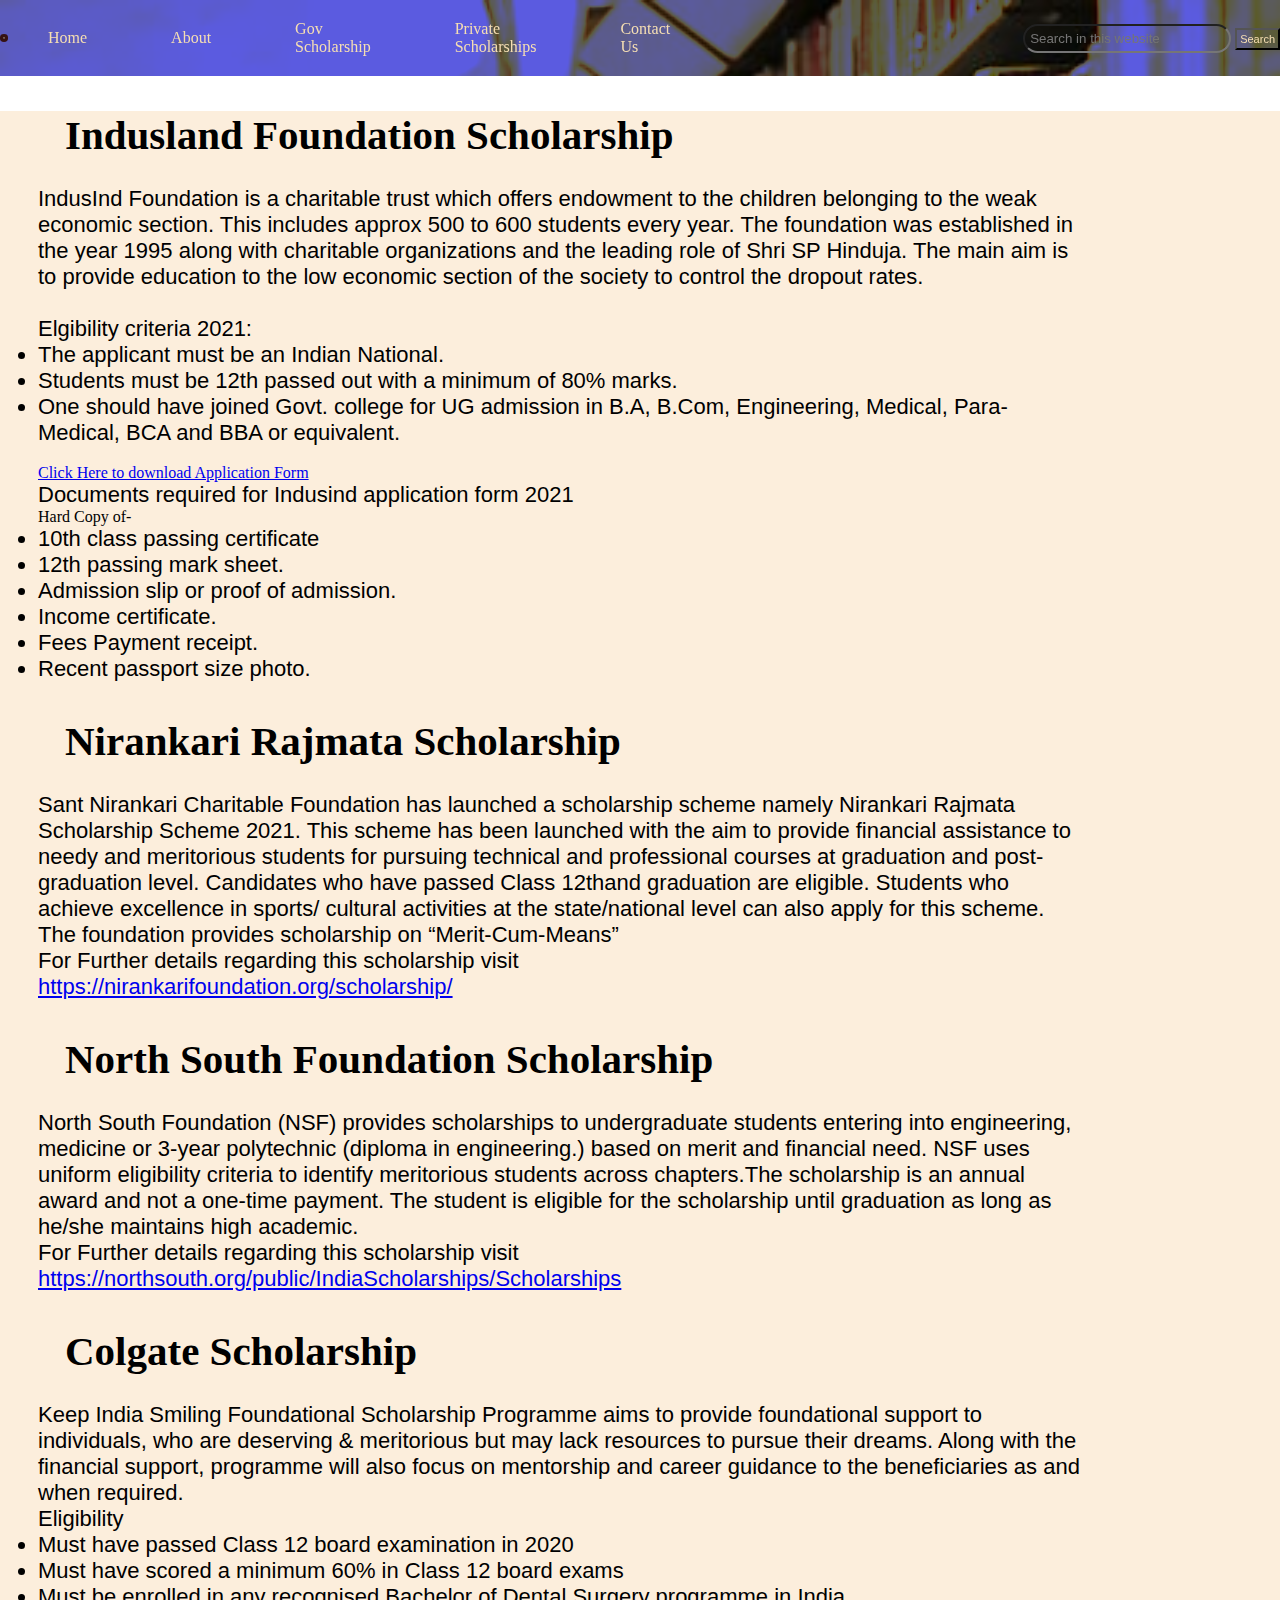
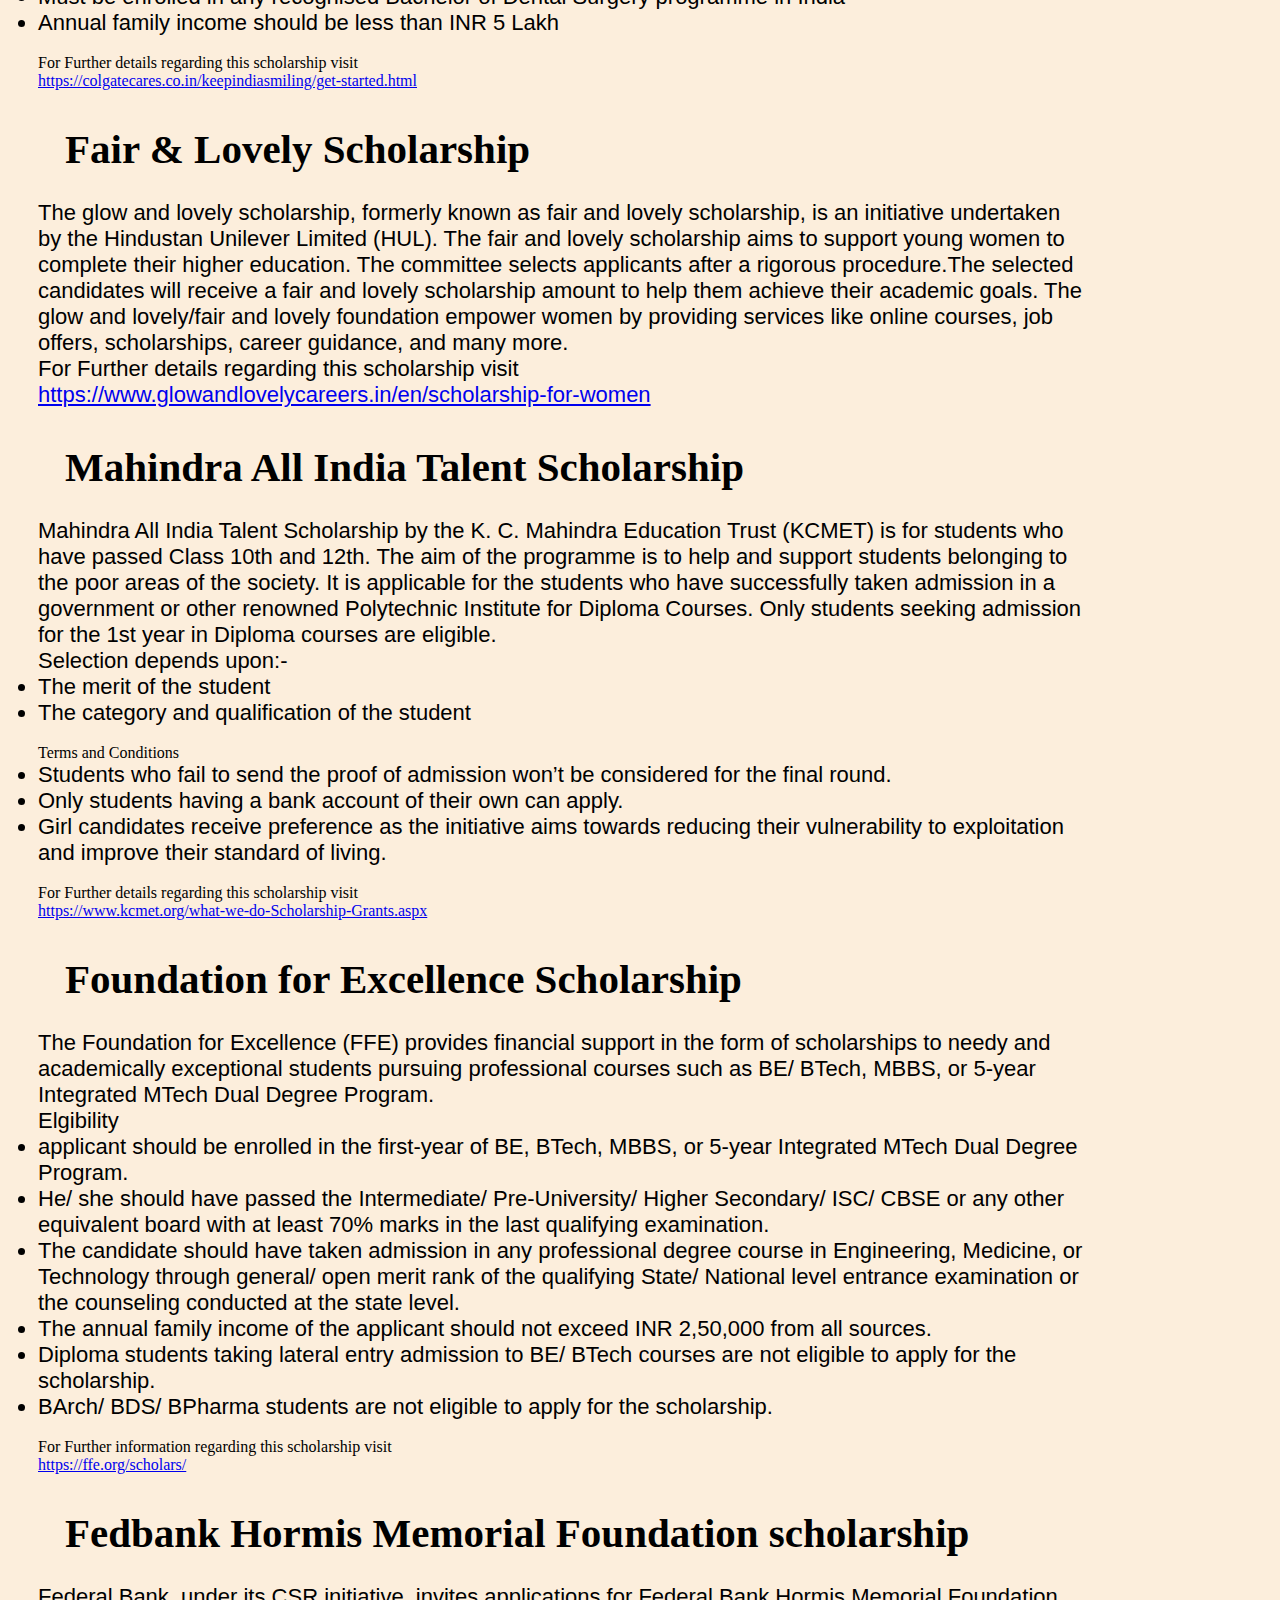
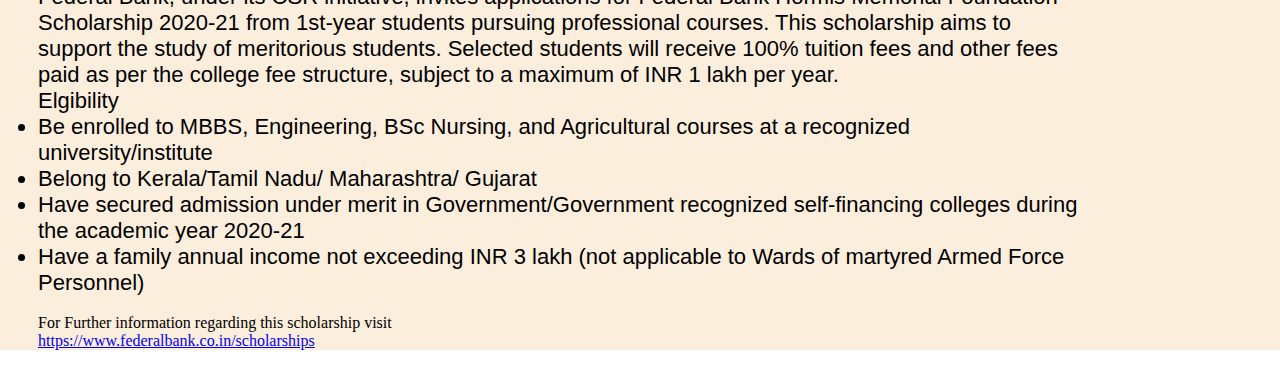
<file: prischolar.html>
<!DOCTYPE html>
<html lang="en">

<head>
    <meta charset="UTF-8">
    <meta http-equiv="X-UA-Compatible" content="IE=edge">
    <meta name="viewport" content="width=device-width, initial-scale=1.0">
    <title>Light up the future</title>
    <link rel="stylesheet" href="css/styleindex.css">
    <link rel="stylesheet" href="css/contact.css">
    <link rel="stylesheet" href="css/prischolar.css">

</head>

<body>
    <nav class="navbar background">
        <ul class="list">
            <div class="logo"><img src="img/book.jfif" alt="Logo"> </div>
            <li><a href="index.html">Home</a></li>
            <li><a href="index.html">About </a></li>
            <li><a href="gov.html">Gov Scholarship</a></li>
            <li><a href="prischolar.html">Private Scholarships</a></li>
            <li><a href="contact.html">Contact Us</a></li>
        </ul>
        <div class="search">
            <input type="text" id="search" name="search" placeholder="Search in this website">
            <button class="btn">Search</button>
        </div>
    </nav>
    <section class = "background0">
        <div class="class">
            <h2>Indusland Foundation Scholarship</h2>
            <p>IndusInd Foundation is a charitable trust which offers endowment to the children belonging to the weak
                economic section. This includes approx 500 to 600 students every year. The foundation was established in
                the
                year 1995 along with charitable organizations and the leading role of Shri SP Hinduja. The main aim is
                to provide education to the low economic section of the society to control the dropout rates.
                <br> <br> Elgibility criteria 2021:
            <ul>
                <li> The applicant must be an Indian National.</li>
                <li> Students must be 12th passed out with a minimum of 80% marks.</li>
                <li> One should have joined Govt. college for UG admission in B.A, B.Com, Engineering,
                    Medical, Para-Medical, BCA and BBA or equivalent.</li>

            </ul><br>

            <a href="https://www.vidhyaa.in/public/storage/files/IndusInd%20Scholarship.pdf">Click Here to download
                Application Form</a><br>
            <p>
                Documents required for Indusind application form 2021<br>
            <ul>
                Hard Copy of-

                <li>10th class passing certificate </li>
                <li> 12th passing mark sheet.</li>
                <li> Admission slip or proof of admission.</li>
                <li> Income certificate.</li>
                <li> Fees Payment receipt.</li>
                <li> Recent passport size photo.</li>
            </ul>
            </p>
        </div>
        <div class="class">
            <h2>Nirankari Rajmata Scholarship</h2>
            <p>Sant Nirankari Charitable Foundation has launched a scholarship scheme namely Nirankari Rajmata
                Scholarship Scheme 2021.
                This scheme has been launched with the aim to provide financial assistance to needy and meritorious
                students for pursuing technical and professional courses at graduation and post-graduation level.
                Candidates who have passed Class 12thand graduation are eligible. Students who achieve excellence in
                sports/ cultural activities at the state/national level can also apply for this scheme. The foundation
                provides scholarship on “Merit-Cum-Means” <br>
                For Further details regarding this scholarship visit  <br><a
                    href="https://nirankarifoundation.org/scholarship/">https://nirankarifoundation.org/scholarship/</a>

            </p>

        </div>
        <div class="class">
            <h2>North South Foundation Scholarship</h2>
            <p>North South Foundation (NSF) provides scholarships to undergraduate students entering into engineering,
                medicine or 3-year polytechnic (diploma in engineering.) based on merit and financial need. NSF uses
                uniform eligibility criteria to identify meritorious students across chapters.The scholarship is an
                annual award and not a one-time payment. The student is eligible for the scholarship until graduation as
                long as he/she maintains high academic. <br>
                For Further details regarding this scholarship visit <br>
                <a
                    href="https://northsouth.org/public/IndiaScholarships/Scholarships">https://northsouth.org/public/IndiaScholarships/Scholarships</a>
            </p>
        </div>
        <div class="class">
            <h2>Colgate Scholarship</h2>
            <p>Keep India Smiling Foundational Scholarship Programme aims to provide foundational support to
                individuals, who are deserving & meritorious but may lack resources to pursue their dreams. Along with
                the financial support, programme will also focus on mentorship and career guidance to the beneficiaries
                as and when required.<br> Eligibility
            <ul>
                <li> Must have passed Class 12 board examination in 2020</li>
                <li> Must have scored a minimum 60% in Class 12 board exams</li>
                <li> Must be enrolled in any recognised Bachelor of Dental Surgery programme in India</li>
                <li> Annual family income should be less than INR 5 Lakh</li>
            </ul> <br>
            For Further details regarding this scholarship visit  <br><a
                href="https://colgatecares.co.in/keepindiasmiling/get-started.html">https://colgatecares.co.in/keepindiasmiling/get-started.html</a>
            </p>
        </div>
        <div class="class">
            <h2>Fair & Lovely Scholarship</h2>
            <p>The glow and lovely scholarship, formerly known as fair and lovely scholarship, is an initiative
                undertaken by the Hindustan Unilever Limited (HUL). The fair and lovely scholarship aims to support
                young women to complete their higher education. The committee selects applicants after a rigorous
                procedure.The selected candidates will receive a fair and lovely scholarship amount to help them achieve
                their academic goals. The glow and lovely/fair and lovely foundation empower women by providing services
                like online courses, job offers, scholarships, career guidance, and many more. <br>
                For Further details regarding this scholarship visit <br> <a
                    href="https://www.glowandlovelycareers.in/en/scholarship-for-women">https://www.glowandlovelycareers.in/en/scholarship-for-women</a>
            </p>
        </div>
        <div class="class">
            <h2>Mahindra All India Talent Scholarship</h2>
            <p>Mahindra All India Talent Scholarship by the K. C. Mahindra Education Trust (KCMET) is for students who
                have passed Class 10th and 12th. The aim of the programme is to help and support students belonging to
                the poor areas of the society. It is applicable for the students who have successfully taken admission
                in a government or other renowned Polytechnic Institute for Diploma Courses.
                Only students seeking admission for the 1st year in Diploma courses are eligible.
                <br>
                Selection depends upon:-
            <ul>
                <li> The merit of the student</li>
                <li> The category and qualification of the student</li>
            </ul>
            <br>
            Terms and Conditions
            <ul>
                <li> Students who fail to send the proof of admission won’t be considered for the final round.</li>
                <li> Only students having a bank account of their own can apply.</li>
                <li> Girl candidates receive preference as the initiative aims towards reducing their vulnerability to
                    exploitation and improve their standard of living.</li>
            </ul> <br>
            For Further details regarding this scholarship visit <br> <a
                href="https://www.kcmet.org/what-we-do-Scholarship-Grants.aspx">https://www.kcmet.org/what-we-do-Scholarship-Grants.aspx</a>
            </p>
        </div>
        <div class="class">
            <h2>Foundation for Excellence Scholarship</h2>
            <p>The Foundation for Excellence (FFE) provides financial support in the form of scholarships to needy and
                academically exceptional students pursuing professional courses such as BE/ BTech, MBBS, or 5-year
                Integrated MTech Dual Degree Program.
                <br>Elgibility
            <ul>
                <li> applicant should be enrolled in the first-year of BE, BTech, MBBS, or 5-year Integrated MTech Dual
                    Degree Program.</li>
                <li> He/ she should have passed the Intermediate/ Pre-University/ Higher Secondary/ ISC/ CBSE or any
                    other equivalent board with at least 70% marks in the last qualifying examination.</li>
                <li> The candidate should have taken admission in any professional degree course in Engineering,
                    Medicine, or Technology through general/ open merit rank of the qualifying State/ National level
                    entrance examination or the counseling conducted at the state level.</li>
                <li> The annual family income of the applicant should not exceed INR 2,50,000 from all sources.</li>
                <li> Diploma students taking lateral entry admission to BE/ BTech courses are not eligible to apply for
                    the scholarship.</li>
                <li> BArch/ BDS/ BPharma students are not eligible to apply for the scholarship.</li>

            </ul> <br>
            For Further information regarding this scholarship visit  <br>
             <a
                href="https://ffe.org/scholars/">https://ffe.org/scholars/</a></p>
        </div>
        <div class="class">
            <h2>Fedbank Hormis Memorial Foundation scholarship</h2>
            <p>Federal Bank, under its CSR initiative, invites applications for Federal Bank Hormis Memorial Foundation
                Scholarship 2020-21 from 1st-year students pursuing professional courses. This scholarship aims to
                support the study of meritorious students. Selected students will receive 100% tuition fees and other
                fees paid as per the college fee structure, subject to a maximum of INR 1 lakh per year.
                <br> Elgibility
            <ul>
                <li> Be enrolled to MBBS, Engineering, BSc Nursing, and Agricultural courses at a recognized
                    university/institute
                <li>Belong to Kerala/Tamil Nadu/ Maharashtra/ Gujarat
                <li> Have secured admission under merit in Government/Government recognized self-financing colleges
                    during the academic year 2020-21
                <li> Have a family annual income not exceeding INR 3 lakh (not applicable to Wards of martyred Armed
                    Force Personnel)
            </ul> <br>
            For Further information regarding this scholarship visit <br> <a
                href="https://www.federalbank.co.in/scholarships">https://www.federalbank.co.in/scholarships</a>
        </p>
        </div>




    </section>
</file>
<file: css/styleindex.css>
*{
    margin:0;
    padding:0;

}
.navbar {
display: flex;
c
background-color: rgb(252, 216, 222);
justify-content: center;
align-items: center;
position: sticky;
top:0;
cursor: pointer;

}
.logo {
width: 20%;
display: flex;

}
.logo img {
    width: 40%;
    border: 3px solid rgb(54, 18, 18);
    border-radius: 50%;
}

.list{
    width: 50%;
    display: flex;
    
    align-items: center;
 
}
.list li {
     list-style: none;
     padding: 20px 42px;
}

.list li a:hover {
    text-decoration: none;
    color:rgb(235, 48, 235);
}
.list li a {
    text-decoration: none;
    color: wheat;
    /*color:rgb(88, 158, 238);*/
}
.search {
width: 50%;
text-align: right;
/*padding: 4px;
border: 2px solid plum;
border-radius: 5%;*/
}
#search {
    width: 194px;
    padding: 5px;
    border-radius: 15px;
    background: none;
    color:white;
}
.btn {
    padding: 3px;
    font-size: 11px;
    background: none;
    color:wheat;
    cursor : pointer;
    vertical-align: center;
}
.background {
    background: rgb(91, 91, 224) url('../img/background2.jpg');
    background-size: cover;
    background-blend-mode: darken;
}
.mainbox{
    display: flex;
    justify-content: center;
    align-items: center;
    color: white;
    font-family: 'Franklin Gothic Medium', 'Arial Narrow', Arial, sans-serif; 
    max-width: 50%;
    margin: auto;
    height: 93%;
    
}

 .mainsection{
    height: 100vh ;
}
.box1 {
    width: 80%;
    display: flex;
    justify-content: center;
    flex-direction: column;
    align-items: flex-start;
    
}
   
.image{
    width:30%;
    display: flex;
}

.image img {
    width: 407px;
    display: block;
    margin: auto;
    padding: 60px;
}
.tinytext {
    width: 442px;
    font-family: cursive;
}
.bigtext {
    font-size: 45px;
    font-family: cursive;
}
.container {
    padding: 58px;
    display: flex;
    background-color: #fae7c7;
    border-radius: 81px;
    margin: 12px;
    margin-top: 65px;
    
}

.head1 {
    font-size: 56px;
    font-family: cursive
}
.image2{
    padding-top: 83px;
}
.image2 img{
    border-radius: 71%;
    border: 2px solid #4c58c9
} 
.body1 {
    font-size: 17px;
    font-family: 'Trebuchet MS', 'Lucida Sans Unicode', 'Lucida Grande', 'Lucida Sans', Arial, sans-serif;
}
.list1 {
    font-size: 17px;
    font-family: 'Trebuchet MS', 'Lucida Sans Unicode', 'Lucida Grande', 'Lucida Sans', Arial, sans-serif;
}
.container2 {
    display: flex;
    flex-direction: row-reverse;
    background-color: #f8f8c7;
    padding: 50px;
    border-radius: 74px;
    margin: 9px;
}
.image3 img {
    width: 368px;
    border-radius: 18%;
}
.image3 {
    padding: 26px;
}
.container3 {
    display:flex;
    background-color: #f0f0f6;
    padding: 30px;
    margin: 18px;
    border-radius: 78px;
    
}
.image4 {
    padding: 48px
}
.image img {
    border-radius: 29%;
}
.btn2 {
    padding: 7px;
    border-radius: 16px;
    color: #726565;
    background: #fae7c7;
    border: 3px solid;
    cursor: pointer;
}
.btn2 a {
    text-decoration: none;
}
.impo {
    margin: 21px;
    padding: 10px;
    background: #edfad8;
    margin: 24px;
    border-radius: 34px;
}
.impo p {
    font-size: 39px;
    font-family: cursive;
}
.impo a {
font-family: cursive;
}
</file>
<file: css/ap.css>
.background3 {
    background: burlywood url(../img/s13.jpg);
    background-size: cover;
    height: fit-content;
 
}
.row0{
    width: 200px;
    font-size: 21px;
    font-family: 'Lucida Sans', 'Lucida Sans Regular', 'Lucida Grande', 'Lucida Sans Unicode', Geneva, Verdana, sans-serif;

}
h2 {
    
    padding: 30px;
    margin-left: 454px;
    font-size: 44px;
    font-family: cursive;
}
.row { 
    padding: 26px;
    font-size: 17px;
    font-family:'Lucida Sans', 'Lucida Sans Regular', 'Lucida Grande', 'Lucida Sans Unicode', Geneva, Verdana, sans-serif;
}
  
.AP {
    font-size: 38px;
    margin: 17px;
    margin-bottom: 46px;
    font-family: cursive;
}
.list2 {
    margin: 41px;
    
}
.list2 a {
    text-decoration: none;
}
.list1 {
    background: rgb(229, 253, 230);
    background-size: cover;
    height: max-content;
}
.class0 {
    margin: 42px;
    padding: 5px;
}
.list1 h3 {
    font-size: 35px;
}
.list1 p {
    font-size: 20px;
}
.list1 li {
    font-size: 20px;
}
</file>
<file: css/contact.css>
.contactus {
     margin-left: 447px;
    
}
.background1 {
    background: pink url(../img/s4.jpg);
    background-size: cover;
    height: 100vh; 
}
h2{
    /*text-align: center;*/
    font-size: 41px;
    margin: 27px;
    font-family: cursive;
} 
.name input {
    margin-left: 30px;
    margin-bottom: 26px;
    width: 458px;
    /* height: 24px; */
    font-size: 16px;
    border: 2px solid;
    font-family: cursive;
}
.name textarea {
    margin-left: 30px;
    margin-bottom: 26px;
    width: 458px;
    /* height: 24px; */
    font-size: 16px;
    border: 2px solid;
}
.btn3 {
    padding: 8px;
    border-radius: 15px;
    border: 2px solid;
    width: 75px;
    font-size: 15px;
}
.submit {
    margin-left: 32px;
}
</file>
<file: css/govscholar.css>
.background3 {
    background: burlywood url(../img/s13.jpg);
    background-size: cover;
    height: fit-content;
 
}
.row0{
    width: 200px;
    font-size: 21px;
    font-family: 'Lucida Sans', 'Lucida Sans Regular', 'Lucida Grande', 'Lucida Sans Unicode', Geneva, Verdana, sans-serif;

}
h2 {
    
    padding: 30px;
    margin-left: 454px;
    font-size: 44px;
    font-family: cursive;
}
.row { 
    padding: 26px;
    font-size: 17px;
    font-family:'Lucida Sans', 'Lucida Sans Regular', 'Lucida Grande', 'Lucida Sans Unicode', Geneva, Verdana, sans-serif;
}
  
.AP {
    font-size: 38px;
    margin: 17px;
    margin-bottom: 46px;
    font-family: cursive;
}
</file>
<file: css/prischolar.css>
.class {
    margin: 35px;
    padding-left: 3px;
    padding-right: 158px;
}
.class p {
    font-family: 'Gill Sans', 'Gill Sans MT', Calibri, 'Trebuchet MS', sans-serif;
    font-size: 22px;
}
.class li{
    font-family: 'Gill Sans', 'Gill Sans MT', Calibri, 'Trebuchet MS', sans-serif;
    font-size: 22px;
}
.background0 {
    background: rgb(252, 238, 220);
    background-size: cover;
    height: fit-content;
    margin: 0;
}
</file>
